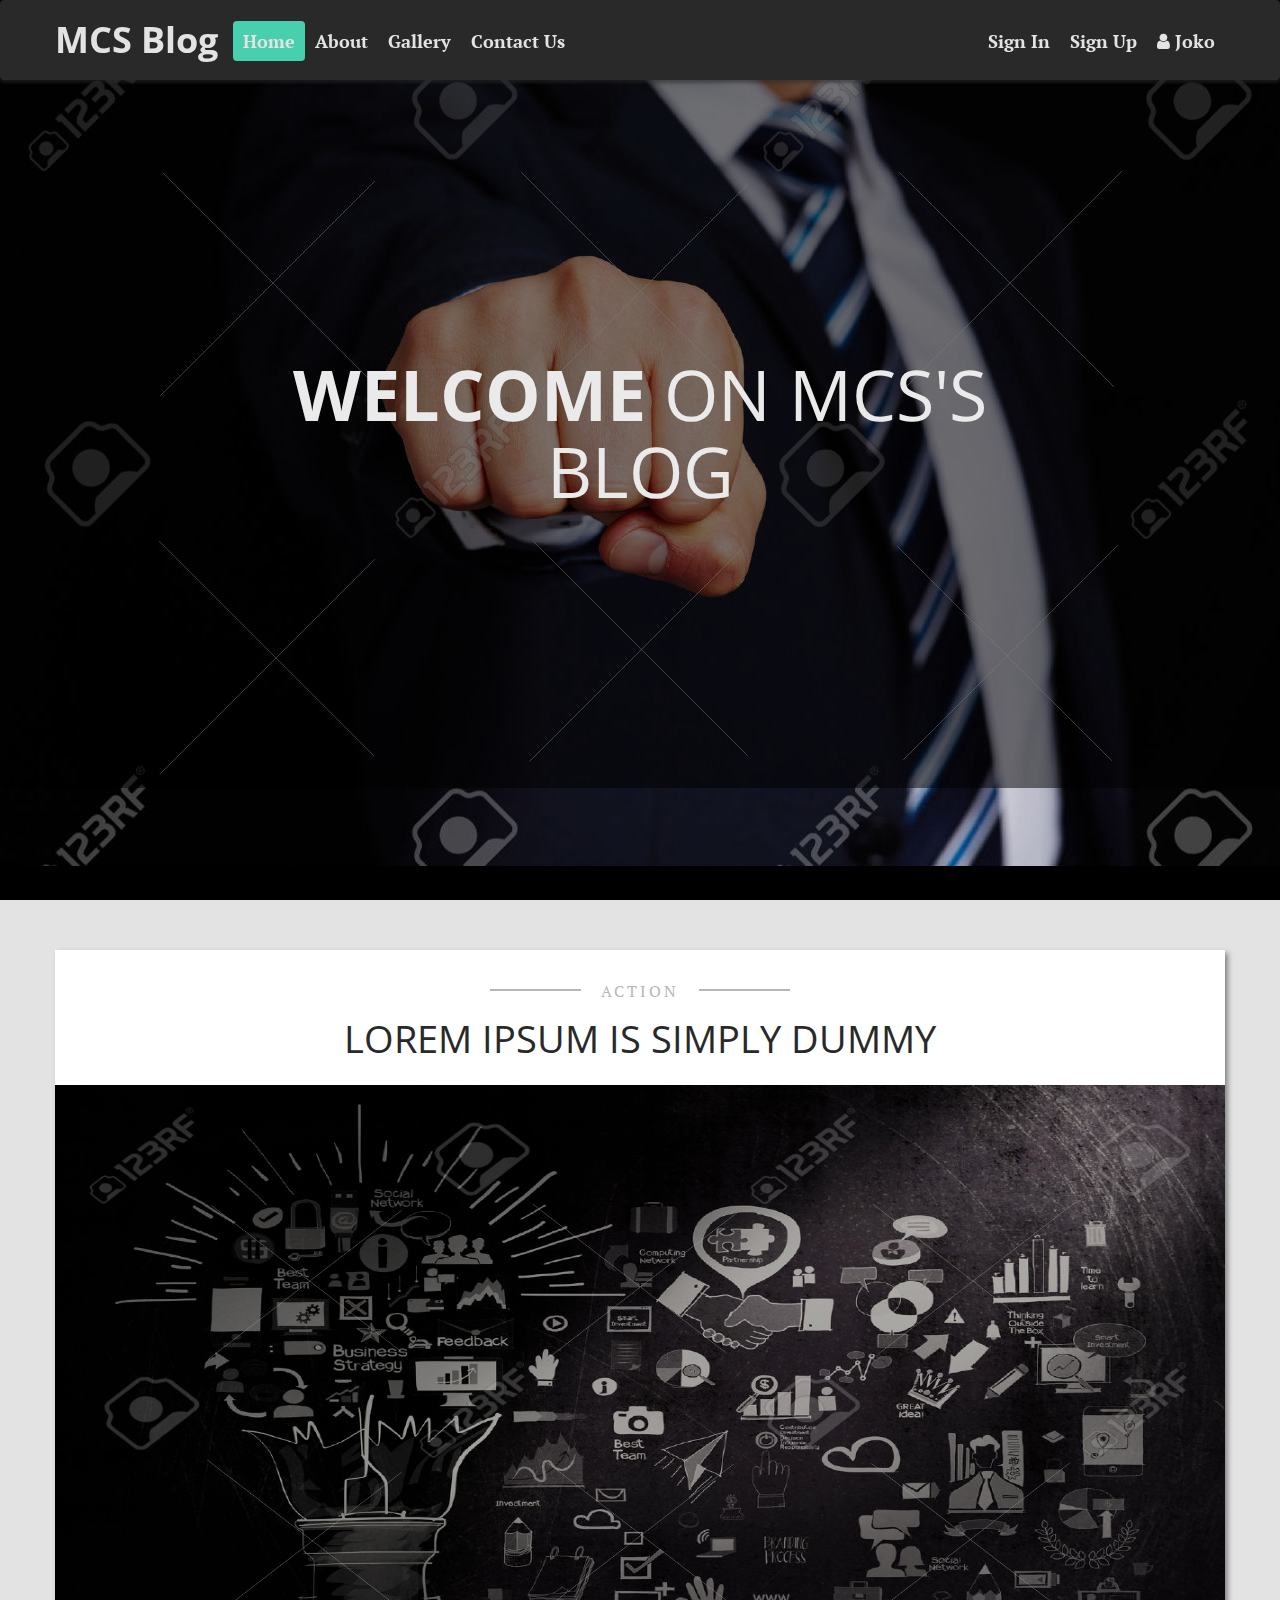
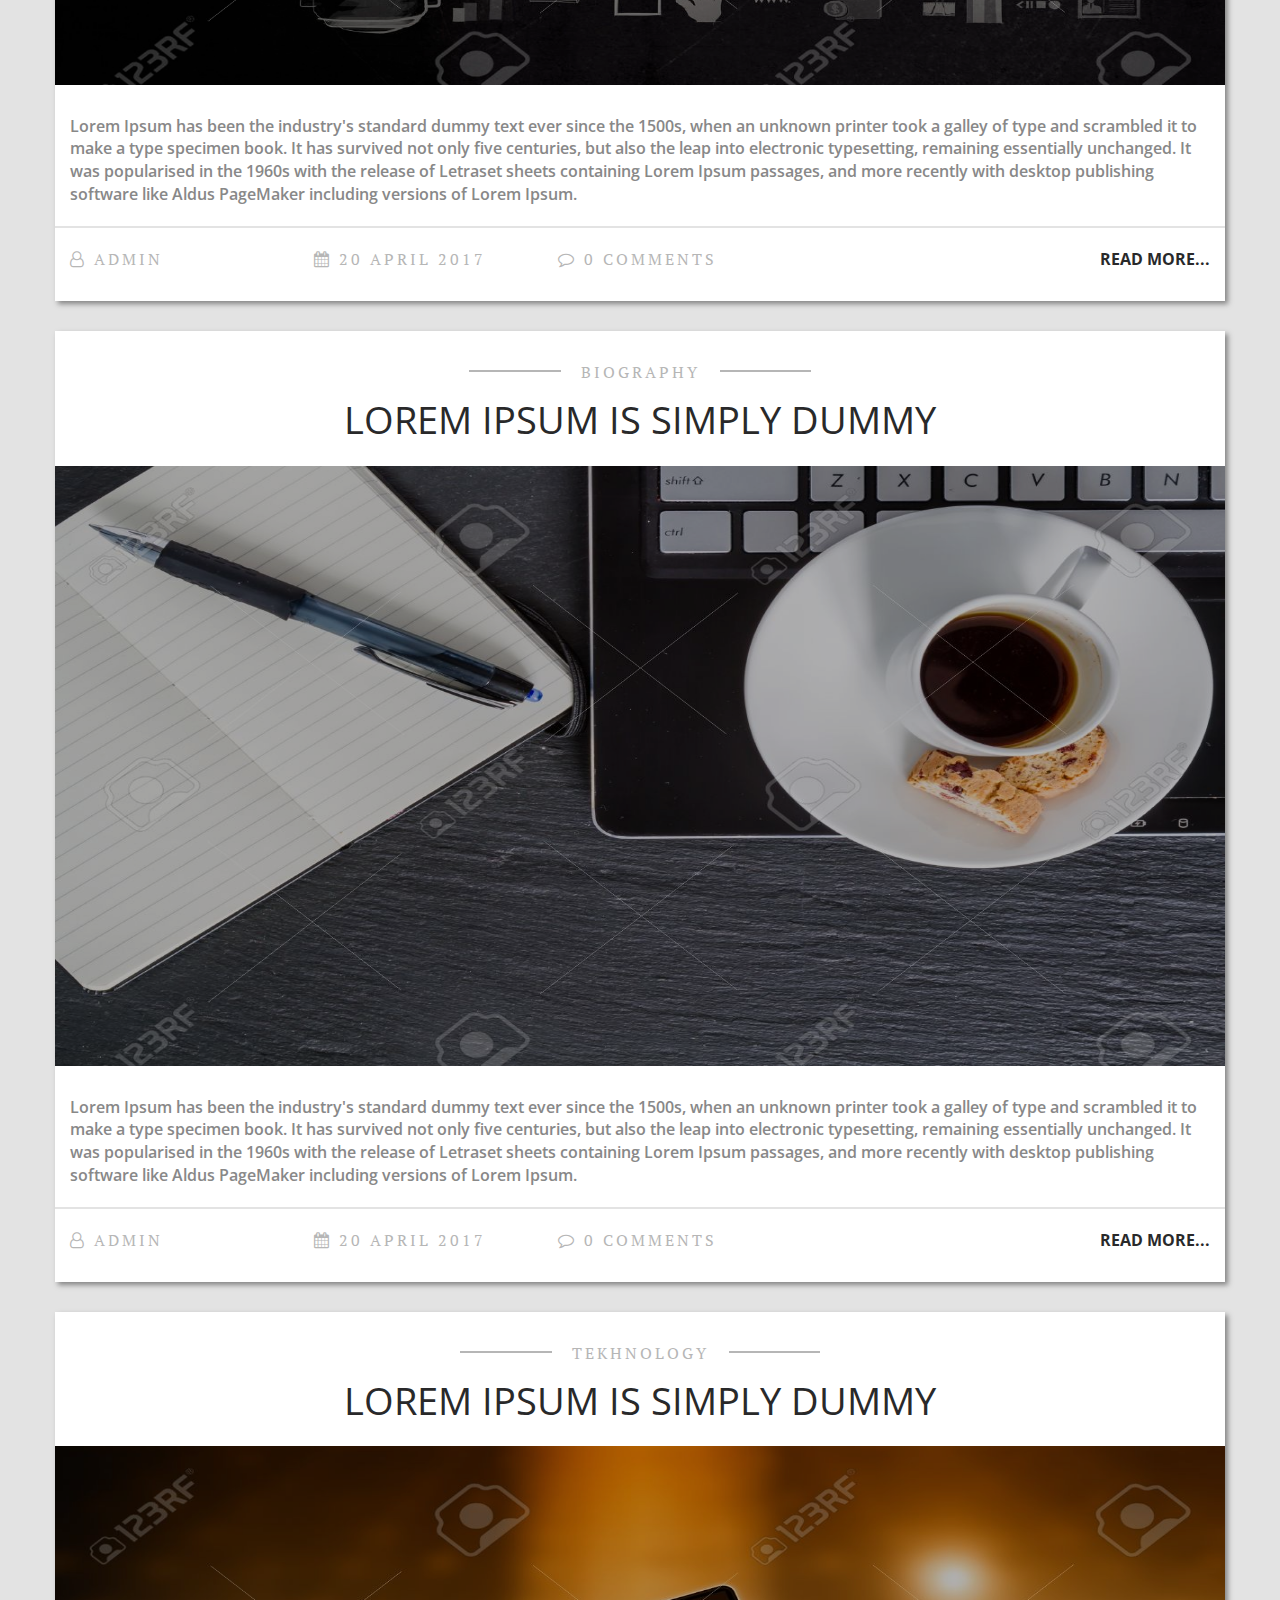
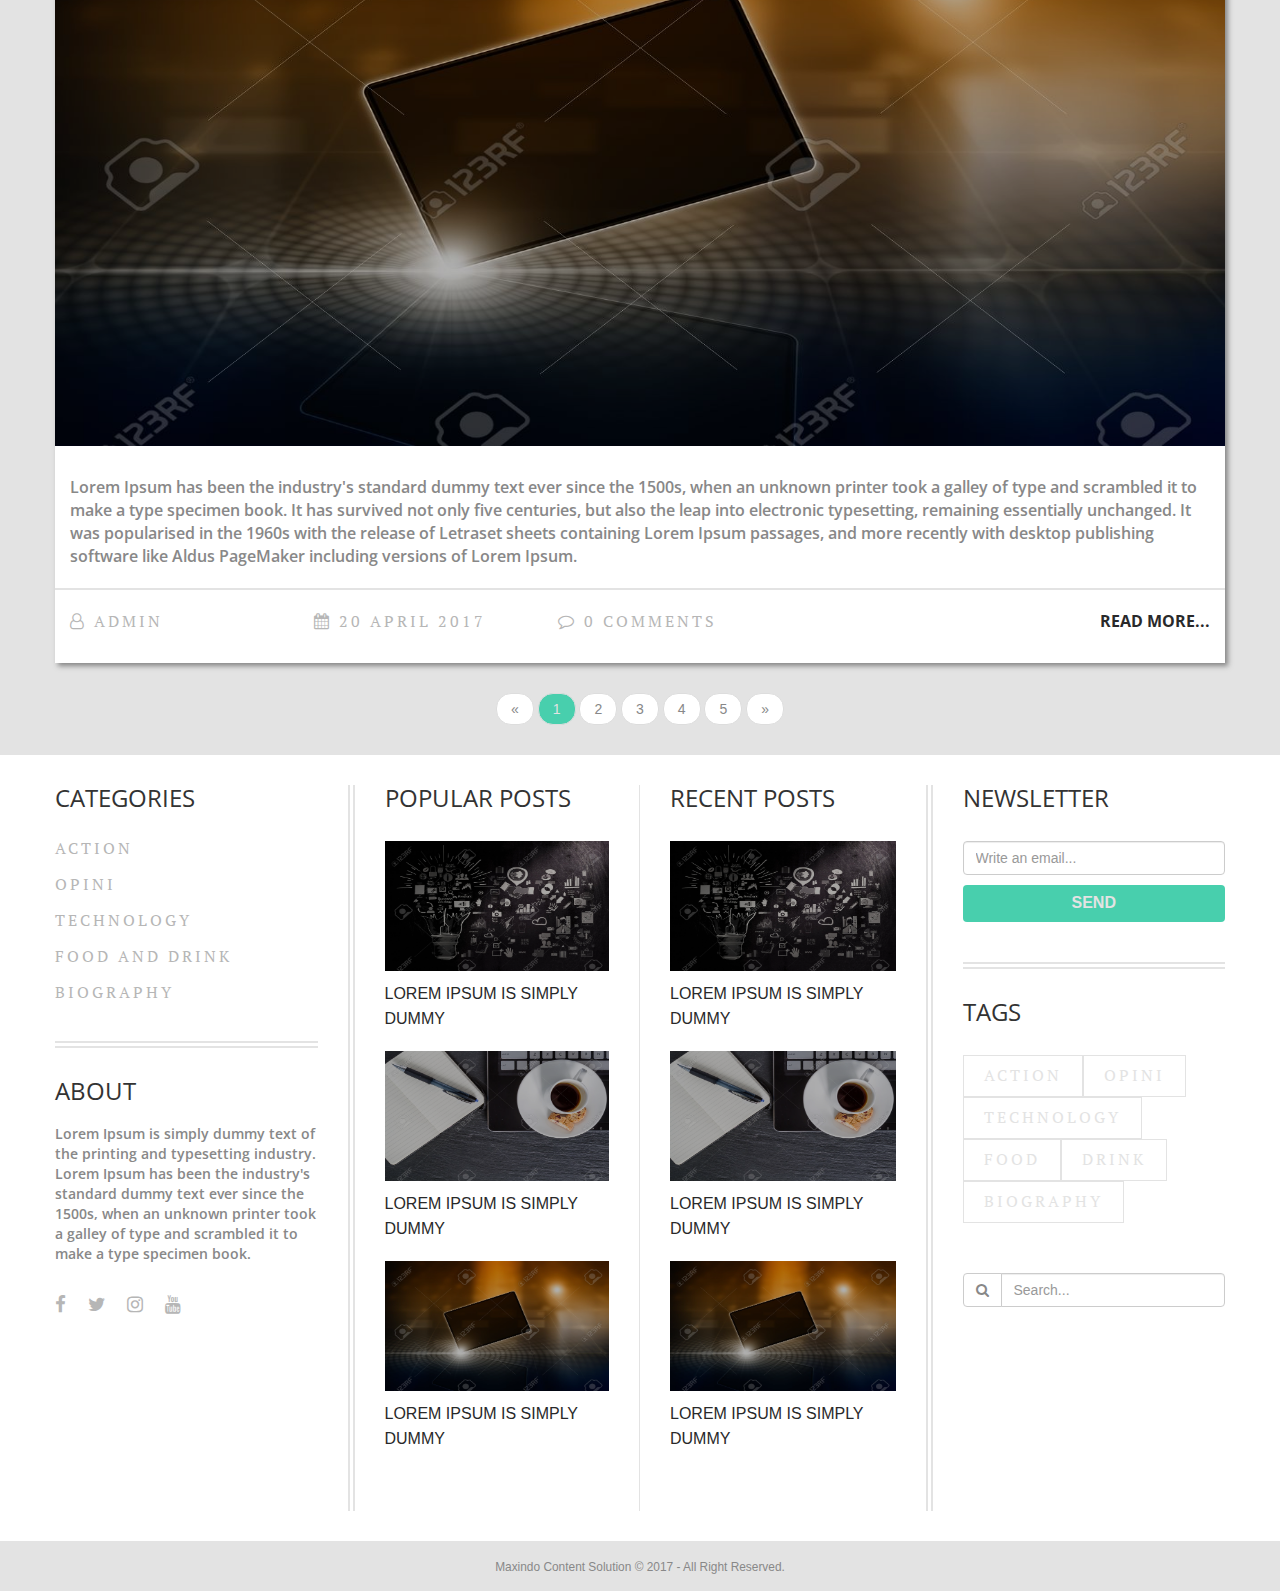
<file: index.html>
<!DOCTYPE html>
<html lang="en">
  <head>
    <meta charset="utf-8">
    <meta http-equiv="X-UA-Compatible" content="IE=edge">
    <meta name="viewport" content="width=device-width, initial-scale=1">
    <!-- The above 3 meta tags *must* come first in the head; any other head content must come *after* these tags -->
    <title>MCS's Blog</title>

    <!-- CSS-->
    <link href="css/bootstrap.min.css" rel="stylesheet">
    <link href="css/custom.css" rel="stylesheet">
    <link rel="stylesheet" href="css/font-awesome.css">
    <link href="https://fonts.googleapis.com/css?family=Open+Sans:300,400,600,700" rel="stylesheet">
    <link href="https://fonts.googleapis.com/css?family=Raleway:300,400,500,600,700" rel="stylesheet"> 
    <link href="https://fonts.googleapis.com/css?family=PT+Serif:400,700" rel="stylesheet"> 

    <!-- jQuery (necessary for Bootstrap's JavaScript plugins) -->
    <script src="https://ajax.googleapis.com/ajax/libs/jquery/1.11.2/jquery.min.js"></script>

    <!-- Include all compiled plugins (below), or include individual files as needed -->
    <script src="js/bootstrap.min.js"></script>

    <!-- HTML5 shim and Respond.js for IE8 support of HTML5 elements and media queries -->
    <!-- WARNING: Respond.js doesn't work if you view the page via file:// -->
    <!--[if lt IE 9]>
      <script src="https://oss.maxcdn.com/html5shiv/3.7.2/html5shiv.min.js"></script>
      <script src="https://oss.maxcdn.com/respond/1.4.2/respond.min.js"></script>
    <![endif]-->
  </head>
  <body>
    <div class="header">
      <nav class="navbar navbar-default navbar-custom">
        <div class="wr-navbar container">
          <!-- Brand and toggle get grouped for better mobile display -->
          <div class="navbar-header">
            <button type="button" class="navbar-toggle collapsed open" data-toggle="collapse" data-target="#bs-example-navbar-collapse-1" aria-expanded="false">
              <span class="sr-only">Toggle navigation</span>
              <span class="icon-bar"></span>
              <span class="icon-bar"></span>
              <span class="icon-bar"></span>
            </button>
            <a class="navbar-brand" href="#"> MCS Blog</a>
          </div>

          <!-- Collect the nav links, forms, and other content for toggling -->
          <div class="collapse navbar-collapse" id="bs-example-navbar-collapse-1">
            <ul class="nav navbar-nav">
              <li class="active"><a href="#">Home <span class="sr-only">(current)</span></a></li>
              <li><a href="#">About</a></li>
              <li><a href="#">Gallery</a></li>
              <li><a href="#">Contact Us</a></li>
            </ul>
            <ul class="nav navbar-nav navbar-right">
              <li><a href="#">Sign In</a></li>
              <li><a href="#">Sign Up</a></li>
              <li class="dropdown">
                <a href="#" class="dropdown-toggle" data-toggle="dropdown" role="button" aria-haspopup="true" aria-expanded="false">
                  <i class="fa fa-user" aria-hidden="true"></i> Joko
                </a>
                <ul class="dropdown-menu">
                  <li><a href="#">User Profile</a></li>
                  <li><a href="#">Account Setting</a></li>
                  <li><a href="#">Log Out</a></li>
                </ul>
              </li>
            </ul>
          </div><!-- /.navbar-collapse -->
        </div><!-- /.container-fluid -->
      </nav>
    </div><!--END OF .HEADER-->

    <div class="opening">
      <h4><span>WELCOME</span> ON MCS'S BLOG</h4>
    </div><!--END OF .OPENING-->

    <div class="post">
      
      <div class="artikel container">
        <div class="type-tag col-md-12 col-sm-12 col-xs-12 text-center">
          <p>ACTION</p>
        </div><!--END OF .TYPE-TAG-->
        <div class="title col-md-12 col-sm-12 col-xs-12 text-center">
          <h1>LOREM IPSUM IS SIMPLY DUMMY</h1>
        </div><!--END OF .TITLE-->
        <div class="image col-md-12 col-sm-12 col-xs-12">
          <img class="wrapper-img" src="images/image-1.jpg">
        </div><!--END OF .IMAGE-->
        <div class="detail col-md-12 col-sm-12 col-xs-12">
          <p>Lorem Ipsum has been the industry's standard dummy text ever since the 1500s, 
            when an unknown printer took a galley of type and scrambled it to make a type specimen book. 
            It has survived not only five centuries, but also the leap into electronic typesetting, 
            remaining essentially unchanged. It was popularised in the 1960s with the release of Letraset sheets containing Lorem Ipsum passages, 
            and more recently with desktop publishing software like Aldus PageMaker including versions of Lorem Ipsum.</p>
        </div><!--END OF .DETAIL-->
        <div class="artikel-footer">
          <div class="footer-left col-md-10 col-sm-10 col-xs-12">
            <div class="type-user col-md-3 col-sm-4">
              <p><i class="fa fa-user-o" aria-hidden="true"></i> ADMIN</p>
            </div>
            <div class="date col-md-3 col-sm-4">
              <p><i class="fa fa-calendar" aria-hidden="true"></i> 20 APRIL 2017</p>
            </div>
            <div class="comment col-md-3 col-sm-4">
              <p><i class="fa fa-comment-o" aria-hidden="true"></i> <a href="#">0 COMMENTS</a></p>
            </div>
            <div class="clearfix"></div>
          </div>
          <div class="footer-right col-md-2 col-sm-2 col-xs-12">
            <p class="pull-right"><a href="#">READ MORE...</a></p>
          </div>
          <div class="clearfix"></div>
        </div><!--END OF .ARTIKEL-FOOTER-->
      </div><!--END OF .ARTIKEL-->

      <div class="artikel container">
        <div class="type-tag col-md-12 col-sm-12 col-xs-12 text-center">
          <p>BIOGRAPHY</p>
        </div><!--END OF .TYPE-TAG-->
        <div class="title col-md-12 col-sm-12 col-xs-12 text-center">
          <h1>LOREM IPSUM IS SIMPLY DUMMY</h1>
        </div><!--END OF .TITLE-->
        <div class="image col-md-12 col-sm-12 col-xs-12">
          <img class="wrapper-img" src="images/image-2.jpg">
        </div><!--END OF .IMAGE-->
        <div class="detail col-md-12 col-sm-12 col-xs-12">
          <p>Lorem Ipsum has been the industry's standard dummy text ever since the 1500s, 
            when an unknown printer took a galley of type and scrambled it to make a type specimen book. 
            It has survived not only five centuries, but also the leap into electronic typesetting, 
            remaining essentially unchanged. It was popularised in the 1960s with the release of Letraset sheets containing Lorem Ipsum passages, 
            and more recently with desktop publishing software like Aldus PageMaker including versions of Lorem Ipsum.</p>
        </div><!--END OF .DETAIL-->
        <div class="artikel-footer">
          <div class="footer-left col-md-10 col-sm-10 col-xs-12">
            <div class="type-user col-md-3 col-sm-4">
              <p><i class="fa fa-user-o" aria-hidden="true"></i> ADMIN</p>
            </div>
            <div class="date col-md-3 col-sm-4">
              <p><i class="fa fa-calendar" aria-hidden="true"></i> 20 APRIL 2017</p>
            </div>
            <div class="comment col-md-3 col-sm-4">
              <p><i class="fa fa-comment-o" aria-hidden="true"></i> <a href="#">0 COMMENTS</a></p>
            </div>
            <div class="clearfix"></div>
          </div>
          <div class="footer-right col-md-2 col-sm-2 col-xs-12">
            <p class="pull-right"><a href="#">READ MORE...</a></p>
          </div>
          <div class="clearfix"></div>
        </div><!--END OF .ARTIKEL-FOOTER-->
      </div><!--END OF .ARTIKEL-->

      <div class="artikel container">
        <div class="type-tag col-md-12 col-sm-12 col-xs-12 text-center">
          <p>TEKHNOLOGY</p>
        </div><!--END OF .TYPE-TAG-->
        <div class="title col-md-12 col-sm-12 col-xs-12 text-center">
          <h1>LOREM IPSUM IS SIMPLY DUMMY</h1>
        </div><!--END OF .TITLE-->
        <div class="image col-md-12 col-sm-12 col-xs-12">
          <img class="wrapper-img" src="images/image-3.jpg">
        </div><!--END OF .IMAGE-->
        <div class="detail col-md-12 col-sm-12 col-xs-12">
          <p>Lorem Ipsum has been the industry's standard dummy text ever since the 1500s, 
            when an unknown printer took a galley of type and scrambled it to make a type specimen book. 
            It has survived not only five centuries, but also the leap into electronic typesetting, 
            remaining essentially unchanged. It was popularised in the 1960s with the release of Letraset sheets containing Lorem Ipsum passages, 
            and more recently with desktop publishing software like Aldus PageMaker including versions of Lorem Ipsum.</p>
        </div><!--END OF .DETAIL-->
        <div class="artikel-footer">
          <div class="footer-left col-md-10 col-sm-10 col-xs-12">
            <div class="type-user col-md-3 col-sm-4">
              <p><i class="fa fa-user-o" aria-hidden="true"></i> ADMIN</p>
            </div>
            <div class="date col-md-3 col-sm-4">
              <p><i class="fa fa-calendar" aria-hidden="true"></i> 20 APRIL 2017</p>
            </div>
            <div class="comment col-md-3 col-sm-4">
              <p><i class="fa fa-comment-o" aria-hidden="true"></i> <a href="#">0 COMMENTS</a></p>
            </div>
            <div class="clearfix"></div>
          </div>
          <div class="footer-right col-md-2 col-sm-2 col-xs-12">
            <p class="pull-right"><a href="#">READ MORE...</a></p>
          </div>
          <div class="clearfix"></div>
        </div><!--END OF .ARTIKEL-FOOTER-->
      </div><!--END OF .ARTIKEL-->

      <nav aria-label="Page navigation" id="div1">
        <ul class="pager">
          <li>
            <a href="#" aria-label="Previous">
              <span aria-hidden="true">«</span>
            </a>
          </li>
          <li><a href="#" class="active">1</a></li>
          <li><a href="#">2</a></li>
          <li><a href="#">3</a></li>
          <li><a href="#">4</a></li>
          <li><a href="#">5</a></li>
          <li>
            <a href="#" aria-label="Next">
              <span aria-hidden="true">»</span>
            </a>
          </li>
        </ul><!--END OF .PAGER-->
      </nav><!--END OF .NAVIGATION-->
    </div><!--END OF .POST-->

    <div class="features">
      <div class="wr-features container">
        <div class="features-left col-md-3 col-sm-3 col-xs-12">
          <div class="category">
            <div class="title">
              <h3>CATEGORIES</h3>
            </div><!--END OF .TITLE-->
            <div class="list-category">
              <ul class="list">
                <li>
                  <a href="#">ACTION</a>
                </li>
                <li>
                  <a href="#">OPINI</a>
                </li>
                <li>
                  <a href="#">TECHNOLOGY</a>
                </li>
                <li>
                  <a href="#">FOOD AND DRINK</a>
                </li>
                <li>
                  <a href="#">BIOGRAPHY</a>
                </li>
              </ul><!--END OF .LIST-->
            </div><!--END OF .LIST-CATEGORY-->
          </div><!--END OF .CATEGORY-->

          <div class="about">
            <div class="title">
              <h3>ABOUT</h3>
            </div><!--END OF .TITLE-->
            <div class="detail">
              <p>Lorem Ipsum is simply dummy text of the printing and typesetting industry. 
                Lorem Ipsum has been the industry's standard dummy text ever since the 1500s, 
                when an unknown printer took a galley of type and scrambled it to make a type specimen book.
              </p>
            </div><!--END OF .DETAIL-->
            <div class="sosmed">
              <ul class="nav nav-pills">
                <li role="presentation">
                  <a href="#"><i class="fa fa-facebook fa-lg" aria-hidden="true"></i></a>
                </li>
                <li role="presentation">
                  <a href="#"><i class="fa fa-twitter fa-lg" aria-hidden="true"></i></a>
                </li>
                <li role="presentation">
                  <a href="#"><i class="fa fa-instagram fa-lg" aria-hidden="true"></i></a>
                </li>
                <li role="presentation">
                  <a href="#"><i class="fa fa-youtube fa-lg" aria-hidden="true"></i></a>
                </li>
              </ul>
            </div><!--END OF .SOSMED-->
          </div><!--END OF .ABOUT-->
        </div><!--END OF .FEATURES-LEFT-->

        <div class="features-mid col-md-6 col-sm-6 col-xs-12">
          <div class="popular-post col-md-6 col-sm-6 col-xs-12">
            <div class="title">
              <h3>POPULAR POSTS</h3>
            </div><!--END OF .TITLE-->
            <div class="wr-popular">
              <div class="image">
                <img class="img-responsive" src="images/image-1.jpg">
              </div>
              <a href="#">LOREM IPSUM IS SIMPLY DUMMY</a>
            </div><!--END OF .WR-POPULAR-->
            <div class="wr-popular">
              <div class="image">
                <img class="img-responsive" src="images/image-2.jpg">
              </div>
              <a href="#">LOREM IPSUM IS SIMPLY DUMMY</a>
            </div><!--END OF .WR-POPULAR-->
            <div class="wr-popular">
              <div class="image">
                <img class="img-responsive" src="images/image-3.jpg">
              </div>
              <a href="#">LOREM IPSUM IS SIMPLY DUMMY</a>
            </div><!--END OF .WR-POPULAR-->
          </div><!--END OF .POPULAR-POST-->

          <div class="recent-post col-md-6 col-sm-6 col-xs-12">
            <div class="title">
              <h3>RECENT POSTS</h3>
            </div><!--END OF .TITLE-->
            <div class="wr-recent">
              <div class="image">
                <img class="img-responsive" src="images/image-1.jpg">
              </div>
              <a href="#">LOREM IPSUM IS SIMPLY DUMMY</a>
            </div><!--END OF .WR-POPULAR-->
            <div class="wr-recent">
              <div class="image">
                <img class="img-responsive" src="images/image-2.jpg">
              </div>
              <a href="#">LOREM IPSUM IS SIMPLY DUMMY</a>
            </div><!--END OF .WR-POPULAR-->
            <div class="wr-recent">
              <div class="image">
                <img class="img-responsive" src="images/image-3.jpg">
              </div>
              <a href="#">LOREM IPSUM IS SIMPLY DUMMY</a>
            </div><!--END OF .WR-RECENT-->
          </div><!--END OF .RECENT-POST-->
          <div class="clearfix"></div>
        </div><!--END OF .FEATURES-MID-->

        <div class="features-right col-md-3 col-sm-3 col-xs-12">
          <div class="newsletter">
            <div class="title">
              <h3>NEWSLETTER</h3>
            </div>
            <div class="input">
              <input type="text" class="form-control" placeholder="Write an email...">
              <button class="btn btn-block"><p>SEND</p></button>
            </div>
          </div><!--END OF .NEWSLETTER-->

          <div class="tags">
            <div class="title">
              <h3>TAGS</h3>
            </div>
            <div class="category">
              <ul class="list">
                <li><a href="#">ACTION</a></li>
                <li><a href="#">OPINI</a></li>
                <li><a href="#">TECHNOLOGY</a></li>
                <li><a href="#">FOOD</a></li>
                <li><a href="#">DRINK</a></li>
                <li><a href="#">BIOGRAPHY</a></li>
              </ul>
            </div>
            <div class="clearfix"></div>
          </div><!--END OF .TAGS-->
          
          <div class="search">
            <div class="input-group">
              <span class="input-group-btn">
                <button class="btn btn-default" type="button">
                  <i class="fa fa-search" aria-hidden="true"></i>
                </button>
              </span>
              <input type="text" class="form-control" placeholder="Search...">
            </div><!-- /input-group -->
          </div><!--END OF .SEARCH-->
        </div><!--END OF .FEATURES-RIGHT-->
        <div class="clearfix"></div>
      </div><!--END OF .WR-FEATURES-->
    </div><!--END OF .FEATURES-->

    <div class="footer text-center">
      <small>Maxindo Content Solution &copy; 2017 - All Right Reserved. </small>
    </div>

    <script type="text/javascript">

       // Belum detect view secara realtime
      var viewportWidth = $(window).width();
      var viewportHeight = $(window).height();

      // script untuk toggle .show-search
      $(document).ready(function() {
          $('.input-search').css({'display':'none'});
          $('.show-search').click(function() {
            $('.input-search').animate({height: 'toggle'});
            $('.input-search').css({ 'top': 80, 'position': 'fixed', 'z-index': 999 });
          });
      });

    </script>
  </body>
</html>
</file>
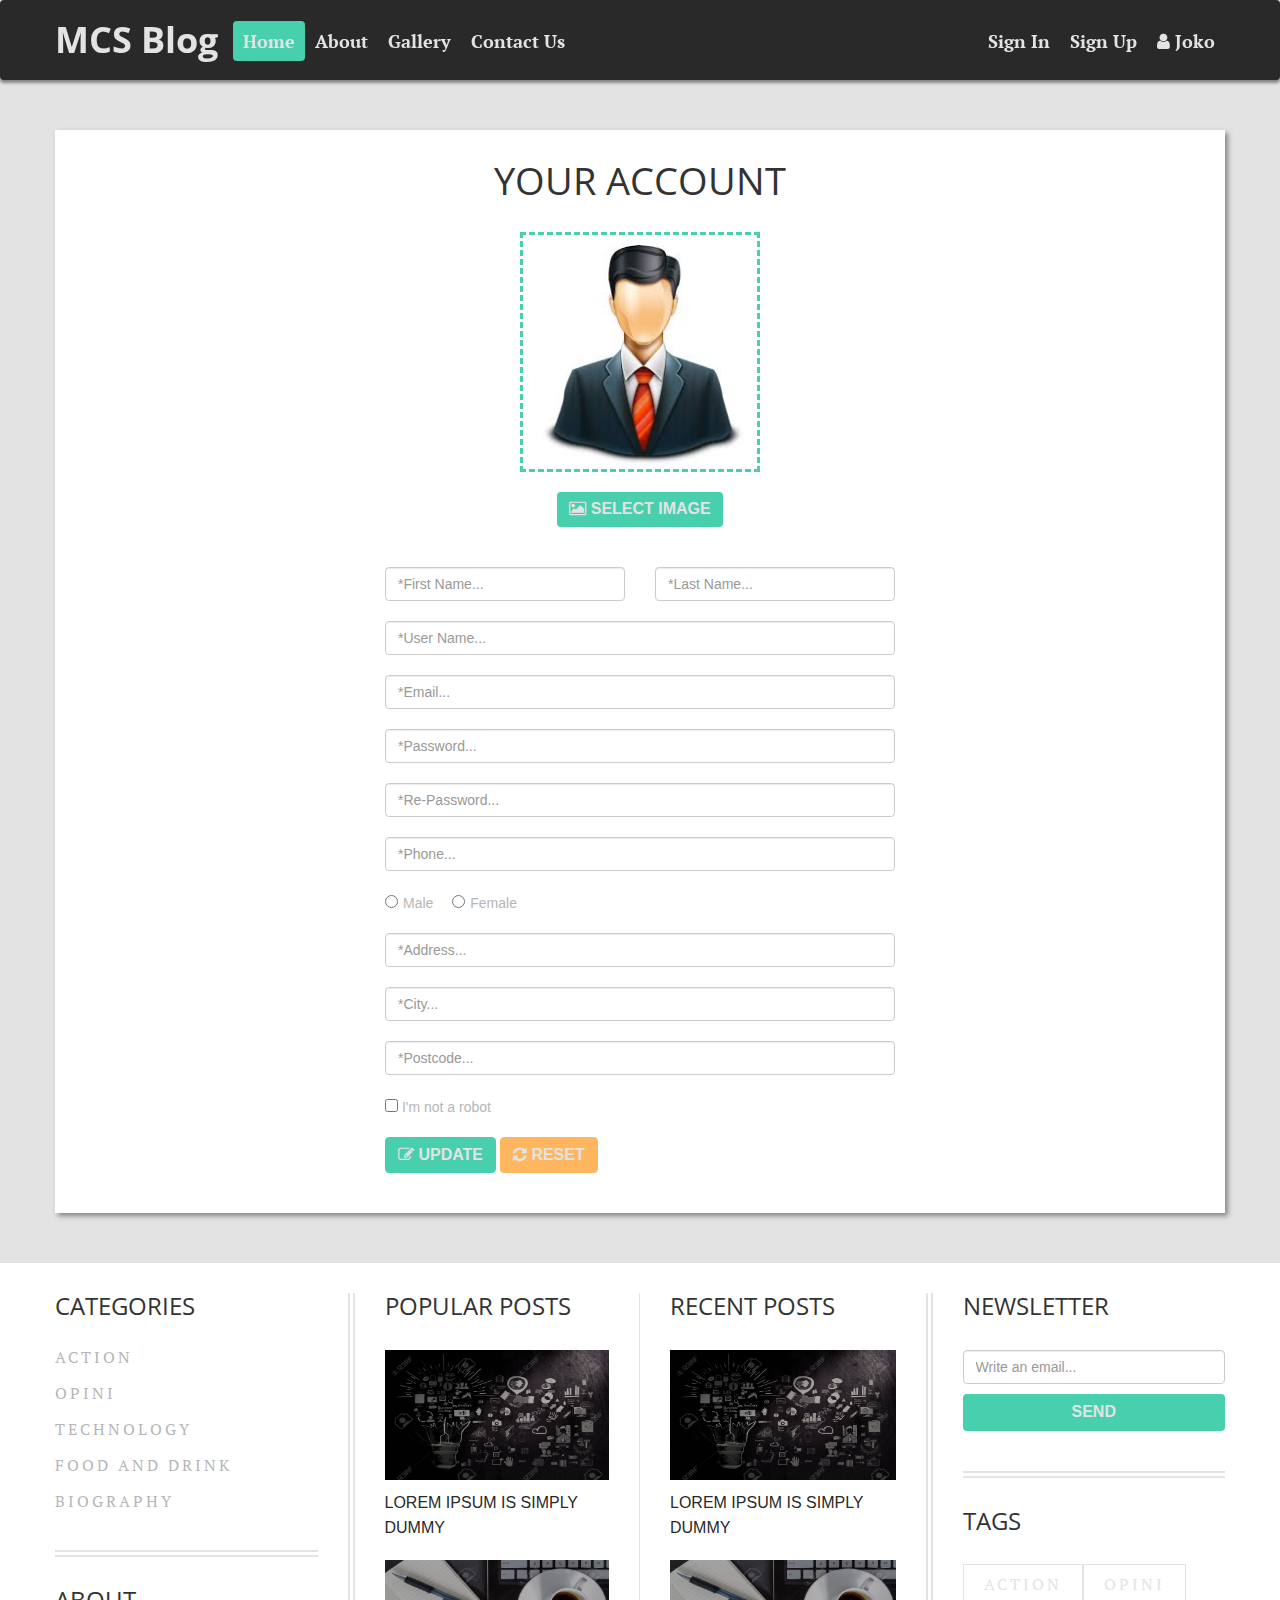
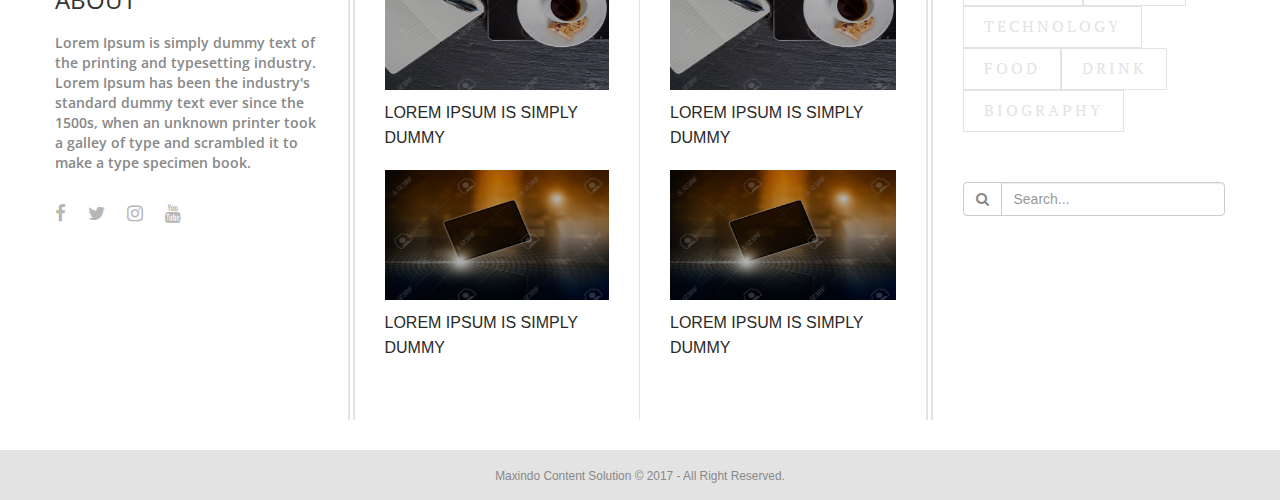
<file: account-setting.html>
<!DOCTYPE html>
<html lang="en">
  <head>
    <meta charset="utf-8">
    <meta http-equiv="X-UA-Compatible" content="IE=edge">
    <meta name="viewport" content="width=device-width, initial-scale=1">
    <!-- The above 3 meta tags *must* come first in the head; any other head content must come *after* these tags -->
    <title>MCS's Blog</title>

    <!-- CSS-->
    <link href="css/bootstrap.min.css" rel="stylesheet">
    <link href="css/custom.css" rel="stylesheet">
    <link rel="stylesheet" href="css/font-awesome.css">
    <link rel="stylesheet" href="css/jquery.bxslider.css">
    <link href="https://fonts.googleapis.com/css?family=Open+Sans:300,400,600,700" rel="stylesheet">
    <link href="https://fonts.googleapis.com/css?family=Raleway:300,400,500,600,700" rel="stylesheet"> 
    <link href="https://fonts.googleapis.com/css?family=PT+Serif:400,700" rel="stylesheet"> 

    <!-- jQuery (necessary for Bootstrap's JavaScript plugins) -->
    <script src="https://ajax.googleapis.com/ajax/libs/jquery/1.11.2/jquery.min.js"></script>

    <!-- Include all compiled plugins (below), or include individual files as needed -->
    <script src="js/bootstrap.min.js"></script>

    <!-- js bxlider -->
    <script src="js/jquery.bxslider.min.js"></script>

    <!-- HTML5 shim and Respond.js for IE8 support of HTML5 elements and media queries -->
    <!-- WARNING: Respond.js doesn't work if you view the page via file:// -->
    <!--[if lt IE 9]>
      <script src="https://oss.maxcdn.com/html5shiv/3.7.2/html5shiv.min.js"></script>
      <script src="https://oss.maxcdn.com/respond/1.4.2/respond.min.js"></script>
    <![endif]-->
  </head>
  <body>
    <div class="header">
      <nav class="navbar navbar-default navbar-custom">
        <div class="wr-navbar container">
          <!-- Brand and toggle get grouped for better mobile display -->
          <div class="navbar-header">
            <button type="button" class="navbar-toggle collapsed open" data-toggle="collapse" data-target="#bs-example-navbar-collapse-1" aria-expanded="false">
              <span class="sr-only">Toggle navigation</span>
              <span class="icon-bar"></span>
              <span class="icon-bar"></span>
              <span class="icon-bar"></span>
            </button>
            <a class="navbar-brand" href="#"> MCS Blog</a>
          </div>

          <!-- Collect the nav links, forms, and other content for toggling -->
          <div class="collapse navbar-collapse" id="bs-example-navbar-collapse-1">
            <ul class="nav navbar-nav">
              <li class="active"><a href="#">Home <span class="sr-only">(current)</span></a></li>
              <li><a href="#">About</a></li>
              <li><a href="#">Gallery</a></li>
              <li><a href="#">Contact Us</a></li>
            </ul>
            <ul class="nav navbar-nav navbar-right">
              <li><a href="#">Sign In</a></li>
              <li><a href="#">Sign Up</a></li>
              <li class="dropdown">
                <a href="#" class="dropdown-toggle" data-toggle="dropdown" role="button" aria-haspopup="true" aria-expanded="false">
                  <i class="fa fa-user" aria-hidden="true"></i> Joko
                </a>
                <ul class="dropdown-menu">
                  <li><a href="#">User Profile</a></li>
                  <li><a href="#">Account Setting</a></li>
                  <li><a href="#">Log Out</a></li>
                </ul>
              </li>
            </ul>
          </div><!-- /.navbar-collapse -->
        </div><!-- /.container-fluid -->
      </nav>
    </div><!--END OF .HEADER-->

    <div class="account-set">  

        <div class="form-account">
            <div class="wr-form-account container">
                <div class="title text-center">
                    <h1>YOUR ACCOUNT</h1>
                </div>
                <div class="body-form">
                    <div class="col-md-3 col-sm-1"></div>
                    <div class="middle col-md-6 col-sm-10">
                        <div class="change-pic text-center">
                            <div class="picture">
                                <img src="images/profile-pic.jpeg">
                            </div>
                            <button type="button" class="btn btn-default">
                                <p><i class="fa fa-picture-o" aria-hidden="true"></i> SELECT IMAGE</p>
                            </button>
                        </div>
                        <div class="form">
                            <form method="" action="">
                                <table>
                                    <tr>
                                        <td>
                                            <input type="text" class="form-control" placeholder="*First Name..." aria-describedby="basic-addon1">
                                        </td>
                                        <td>
                                            <input type="text" class="form-control" placeholder="*Last Name..." aria-describedby="basic-addon1">
                                        </td>
                                    </tr>
                                    <tr>
                                        <td colspan="2">
                                           <input type="text" class="form-control" placeholder="*User Name..." aria-describedby="basic-addon1">
                                        </td>
                                    </tr>
                                    <tr>
                                        <td colspan="2">
                                            <input type="text" class="form-control" placeholder="*Email..." aria-describedby="basic-addon1">
                                        </td>
                                    </tr>
                                    <tr>
                                        <td colspan="2">
                                            <input type="text" class="form-control" placeholder="*Password..." aria-describedby="basic-addon1">
                                        </td>
                                    </tr>
                                    <tr>
                                        <td colspan="2">
                                            <input type="text" class="form-control" placeholder="*Re-Password..." aria-describedby="basic-addon1">
                                        </td>
                                    </tr>
                                    <tr>
                                        <td colspan="2">
                                            <input type="text" class="form-control" placeholder="*Phone..." aria-describedby="basic-addon1">
                                        </td>
                                    </tr>
                                    <tr>
                                        <td colspan="2">
                                            <input type="radio" name="sex" value="male"><span>Male</span>
                                            <input type="radio" name="sex" value="female" id="fmale"><span>Female</span>
                                        </td>
                                    </tr>
                                    <tr>
                                        <td colspan="2">
                                            <input type="text" class="form-control" placeholder="*Address..." aria-describedby="basic-addon1">
                                        </td>
                                    </tr>
                                    <tr>
                                        <td colspan="2">
                                            <input type="text" class="form-control" placeholder="*City..." aria-describedby="basic-addon1">
                                        </td>
                                    </tr>
                                    <tr>
                                        <td colspan="2">
                                            <input type="text" class="form-control" placeholder="*Postcode..." aria-describedby="basic-addon1">
                                        </td>
                                    </tr>
                                    <tr>
                                        <td colspan="2">
                                            <input type="checkbox"> <span>I'm not a robot</span>
                                        </td>
                                    </tr>
                                    <tr>
                                        <td colspan="2">
                                            <button type="button" class="btn btn-default" id="update">
                                                <p><i class="fa fa-pencil-square-o" aria-hidden="true"></i> UPDATE</p>
                                            </button>
                                            <button type="button" class="btn btn-default" id="reset">
                                                 <p><i class="fa fa-refresh" aria-hidden="true"></i> RESET</p>
                                            </button>
                                        </td>
                                    </tr>
                                </table>
                            </form>
                        </div><!--END OF FORM-->
                    </div>
                    <div class="col-md-3 col-sm-1"></div>
                </div>
            </div>
        </div>
    </div><!--END OF .ACCOUNT-SET-->

    <div class="features">
      <div class="wr-features container">
        <div class="features-left col-md-3 col-sm-3 col-xs-12">
          <div class="category">
            <div class="title">
              <h3>CATEGORIES</h3>
            </div><!--END OF .TITLE-->
            <div class="list-category">
              <ul class="list">
                <li>
                  <a href="#">ACTION</a>
                </li>
                <li>
                  <a href="#">OPINI</a>
                </li>
                <li>
                  <a href="#">TECHNOLOGY</a>
                </li>
                <li>
                  <a href="#">FOOD AND DRINK</a>
                </li>
                <li>
                  <a href="#">BIOGRAPHY</a>
                </li>
              </ul><!--END OF .LIST-->
            </div><!--END OF .LIST-CATEGORY-->
          </div><!--END OF .CATEGORY-->

          <div class="about">
            <div class="title">
              <h3>ABOUT</h3>
            </div><!--END OF .TITLE-->
            <div class="detail">
              <p>Lorem Ipsum is simply dummy text of the printing and typesetting industry. 
                Lorem Ipsum has been the industry's standard dummy text ever since the 1500s, 
                when an unknown printer took a galley of type and scrambled it to make a type specimen book.
              </p>
            </div><!--END OF .DETAIL-->
            <div class="sosmed">
              <ul class="nav nav-pills">
                <li role="presentation">
                  <a href="#"><i class="fa fa-facebook fa-lg" aria-hidden="true"></i></a>
                </li>
                <li role="presentation">
                  <a href="#"><i class="fa fa-twitter fa-lg" aria-hidden="true"></i></a>
                </li>
                <li role="presentation">
                  <a href="#"><i class="fa fa-instagram fa-lg" aria-hidden="true"></i></a>
                </li>
                <li role="presentation">
                  <a href="#"><i class="fa fa-youtube fa-lg" aria-hidden="true"></i></a>
                </li>
              </ul>
            </div><!--END OF .SOSMED-->
          </div><!--END OF .ABOUT-->
        </div><!--END OF .FEATURES-LEFT-->

        <div class="features-mid col-md-6 col-sm-6 col-xs-12">
          <div class="popular-post col-md-6 col-sm-6 col-xs-12">
            <div class="title">
              <h3>POPULAR POSTS</h3>
            </div><!--END OF .TITLE-->
            <div class="wr-popular">
              <div class="image">
                <img class="img-responsive" src="images/image-1.jpg">
              </div>
              <a href="#">LOREM IPSUM IS SIMPLY DUMMY</a>
            </div><!--END OF .WR-POPULAR-->
            <div class="wr-popular">
              <div class="image">
                <img class="img-responsive" src="images/image-2.jpg">
              </div>
              <a href="#">LOREM IPSUM IS SIMPLY DUMMY</a>
            </div><!--END OF .WR-POPULAR-->
            <div class="wr-popular">
              <div class="image">
                <img class="img-responsive" src="images/image-3.jpg">
              </div>
              <a href="#">LOREM IPSUM IS SIMPLY DUMMY</a>
            </div><!--END OF .WR-POPULAR-->
          </div><!--END OF .POPULAR-POST-->

          <div class="recent-post col-md-6 col-sm-6 col-xs-12">
            <div class="title">
              <h3>RECENT POSTS</h3>
            </div><!--END OF .TITLE-->
            <div class="wr-recent">
              <div class="image">
                <img class="img-responsive" src="images/image-1.jpg">
              </div>
              <a href="#">LOREM IPSUM IS SIMPLY DUMMY</a>
            </div><!--END OF .WR-POPULAR-->
            <div class="wr-recent">
              <div class="image">
                <img class="img-responsive" src="images/image-2.jpg">
              </div>
              <a href="#">LOREM IPSUM IS SIMPLY DUMMY</a>
            </div><!--END OF .WR-POPULAR-->
            <div class="wr-recent">
              <div class="image">
                <img class="img-responsive" src="images/image-3.jpg">
              </div>
              <a href="#">LOREM IPSUM IS SIMPLY DUMMY</a>
            </div><!--END OF .WR-RECENT-->
          </div><!--END OF .RECENT-POST-->
          <div class="clearfix"></div>
        </div><!--END OF .FEATURES-MID-->

        <div class="features-right col-md-3 col-sm-3 col-xs-12">
          <div class="newsletter">
            <div class="title">
              <h3>NEWSLETTER</h3>
            </div>
            <div class="input">
              <input type="text" class="form-control" placeholder="Write an email...">
              <button class="btn btn-block"><p>SEND</p></button>
            </div>
          </div><!--END OF .NEWSLETTER-->

          <div class="tags">
            <div class="title">
              <h3>TAGS</h3>
            </div>
            <div class="category">
              <ul class="list">
                <li><a href="#">ACTION</a></li>
                <li><a href="#">OPINI</a></li>
                <li><a href="#">TECHNOLOGY</a></li>
                <li><a href="#">FOOD</a></li>
                <li><a href="#">DRINK</a></li>
                <li><a href="#">BIOGRAPHY</a></li>
              </ul>
            </div>
            <div class="clearfix"></div>
          </div><!--END OF .TAGS-->

          <div class="search">
            <div class="input-group">
              <span class="input-group-btn">
                <button class="btn btn-default" type="button">
                  <i class="fa fa-search" aria-hidden="true"></i>
                </button>
              </span>
              <input type="text" class="form-control" placeholder="Search...">
            </div><!-- /input-group -->
          </div><!--END OF .SEARCH-->
        </div><!--END OF .FEATURES-RIGHT-->
        <div class="clearfix"></div>
      </div><!--END OF .WR-FEATURES-->
    </div><!--END OF .FEATURES-->

    <div class="footer text-center">
      <small>Maxindo Content Solution &copy; 2017 - All Right Reserved. </small>
    </div>

    <script type="text/javascript">

       // Belum detect view secara realtime
      var viewportWidth = $(window).width();
      var viewportHeight = $(window).height();

      // script untuk toggle .show-search
      $(document).ready(function() {
          $('.input-search').css({'display':'none'});
          $('.show-search').click(function() {
            $('.input-search').animate({height: 'toggle'});
            $('.input-search').css({ 'top': 80, 'position': 'fixed', 'z-index': 999 });
          });
      });

      // script untuk slide .content-slider-list
      $(document).ready(function() {
        $('.content-slider-list').bxSlider({
          slideWidth: 350,
          minSlides: 1,
          maxSlides: 3,
          moveSlides: 1,
          slideMargin: 10,
          nextSelector: '.bx-next',
          prevSelector: '.bx-prev',
          prevText: '<i class="fa fa-arrow-left fa-2x border-custom" aria-hidden="true"></i>',
          nextText: '<i class="fa fa-arrow-right fa-2x border-custom" aria-hidden="true"></i>'
        })
      });

    </script>
  </body>
</html>
</file>
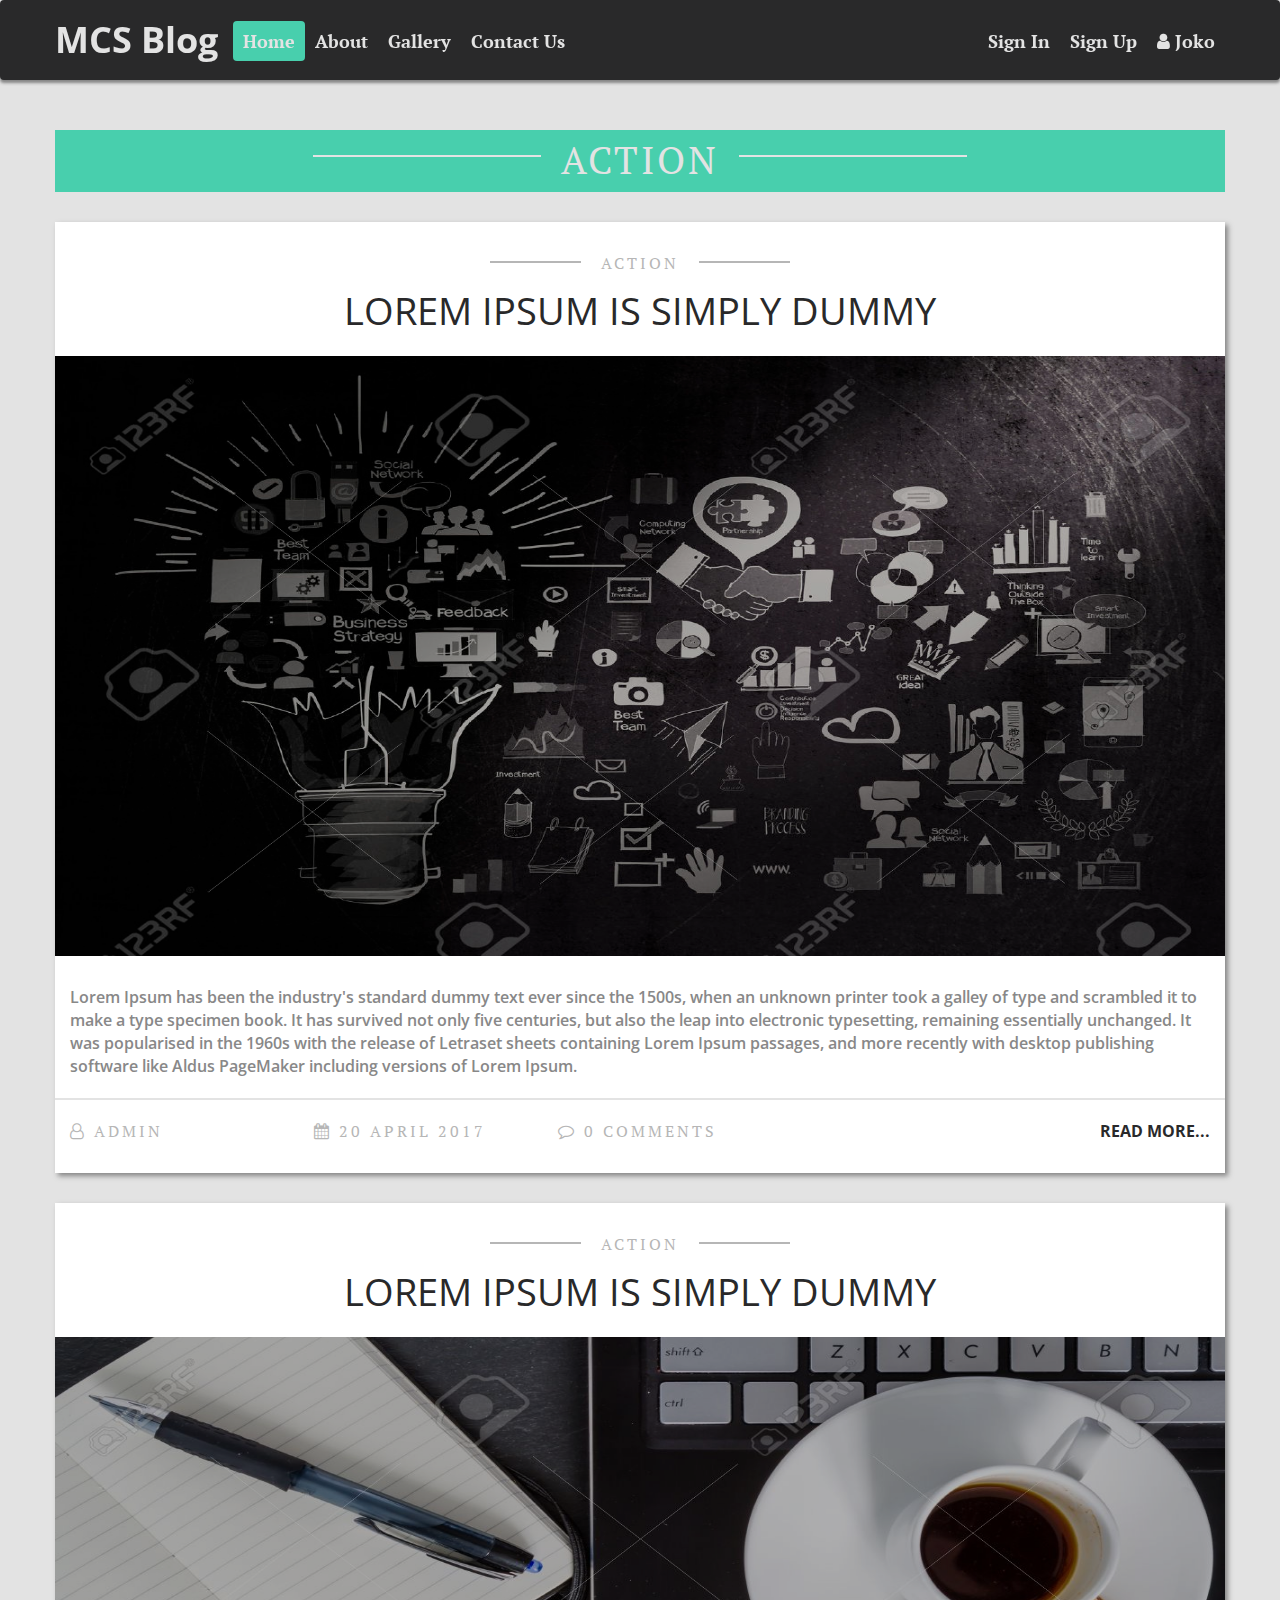
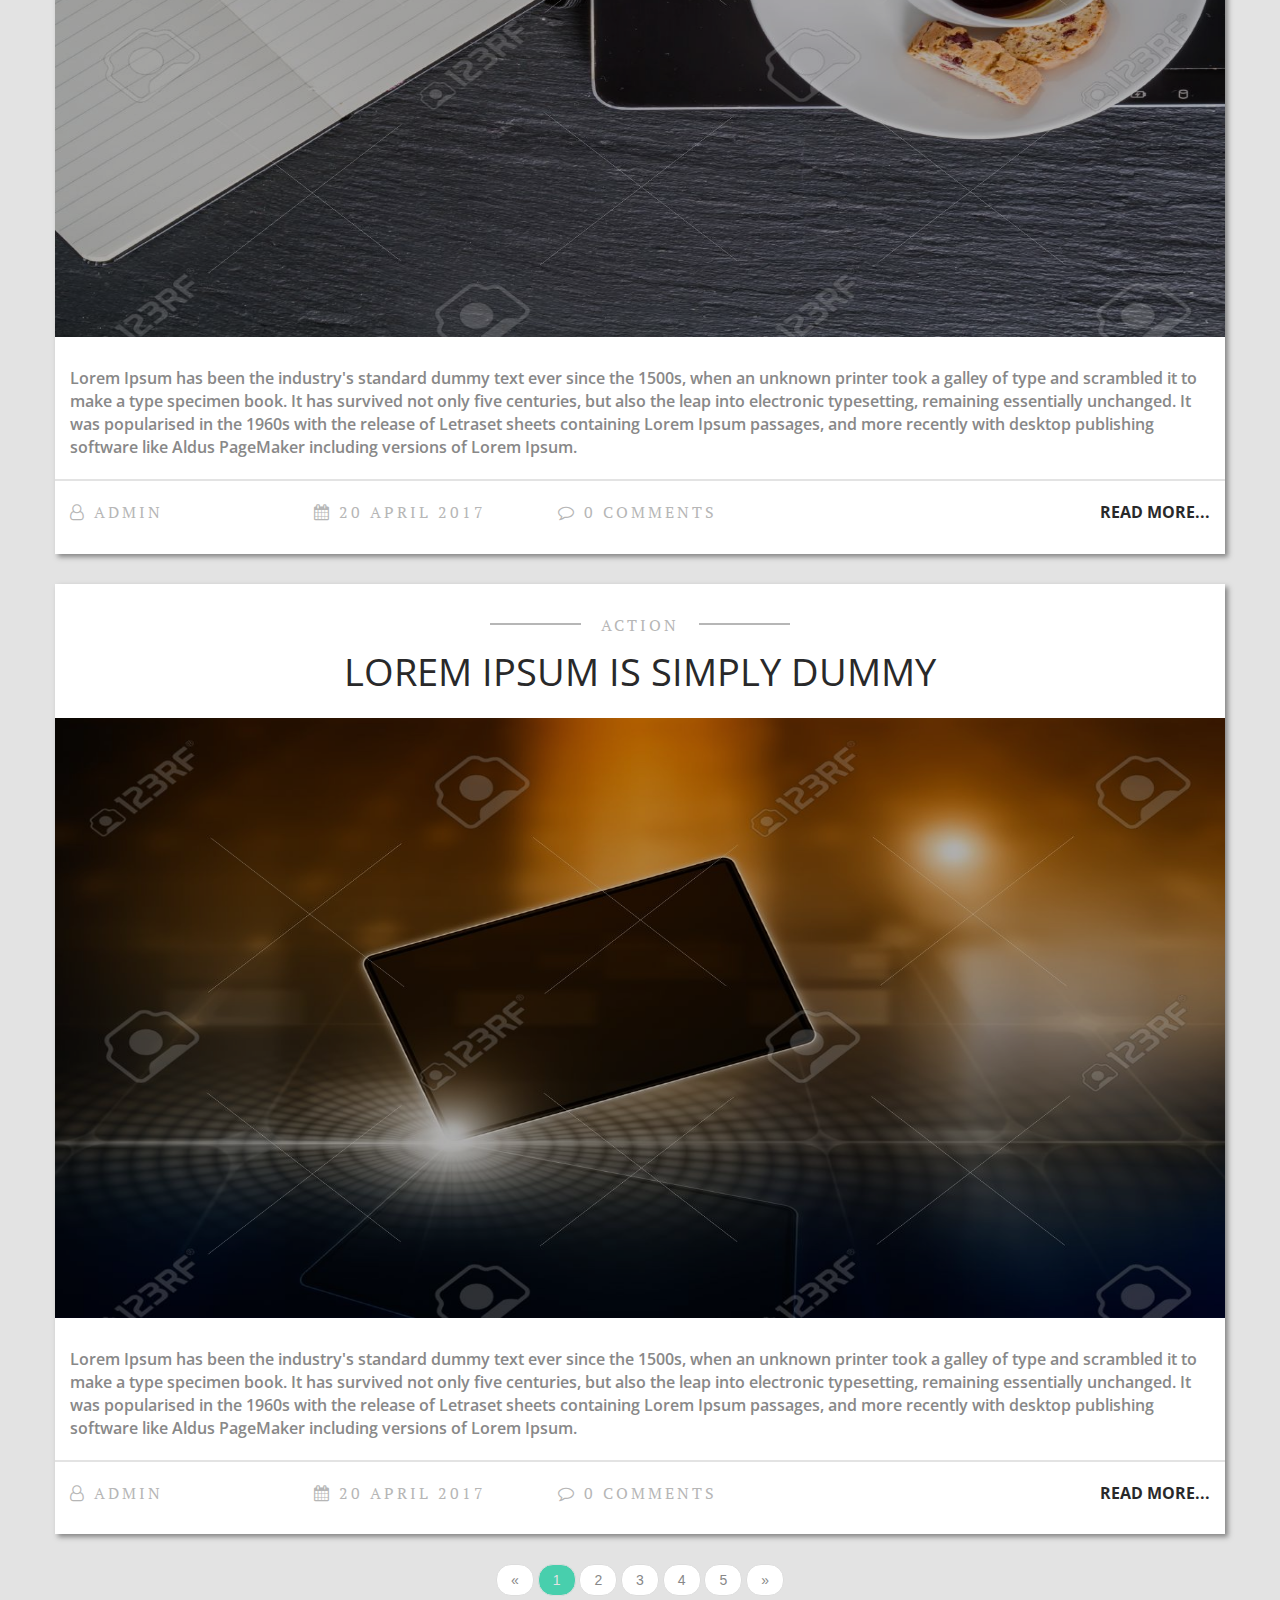
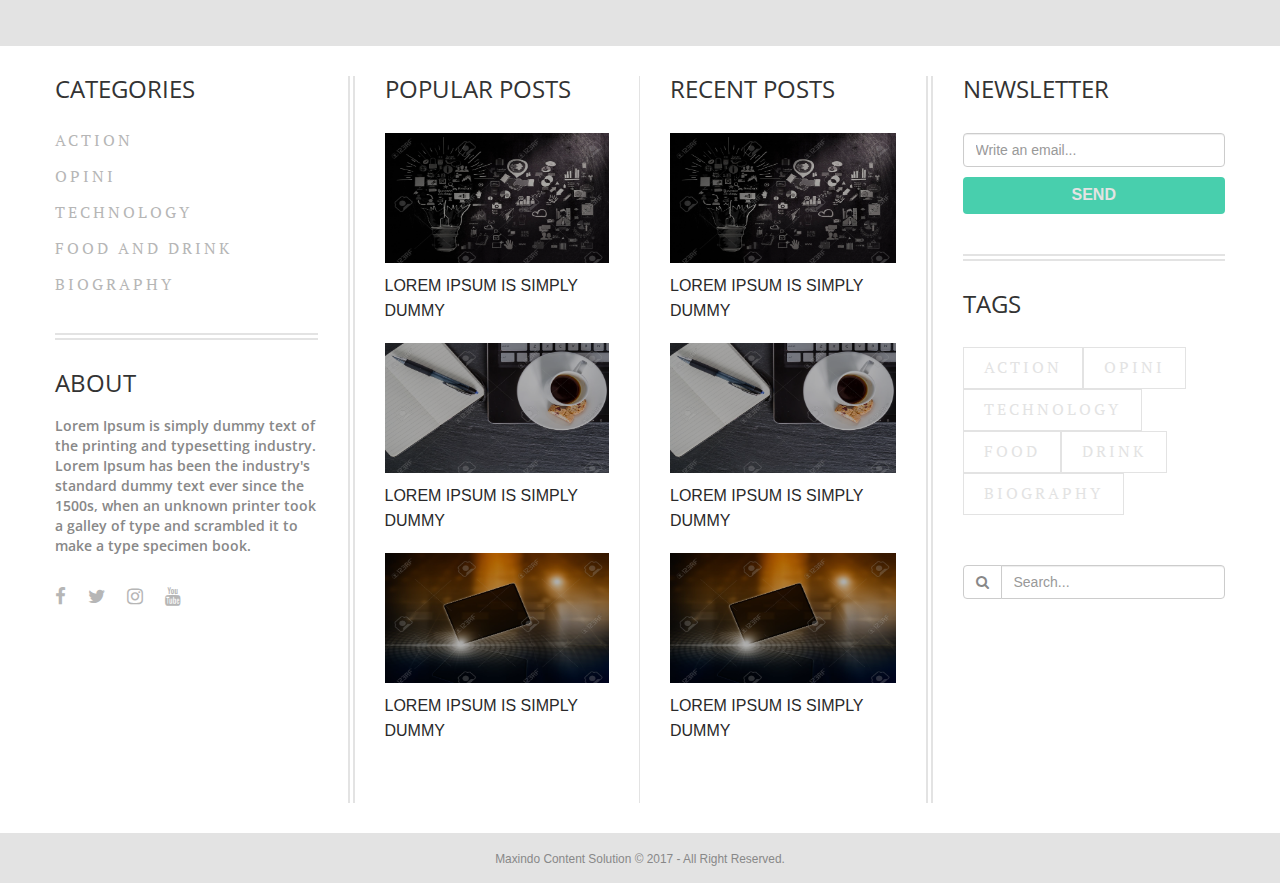
<file: category.html>
<!DOCTYPE html>
<html lang="en">
  <head>
    <meta charset="utf-8">
    <meta http-equiv="X-UA-Compatible" content="IE=edge">
    <meta name="viewport" content="width=device-width, initial-scale=1">
    <!-- The above 3 meta tags *must* come first in the head; any other head content must come *after* these tags -->
    <title>MCS's Blog</title>

    <!-- CSS-->
    <link href="css/bootstrap.min.css" rel="stylesheet">
    <link href="css/custom.css" rel="stylesheet">
    <link rel="stylesheet" href="css/font-awesome.css">
    <link href="https://fonts.googleapis.com/css?family=Open+Sans:300,400,600,700" rel="stylesheet">
    <link href="https://fonts.googleapis.com/css?family=Raleway:300,400,500,600,700" rel="stylesheet"> 
    <link href="https://fonts.googleapis.com/css?family=PT+Serif:400,700" rel="stylesheet"> 

    <!-- jQuery (necessary for Bootstrap's JavaScript plugins) -->
    <script src="https://ajax.googleapis.com/ajax/libs/jquery/1.11.2/jquery.min.js"></script>

    <!-- Include all compiled plugins (below), or include individual files as needed -->
    <script src="js/bootstrap.min.js"></script>

    <!-- HTML5 shim and Respond.js for IE8 support of HTML5 elements and media queries -->
    <!-- WARNING: Respond.js doesn't work if you view the page via file:// -->
    <!--[if lt IE 9]>
      <script src="https://oss.maxcdn.com/html5shiv/3.7.2/html5shiv.min.js"></script>
      <script src="https://oss.maxcdn.com/respond/1.4.2/respond.min.js"></script>
    <![endif]-->
  </head>
  <body>
    <div class="header">
      <nav class="navbar navbar-default navbar-custom">
        <div class="wr-navbar container">
          <!-- Brand and toggle get grouped for better mobile display -->
          <div class="navbar-header">
            <button type="button" class="navbar-toggle collapsed open" data-toggle="collapse" data-target="#bs-example-navbar-collapse-1" aria-expanded="false">
              <span class="sr-only">Toggle navigation</span>
              <span class="icon-bar"></span>
              <span class="icon-bar"></span>
              <span class="icon-bar"></span>
            </button>
            <a class="navbar-brand" href="#"> MCS Blog</a>
          </div>

          <!-- Collect the nav links, forms, and other content for toggling -->
          <div class="collapse navbar-collapse" id="bs-example-navbar-collapse-1">
            <ul class="nav navbar-nav">
              <li class="active"><a href="#">Home <span class="sr-only">(current)</span></a></li>
              <li><a href="#">About</a></li>
              <li><a href="#">Gallery</a></li>
              <li><a href="#">Contact Us</a></li>
            </ul>
            <ul class="nav navbar-nav navbar-right">
              <li><a href="#">Sign In</a></li>
              <li><a href="#">Sign Up</a></li>
              <li class="dropdown">
                <a href="#" class="dropdown-toggle" data-toggle="dropdown" role="button" aria-haspopup="true" aria-expanded="false">
                  <i class="fa fa-user" aria-hidden="true"></i> Joko
                </a>
                <ul class="dropdown-menu">
                  <li><a href="#">User Profile</a></li>
                  <li><a href="#">Account Setting</a></li>
                  <li><a href="#">Log Out</a></li>
                </ul>
              </li>
            </ul>
          </div><!-- /.navbar-collapse -->
        </div><!-- /.container-fluid -->
      </nav>
    </div><!--END OF .HEADER-->

    <div class="post-category">

      <div class="heading-category">
        <div class="wr-heading-category container">
            <h1>ACTION</h1>
        </div>
      </div>
      
      <div class="artikel container">
        <div class="type-tag col-md-12 col-sm-12 col-xs-12 text-center">
          <p>ACTION</p>
        </div><!--END OF .TYPE-TAG-->
        <div class="title col-md-12 col-sm-12 col-xs-12 text-center">
          <h1>LOREM IPSUM IS SIMPLY DUMMY</h1>
        </div><!--END OF .TITLE-->
        <div class="image col-md-12 col-sm-12 col-xs-12">
          <img class="wrapper-img" src="images/image-1.jpg">
        </div><!--END OF .IMAGE-->
        <div class="detail col-md-12 col-sm-12 col-xs-12">
          <p>Lorem Ipsum has been the industry's standard dummy text ever since the 1500s, 
            when an unknown printer took a galley of type and scrambled it to make a type specimen book. 
            It has survived not only five centuries, but also the leap into electronic typesetting, 
            remaining essentially unchanged. It was popularised in the 1960s with the release of Letraset sheets containing Lorem Ipsum passages, 
            and more recently with desktop publishing software like Aldus PageMaker including versions of Lorem Ipsum.</p>
        </div><!--END OF .DETAIL-->
        <div class="artikel-footer">
          <div class="footer-left col-md-10 col-sm-10 col-xs-12">
            <div class="type-user col-md-3 col-sm-4">
              <p><i class="fa fa-user-o" aria-hidden="true"></i> ADMIN</p>
            </div>
            <div class="date col-md-3 col-sm-4">
              <p><i class="fa fa-calendar" aria-hidden="true"></i> 20 APRIL 2017</p>
            </div>
            <div class="comment col-md-3 col-sm-4">
              <p><i class="fa fa-comment-o" aria-hidden="true"></i> <a href="#">0 COMMENTS</a></p>
            </div>
            <div class="clearfix"></div>
          </div>
          <div class="footer-right col-md-2 col-sm-2 col-xs-12">
            <p class="pull-right"><a href="#">READ MORE...</a></p>
          </div>
          <div class="clearfix"></div>
        </div><!--END OF .ARTIKEL-FOOTER-->
      </div><!--END OF .ARTIKEL-->

      <div class="artikel container">
        <div class="type-tag col-md-12 col-sm-12 col-xs-12 text-center">
          <p>ACTION</p>
        </div><!--END OF .TYPE-TAG-->
        <div class="title col-md-12 col-sm-12 col-xs-12 text-center">
          <h1>LOREM IPSUM IS SIMPLY DUMMY</h1>
        </div><!--END OF .TITLE-->
        <div class="image col-md-12 col-sm-12 col-xs-12">
          <img class="wrapper-img" src="images/image-2.jpg">
        </div><!--END OF .IMAGE-->
        <div class="detail col-md-12 col-sm-12 col-xs-12">
          <p>Lorem Ipsum has been the industry's standard dummy text ever since the 1500s, 
            when an unknown printer took a galley of type and scrambled it to make a type specimen book. 
            It has survived not only five centuries, but also the leap into electronic typesetting, 
            remaining essentially unchanged. It was popularised in the 1960s with the release of Letraset sheets containing Lorem Ipsum passages, 
            and more recently with desktop publishing software like Aldus PageMaker including versions of Lorem Ipsum.</p>
        </div><!--END OF .DETAIL-->
        <div class="artikel-footer">
          <div class="footer-left col-md-10 col-sm-10 col-xs-12">
            <div class="type-user col-md-3 col-sm-4">
              <p><i class="fa fa-user-o" aria-hidden="true"></i> ADMIN</p>
            </div>
            <div class="date col-md-3 col-sm-4">
              <p><i class="fa fa-calendar" aria-hidden="true"></i> 20 APRIL 2017</p>
            </div>
            <div class="comment col-md-3 col-sm-4">
              <p><i class="fa fa-comment-o" aria-hidden="true"></i> <a href="#">0 COMMENTS</a></p>
            </div>
            <div class="clearfix"></div>
          </div>
          <div class="footer-right col-md-2 col-sm-2 col-xs-12">
            <p class="pull-right"><a href="#">READ MORE...</a></p>
          </div>
          <div class="clearfix"></div>
        </div><!--END OF .ARTIKEL-FOOTER-->
      </div><!--END OF .ARTIKEL-->

      <div class="artikel container">
        <div class="type-tag col-md-12 col-sm-12 col-xs-12 text-center">
          <p>ACTION</p>
        </div><!--END OF .TYPE-TAG-->
        <div class="title col-md-12 col-sm-12 col-xs-12 text-center">
          <h1>LOREM IPSUM IS SIMPLY DUMMY</h1>
        </div><!--END OF .TITLE-->
        <div class="image col-md-12 col-sm-12 col-xs-12">
          <img class="wrapper-img" src="images/image-3.jpg">
        </div><!--END OF .IMAGE-->
        <div class="detail col-md-12 col-sm-12 col-xs-12">
          <p>Lorem Ipsum has been the industry's standard dummy text ever since the 1500s, 
            when an unknown printer took a galley of type and scrambled it to make a type specimen book. 
            It has survived not only five centuries, but also the leap into electronic typesetting, 
            remaining essentially unchanged. It was popularised in the 1960s with the release of Letraset sheets containing Lorem Ipsum passages, 
            and more recently with desktop publishing software like Aldus PageMaker including versions of Lorem Ipsum.</p>
        </div><!--END OF .DETAIL-->
        <div class="artikel-footer">
          <div class="footer-left col-md-10 col-sm-10 col-xs-12">
            <div class="type-user col-md-3 col-sm-4">
              <p><i class="fa fa-user-o" aria-hidden="true"></i> ADMIN</p>
            </div>
            <div class="date col-md-3 col-sm-4">
              <p><i class="fa fa-calendar" aria-hidden="true"></i> 20 APRIL 2017</p>
            </div>
            <div class="comment col-md-3 col-sm-4">
              <p><i class="fa fa-comment-o" aria-hidden="true"></i> <a href="#">0 COMMENTS</a></p>
            </div>
            <div class="clearfix"></div>
          </div>
          <div class="footer-right col-md-2 col-sm-2 col-xs-12">
            <p class="pull-right"><a href="#">READ MORE...</a></p>
          </div>
          <div class="clearfix"></div>
        </div><!--END OF .ARTIKEL-FOOTER-->
      </div><!--END OF .ARTIKEL-->

      <nav aria-label="Page navigation" id="div1">
        <ul class="pager">
          <li>
            <a href="#" aria-label="Previous">
              <span aria-hidden="true">«</span>
            </a>
          </li>
          <li><a href="#" class="active">1</a></li>
          <li><a href="#">2</a></li>
          <li><a href="#">3</a></li>
          <li><a href="#">4</a></li>
          <li><a href="#">5</a></li>
          <li>
            <a href="#" aria-label="Next">
              <span aria-hidden="true">»</span>
            </a>
          </li>
        </ul><!--END OF .PAGER-->
      </nav><!--END OF .NAVIGATION-->
    </div><!--END OF .POST-CATEGORY-->

    <div class="features">
      <div class="wr-features container">
        <div class="features-left col-md-3 col-sm-3 col-xs-12">
          <div class="category">
            <div class="title">
              <h3>CATEGORIES</h3>
            </div><!--END OF .TITLE-->
            <div class="list-category">
              <ul class="list">
                <li>
                  <a href="#">ACTION</a>
                </li>
                <li>
                  <a href="#">OPINI</a>
                </li>
                <li>
                  <a href="#">TECHNOLOGY</a>
                </li>
                <li>
                  <a href="#">FOOD AND DRINK</a>
                </li>
                <li>
                  <a href="#">BIOGRAPHY</a>
                </li>
              </ul><!--END OF .LIST-->
            </div><!--END OF .LIST-CATEGORY-->
          </div><!--END OF .CATEGORY-->

          <div class="about">
            <div class="title">
              <h3>ABOUT</h3>
            </div><!--END OF .TITLE-->
            <div class="detail">
              <p>Lorem Ipsum is simply dummy text of the printing and typesetting industry. 
                Lorem Ipsum has been the industry's standard dummy text ever since the 1500s, 
                when an unknown printer took a galley of type and scrambled it to make a type specimen book.
              </p>
            </div><!--END OF .DETAIL-->
            <div class="sosmed">
              <ul class="nav nav-pills">
                <li role="presentation">
                  <a href="#"><i class="fa fa-facebook fa-lg" aria-hidden="true"></i></a>
                </li>
                <li role="presentation">
                  <a href="#"><i class="fa fa-twitter fa-lg" aria-hidden="true"></i></a>
                </li>
                <li role="presentation">
                  <a href="#"><i class="fa fa-instagram fa-lg" aria-hidden="true"></i></a>
                </li>
                <li role="presentation">
                  <a href="#"><i class="fa fa-youtube fa-lg" aria-hidden="true"></i></a>
                </li>
              </ul>
            </div><!--END OF .SOSMED-->
          </div><!--END OF .ABOUT-->
        </div><!--END OF .FEATURES-LEFT-->

        <div class="features-mid col-md-6 col-sm-6 col-xs-12">
          <div class="popular-post col-md-6 col-sm-6 col-xs-12">
            <div class="title">
              <h3>POPULAR POSTS</h3>
            </div><!--END OF .TITLE-->
            <div class="wr-popular">
              <div class="image">
                <img class="img-responsive" src="images/image-1.jpg">
              </div>
              <a href="#">LOREM IPSUM IS SIMPLY DUMMY</a>
            </div><!--END OF .WR-POPULAR-->
            <div class="wr-popular">
              <div class="image">
                <img class="img-responsive" src="images/image-2.jpg">
              </div>
              <a href="#">LOREM IPSUM IS SIMPLY DUMMY</a>
            </div><!--END OF .WR-POPULAR-->
            <div class="wr-popular">
              <div class="image">
                <img class="img-responsive" src="images/image-3.jpg">
              </div>
              <a href="#">LOREM IPSUM IS SIMPLY DUMMY</a>
            </div><!--END OF .WR-POPULAR-->
          </div><!--END OF .POPULAR-POST-->

          <div class="recent-post col-md-6 col-sm-6 col-xs-12">
            <div class="title">
              <h3>RECENT POSTS</h3>
            </div><!--END OF .TITLE-->
            <div class="wr-recent">
              <div class="image">
                <img class="img-responsive" src="images/image-1.jpg">
              </div>
              <a href="#">LOREM IPSUM IS SIMPLY DUMMY</a>
            </div><!--END OF .WR-POPULAR-->
            <div class="wr-recent">
              <div class="image">
                <img class="img-responsive" src="images/image-2.jpg">
              </div>
              <a href="#">LOREM IPSUM IS SIMPLY DUMMY</a>
            </div><!--END OF .WR-POPULAR-->
            <div class="wr-recent">
              <div class="image">
                <img class="img-responsive" src="images/image-3.jpg">
              </div>
              <a href="#">LOREM IPSUM IS SIMPLY DUMMY</a>
            </div><!--END OF .WR-RECENT-->
          </div><!--END OF .RECENT-POST-->
          <div class="clearfix"></div>
        </div><!--END OF .FEATURES-MID-->

        <div class="features-right col-md-3 col-sm-3 col-xs-12">
          <div class="newsletter">
            <div class="title">
              <h3>NEWSLETTER</h3>
            </div>
            <div class="input">
              <input type="text" class="form-control" placeholder="Write an email...">
              <button class="btn btn-block"><p>SEND</p></button>
            </div>
          </div><!--END OF .NEWSLETTER-->

          <div class="tags">
            <div class="title">
              <h3>TAGS</h3>
            </div>
            <div class="category">
              <ul class="list">
                <li><a href="#">ACTION</a></li>
                <li><a href="#">OPINI</a></li>
                <li><a href="#">TECHNOLOGY</a></li>
                <li><a href="#">FOOD</a></li>
                <li><a href="#">DRINK</a></li>
                <li><a href="#">BIOGRAPHY</a></li>
              </ul>
            </div>
            <div class="clearfix"></div>
          </div><!--END OF .TAGS-->
          
          <div class="search">
            <div class="input-group">
              <span class="input-group-btn">
                <button class="btn btn-default" type="button">
                  <i class="fa fa-search" aria-hidden="true"></i>
                </button>
              </span>
              <input type="text" class="form-control" placeholder="Search...">
            </div><!-- /input-group -->
          </div><!--END OF .SEARCH-->
        </div><!--END OF .FEATURES-RIGHT-->
        <div class="clearfix"></div>
      </div><!--END OF .WR-FEATURES-->
    </div><!--END OF .FEATURES-->

    <div class="footer text-center">
      <small>Maxindo Content Solution &copy; 2017 - All Right Reserved. </small>
    </div>

    <script type="text/javascript">

       // Belum detect view secara realtime
      var viewportWidth = $(window).width();
      var viewportHeight = $(window).height();

      // script untuk toggle .show-search
      $(document).ready(function() {
          $('.input-search').css({'display':'none'});
          $('.show-search').click(function() {
            $('.input-search').animate({height: 'toggle'});
            $('.input-search').css({ 'top': 80, 'position': 'fixed', 'z-index': 999 });
          });
      });

    </script>
  </body>
</html>
</file>
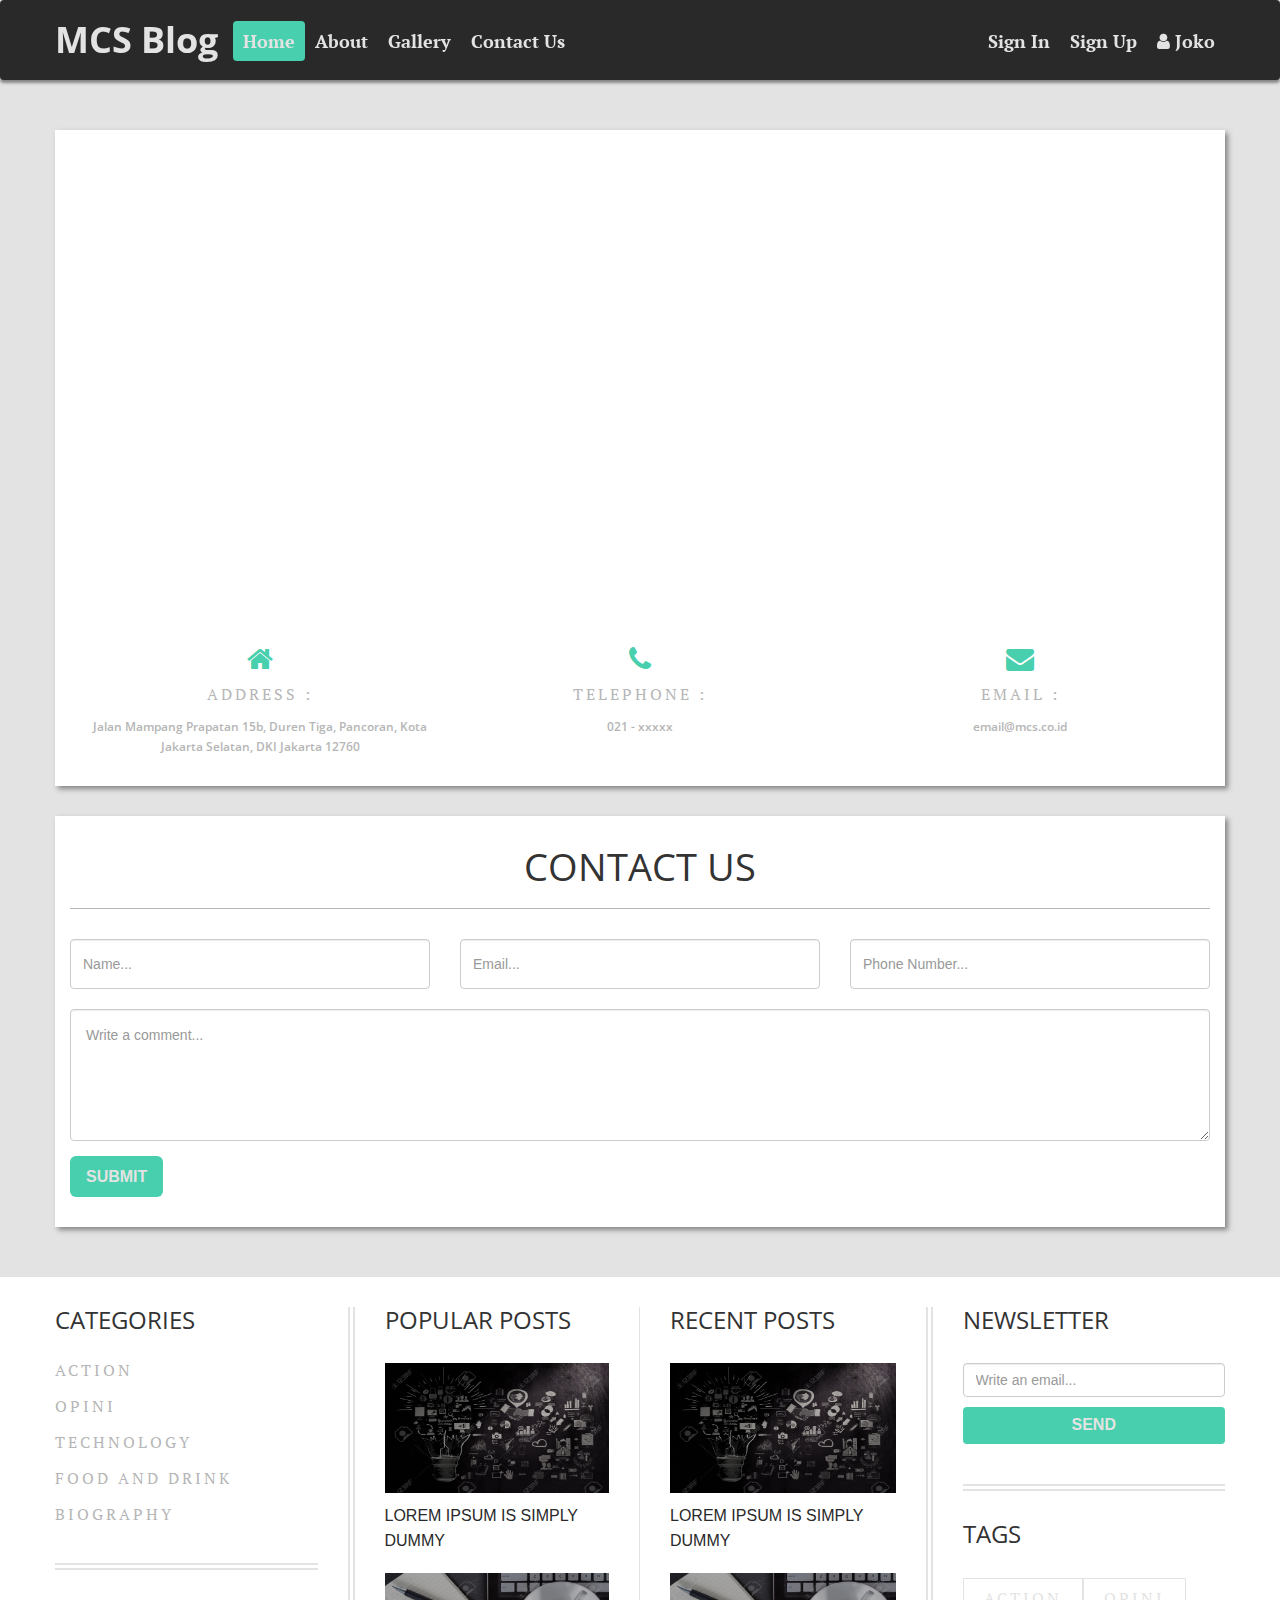
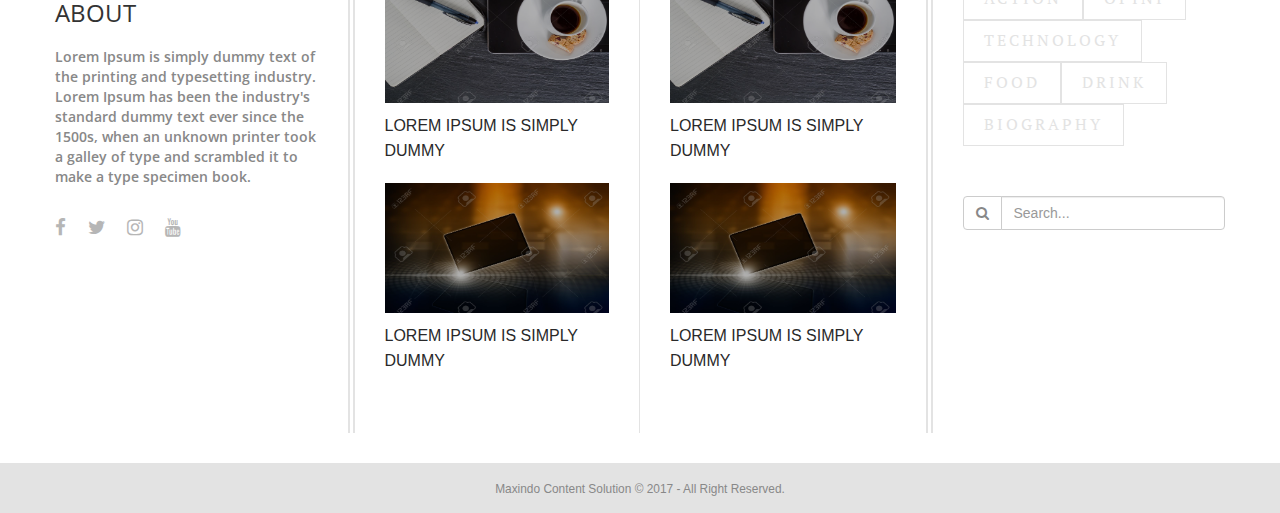
<file: contact-us.html>
<!DOCTYPE html>
<html lang="en">
  <head>
    <meta charset="utf-8">
    <meta http-equiv="X-UA-Compatible" content="IE=edge">
    <meta name="viewport" content="width=device-width, initial-scale=1">
    <!-- The above 3 meta tags *must* come first in the head; any other head content must come *after* these tags -->
    <title>MCS's Blog</title>

    <!-- CSS-->
    <link href="css/bootstrap.min.css" rel="stylesheet">
    <link href="css/custom.css" rel="stylesheet">
    <link rel="stylesheet" href="css/font-awesome.css">
    <link rel="stylesheet" href="css/jquery.bxslider.css">
    <link href="https://fonts.googleapis.com/css?family=Open+Sans:300,400,600,700" rel="stylesheet">
    <link href="https://fonts.googleapis.com/css?family=Raleway:300,400,500,600,700" rel="stylesheet"> 
    <link href="https://fonts.googleapis.com/css?family=PT+Serif:400,700" rel="stylesheet"> 

    <!-- jQuery (necessary for Bootstrap's JavaScript plugins) -->
    <script src="https://ajax.googleapis.com/ajax/libs/jquery/1.11.2/jquery.min.js"></script>

    <!-- Include all compiled plugins (below), or include individual files as needed -->
    <script src="js/bootstrap.min.js"></script>

    <!-- js bxlider -->
    <script src="js/jquery.bxslider.min.js"></script>

    <!-- HTML5 shim and Respond.js for IE8 support of HTML5 elements and media queries -->
    <!-- WARNING: Respond.js doesn't work if you view the page via file:// -->
    <!--[if lt IE 9]>
      <script src="https://oss.maxcdn.com/html5shiv/3.7.2/html5shiv.min.js"></script>
      <script src="https://oss.maxcdn.com/respond/1.4.2/respond.min.js"></script>
    <![endif]-->
  </head>
  <body>
    <div class="header">
      <nav class="navbar navbar-default navbar-custom">
        <div class="wr-navbar container">
          <!-- Brand and toggle get grouped for better mobile display -->
          <div class="navbar-header">
            <button type="button" class="navbar-toggle collapsed open" data-toggle="collapse" data-target="#bs-example-navbar-collapse-1" aria-expanded="false">
              <span class="sr-only">Toggle navigation</span>
              <span class="icon-bar"></span>
              <span class="icon-bar"></span>
              <span class="icon-bar"></span>
            </button>
            <a class="navbar-brand" href="#"> MCS Blog</a>
          </div>

          <!-- Collect the nav links, forms, and other content for toggling -->
          <div class="collapse navbar-collapse" id="bs-example-navbar-collapse-1">
            <ul class="nav navbar-nav">
              <li class="active"><a href="#">Home <span class="sr-only">(current)</span></a></li>
              <li><a href="#">About</a></li>
              <li><a href="#">Gallery</a></li>
              <li><a href="#">Contact Us</a></li>
            </ul>
            <ul class="nav navbar-nav navbar-right">
              <li><a href="#">Sign In</a></li>
              <li><a href="#">Sign Up</a></li>
              <li class="dropdown">
                <a href="#" class="dropdown-toggle" data-toggle="dropdown" role="button" aria-haspopup="true" aria-expanded="false">
                  <i class="fa fa-user" aria-hidden="true"></i> Joko
                </a>
                <ul class="dropdown-menu">
                  <li><a href="#">User Profile</a></li>
                  <li><a href="#">Account Setting</a></li>
                  <li><a href="#">Log Out</a></li>
                </ul>
              </li>
            </ul>
          </div><!-- /.navbar-collapse -->
        </div><!-- /.container-fluid -->
      </nav>
    </div><!--END OF .HEADER-->

    <div class="contact-us">

        <div class="map">
          <div class="wr-map container">
            <div class="map-detail ">
               <iframe src="https://www.google.com/maps/embed?pb=!1m22!1m8!1m3!1d247.87974706014225!2d106.83289247356994!3d-6.253723568311199!3m2!1i1024!2i768!4f13.1!4m11!3e2!4m3!3m2!1d-6.253598299999999!2d106.8328987!4m5!1s0x2e69f3cc4a761853%3A0xadc609ac119acdf7!2sJl.+Duren+Tiga+Raya+No.47%2C+Duren+Tiga%2C+Pancoran%2C+Kota+Jakarta+Selatan%2C+DKI+Jakarta+12760!3m2!1d-6.2540159!2d106.83279399999999!5e0!3m2!1sid!2sid!4v1493371046208" width="1140" height="450" frameborder="0" style="border:0" allowfullscreen></iframe>
            </div><!--END OF .MAP-DETAIL-->

            <div class="info">
              <div class="address col-md-4 col-sm-4 text-center">
                <i class="fa fa-home fa-2x" aria-hidden="true"></i>
                <p>ADDRESS :</p>
                <a href="#">
                  <small>Jalan Mampang Prapatan 15b, Duren Tiga, Pancoran, Kota Jakarta Selatan, DKI Jakarta 12760</small> 
                </a>
              </div>
              <div class="phone col-md-4 col-sm-4 text-center">
                <i class="fa fa-phone fa-2x" aria-hidden="true"></i>
                <p>TELEPHONE :</p>
                <a href="#">
                  <small>021 - xxxxx</small>
                </a>
              </div>
              <div class="email col-md-4 col-sm-4 text-center">
                <i class="fa fa-envelope fa-2x" aria-hidden="true"></i>
                <p>EMAIL :</p>
                <a href="#">
                  <small>email@mcs.co.id</small>
                </a>
              </div>
            </div><!--END OF .INFO-->
          </div><!--END OF .WR-MAP-->
        </div><!--END OF .MAP-->

        <div class="form-contact">
          <div class="wr-form-contact container">
            <div class="title text-center">
              <h1>CONTACT US</h1>
            </div>
            <div class="form">
              <div class="input-info row">
                <div class="name col-md-4 col-sm-4">
                  <input type="text" class="form-control" placeholder="Name...">
                </div>
                <div class="email col-md-4 col-sm-4">
                  <input type="text" class="form-control" placeholder="Email...">
                </div>
                <div class="phone col-md-4 col-sm-4">
                  <input type="text" class="form-control" placeholder="Phone Number...">
                </div>
                <div class="clearfix"></div>
              </div>
              <div class="message form-group">
                <textarea class="form-control" rows="5" id="comment" placeholder="Write a comment..."></textarea>
              </div>
              <div class="submit-message">
                <button class="btn btn-lg">
                  <p>SUBMIT</p>
                </button>
              </div>
            </div>
          </div><!--END OF .WR-FORM-CONTACT-->
        </div><!--END OF .FORM-CONTACT-->
    </div><!--END OF .CONTACT-US-->

    <div class="features">
      <div class="wr-features container">
        <div class="features-left col-md-3 col-sm-3 col-xs-12">
          <div class="category">
            <div class="title">
              <h3>CATEGORIES</h3>
            </div><!--END OF .TITLE-->
            <div class="list-category">
              <ul class="list">
                <li>
                  <a href="#">ACTION</a>
                </li>
                <li>
                  <a href="#">OPINI</a>
                </li>
                <li>
                  <a href="#">TECHNOLOGY</a>
                </li>
                <li>
                  <a href="#">FOOD AND DRINK</a>
                </li>
                <li>
                  <a href="#">BIOGRAPHY</a>
                </li>
              </ul><!--END OF .LIST-->
            </div><!--END OF .LIST-CATEGORY-->
          </div><!--END OF .CATEGORY-->

          <div class="about">
            <div class="title">
              <h3>ABOUT</h3>
            </div><!--END OF .TITLE-->
            <div class="detail">
              <p>Lorem Ipsum is simply dummy text of the printing and typesetting industry. 
                Lorem Ipsum has been the industry's standard dummy text ever since the 1500s, 
                when an unknown printer took a galley of type and scrambled it to make a type specimen book.
              </p>
            </div><!--END OF .DETAIL-->
            <div class="sosmed">
              <ul class="nav nav-pills">
                <li role="presentation">
                  <a href="#"><i class="fa fa-facebook fa-lg" aria-hidden="true"></i></a>
                </li>
                <li role="presentation">
                  <a href="#"><i class="fa fa-twitter fa-lg" aria-hidden="true"></i></a>
                </li>
                <li role="presentation">
                  <a href="#"><i class="fa fa-instagram fa-lg" aria-hidden="true"></i></a>
                </li>
                <li role="presentation">
                  <a href="#"><i class="fa fa-youtube fa-lg" aria-hidden="true"></i></a>
                </li>
              </ul>
            </div><!--END OF .SOSMED-->
          </div><!--END OF .ABOUT-->
        </div><!--END OF .FEATURES-LEFT-->

        <div class="features-mid col-md-6 col-sm-6 col-xs-12">
          <div class="popular-post col-md-6 col-sm-6 col-xs-12">
            <div class="title">
              <h3>POPULAR POSTS</h3>
            </div><!--END OF .TITLE-->
            <div class="wr-popular">
              <div class="image">
                <img class="img-responsive" src="images/image-1.jpg">
              </div>
              <a href="#">LOREM IPSUM IS SIMPLY DUMMY</a>
            </div><!--END OF .WR-POPULAR-->
            <div class="wr-popular">
              <div class="image">
                <img class="img-responsive" src="images/image-2.jpg">
              </div>
              <a href="#">LOREM IPSUM IS SIMPLY DUMMY</a>
            </div><!--END OF .WR-POPULAR-->
            <div class="wr-popular">
              <div class="image">
                <img class="img-responsive" src="images/image-3.jpg">
              </div>
              <a href="#">LOREM IPSUM IS SIMPLY DUMMY</a>
            </div><!--END OF .WR-POPULAR-->
          </div><!--END OF .POPULAR-POST-->

          <div class="recent-post col-md-6 col-sm-6 col-xs-12">
            <div class="title">
              <h3>RECENT POSTS</h3>
            </div><!--END OF .TITLE-->
            <div class="wr-recent">
              <div class="image">
                <img class="img-responsive" src="images/image-1.jpg">
              </div>
              <a href="#">LOREM IPSUM IS SIMPLY DUMMY</a>
            </div><!--END OF .WR-POPULAR-->
            <div class="wr-recent">
              <div class="image">
                <img class="img-responsive" src="images/image-2.jpg">
              </div>
              <a href="#">LOREM IPSUM IS SIMPLY DUMMY</a>
            </div><!--END OF .WR-POPULAR-->
            <div class="wr-recent">
              <div class="image">
                <img class="img-responsive" src="images/image-3.jpg">
              </div>
              <a href="#">LOREM IPSUM IS SIMPLY DUMMY</a>
            </div><!--END OF .WR-RECENT-->
          </div><!--END OF .RECENT-POST-->
          <div class="clearfix"></div>
        </div><!--END OF .FEATURES-MID-->

        <div class="features-right col-md-3 col-sm-3 col-xs-12">
          <div class="newsletter">
            <div class="title">
              <h3>NEWSLETTER</h3>
            </div>
            <div class="input">
              <input type="text" class="form-control" placeholder="Write an email...">
              <button class="btn btn-block"><p>SEND</p></button>
            </div>
          </div><!--END OF .NEWSLETTER-->

          <div class="tags">
            <div class="title">
              <h3>TAGS</h3>
            </div>
            <div class="category">
              <ul class="list">
                <li><a href="#">ACTION</a></li>
                <li><a href="#">OPINI</a></li>
                <li><a href="#">TECHNOLOGY</a></li>
                <li><a href="#">FOOD</a></li>
                <li><a href="#">DRINK</a></li>
                <li><a href="#">BIOGRAPHY</a></li>
              </ul>
            </div>
            <div class="clearfix"></div>
          </div><!--END OF .TAGS-->

          <div class="search">
            <div class="input-group">
              <span class="input-group-btn">
                <button class="btn btn-default" type="button">
                  <i class="fa fa-search" aria-hidden="true"></i>
                </button>
              </span>
              <input type="text" class="form-control" placeholder="Search...">
            </div><!-- /input-group -->
          </div><!--END OF .SEARCH-->
        </div><!--END OF .FEATURES-RIGHT-->
        <div class="clearfix"></div>
      </div><!--END OF .WR-FEATURES-->
    </div><!--END OF .FEATURES-->

    <div class="footer text-center">
      <small>Maxindo Content Solution &copy; 2017 - All Right Reserved. </small>
    </div>

    <script type="text/javascript">

       // Belum detect view secara realtime
      var viewportWidth = $(window).width();
      var viewportHeight = $(window).height();

      // script untuk toggle .show-search
      $(document).ready(function() {
          $('.input-search').css({'display':'none'});
          $('.show-search').click(function() {
            $('.input-search').animate({height: 'toggle'});
            $('.input-search').css({ 'top': 80, 'position': 'fixed', 'z-index': 999 });
          });
      });

      // script untuk slide .content-slider-list
      $(document).ready(function() {
        $('.content-slider-list').bxSlider({
          slideWidth: 350,
          minSlides: 1,
          maxSlides: 3,
          moveSlides: 1,
          slideMargin: 10,
          nextSelector: '.bx-next',
          prevSelector: '.bx-prev',
          prevText: '<i class="fa fa-arrow-left fa-2x border-custom" aria-hidden="true"></i>',
          nextText: '<i class="fa fa-arrow-right fa-2x border-custom" aria-hidden="true"></i>'
        })
      });

    </script>
  </body>
</html>
</file>
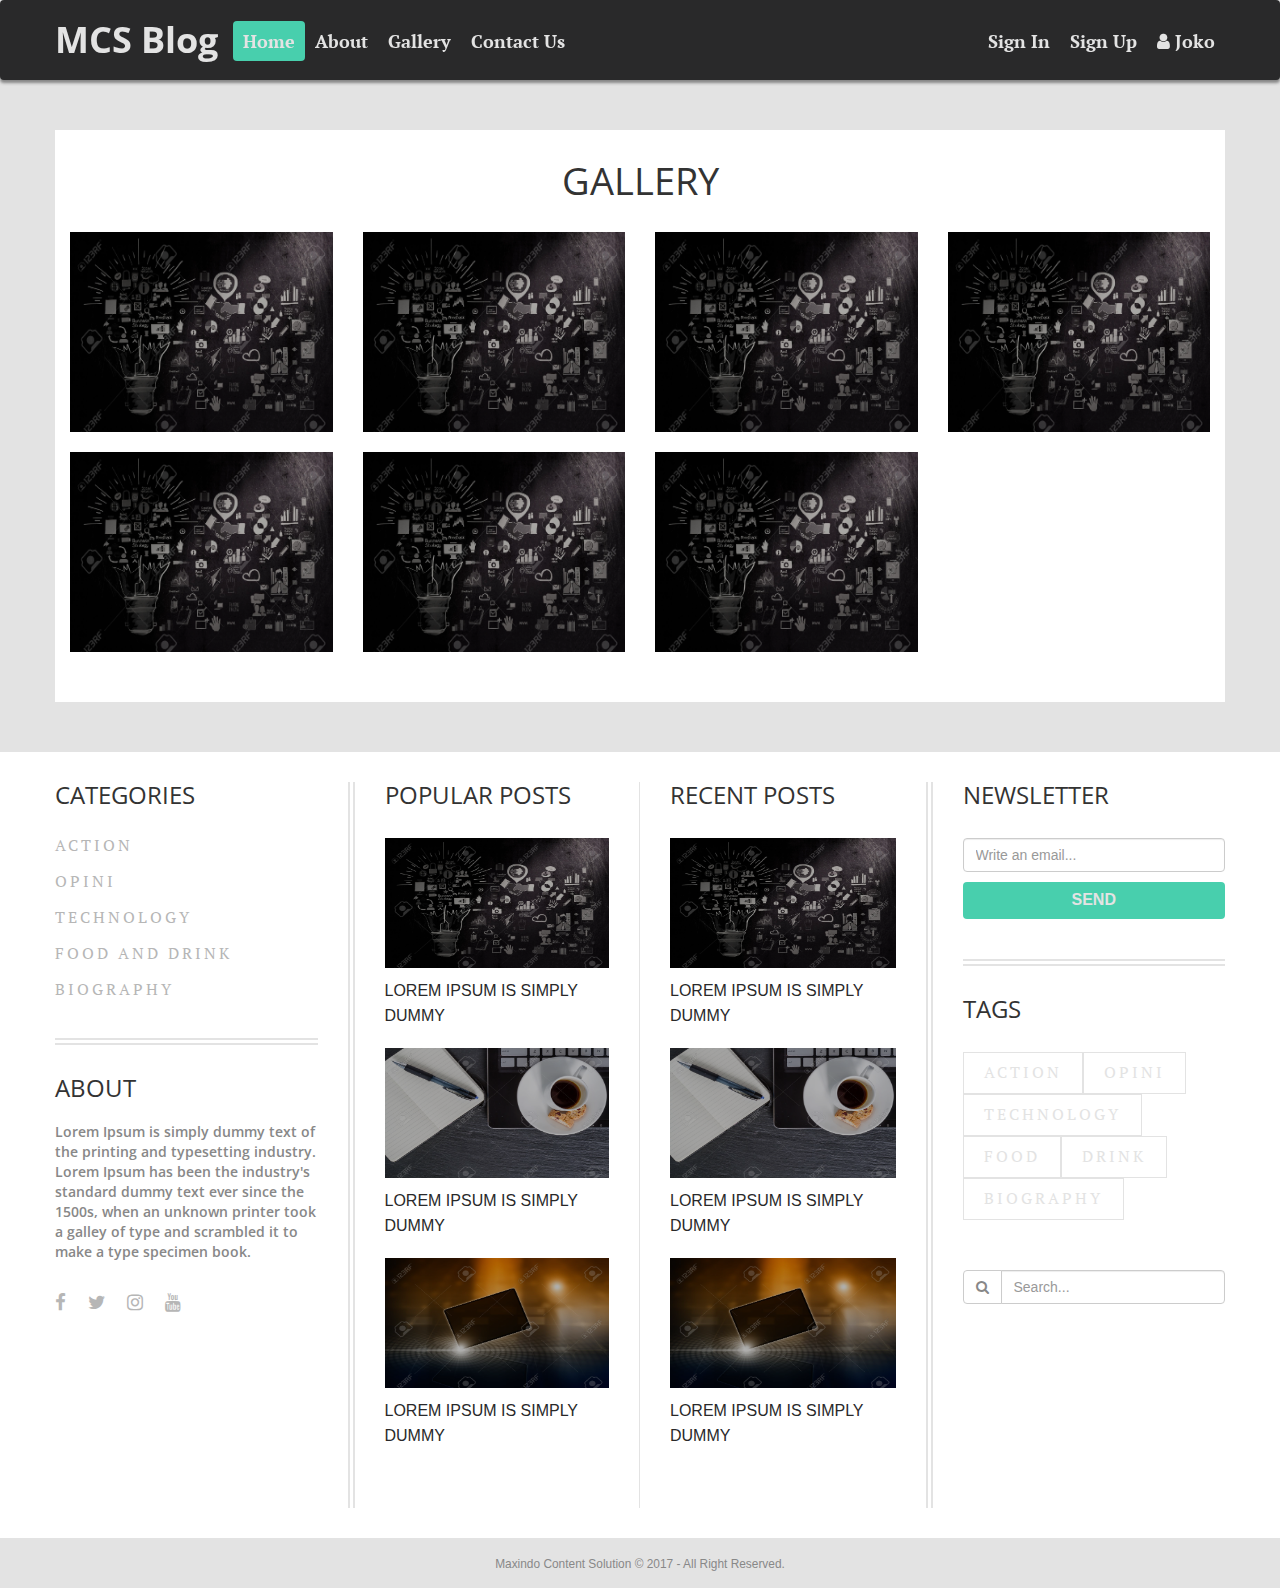
<file: gallery.html>
<!DOCTYPE html>
<html lang="en">
  <head>
    <meta charset="utf-8">
    <meta http-equiv="X-UA-Compatible" content="IE=edge">
    <meta name="viewport" content="width=device-width, initial-scale=1">
    <!-- The above 3 meta tags *must* come first in the head; any other head content must come *after* these tags -->
    <title>MCS's Blog</title>

    <!-- CSS-->
    <link href="css/bootstrap.min.css" rel="stylesheet">
    <link href="css/custom.css" rel="stylesheet">
    <link rel="stylesheet" href="css/font-awesome.css">
    <link rel="stylesheet" href="css/jquery.bxslider.css">
    <link href="https://fonts.googleapis.com/css?family=Open+Sans:300,400,600,700" rel="stylesheet">
    <link href="https://fonts.googleapis.com/css?family=Raleway:300,400,500,600,700" rel="stylesheet"> 
    <link href="https://fonts.googleapis.com/css?family=PT+Serif:400,700" rel="stylesheet"> 

    <!-- jQuery (necessary for Bootstrap's JavaScript plugins) -->
    <script src="https://ajax.googleapis.com/ajax/libs/jquery/1.11.2/jquery.min.js"></script>

    <!-- Include all compiled plugins (below), or include individual files as needed -->
    <script src="js/bootstrap.min.js"></script>

    <!-- js bxlider -->
    <script src="js/jquery.bxslider.min.js"></script>

    <!-- HTML5 shim and Respond.js for IE8 support of HTML5 elements and media queries -->
    <!-- WARNING: Respond.js doesn't work if you view the page via file:// -->
    <!--[if lt IE 9]>
      <script src="https://oss.maxcdn.com/html5shiv/3.7.2/html5shiv.min.js"></script>
      <script src="https://oss.maxcdn.com/respond/1.4.2/respond.min.js"></script>
    <![endif]-->
  </head>
  <body>
    <div class="header">
      <nav class="navbar navbar-default navbar-custom">
        <div class="wr-navbar container">
          <!-- Brand and toggle get grouped for better mobile display -->
          <div class="navbar-header">
            <button type="button" class="navbar-toggle collapsed open" data-toggle="collapse" data-target="#bs-example-navbar-collapse-1" aria-expanded="false">
              <span class="sr-only">Toggle navigation</span>
              <span class="icon-bar"></span>
              <span class="icon-bar"></span>
              <span class="icon-bar"></span>
            </button>
            <a class="navbar-brand" href="#"> MCS Blog</a>
          </div>

          <!-- Collect the nav links, forms, and other content for toggling -->
          <div class="collapse navbar-collapse" id="bs-example-navbar-collapse-1">
            <ul class="nav navbar-nav">
              <li class="active"><a href="#">Home <span class="sr-only">(current)</span></a></li>
              <li><a href="#">About</a></li>
              <li><a href="#">Gallery</a></li>
              <li><a href="#">Contact Us</a></li>
            </ul>
            <ul class="nav navbar-nav navbar-right">
              <li><a href="#">Sign In</a></li>
              <li><a href="#">Sign Up</a></li>
              <li class="dropdown">
                <a href="#" class="dropdown-toggle" data-toggle="dropdown" role="button" aria-haspopup="true" aria-expanded="false">
                  <i class="fa fa-user" aria-hidden="true"></i> Joko
                </a>
                <ul class="dropdown-menu">
                  <li><a href="#">User Profile</a></li>
                  <li><a href="#">Account Setting</a></li>
                  <li><a href="#">Log Out</a></li>
                </ul>
              </li>
            </ul>
          </div><!-- /.navbar-collapse -->
        </div><!-- /.container-fluid -->
      </nav>
    </div><!--END OF .HEADER-->

    <div class="gallery">
        
        <div class="image">
            <div class="wr-image container">
                <div class="title text-center">
                    <h1>GALLERY</h1>
                </div>
                <div class="list-image">
                    <div class="photo col-md-3 col-sm-4">
                        <div class="wr-photo">
                            <img src="images/image-1.jpg">
                        </div>
                    </div>
                    <div class="photo col-md-3 col-sm-4">
                        <div class="wr-photo">
                            <img src="images/image-1.jpg">
                        </div>
                    </div>
                    <div class="photo col-md-3 col-sm-4">
                        <div class="wr-photo">
                            <img src="images/image-1.jpg">
                        </div>
                    </div>
                    <div class="photo col-md-3 col-sm-4">
                        <div class="wr-photo">
                            <img src="images/image-1.jpg">
                        </div>
                    </div>
                    <div class="photo col-md-3 col-sm-4">
                        <div class="wr-photo">
                            <img src="images/image-1.jpg">
                        </div>
                    </div>
                    <div class="photo col-md-3 col-sm-4">
                        <div class="wr-photo">
                            <img src="images/image-1.jpg">
                        </div>
                    </div>
                    <div class="photo col-md-3 col-sm-4">
                        <div class="wr-photo">
                            <img src="images/image-1.jpg">
                        </div>
                    </div>
                    <div class="clearfix"></div>
                </div>
            </div>
        </div>

    </div><!--END OF .GALLERY-->

    <div class="features">
      <div class="wr-features container">
        <div class="features-left col-md-3 col-sm-3 col-xs-12">
          <div class="category">
            <div class="title">
              <h3>CATEGORIES</h3>
            </div><!--END OF .TITLE-->
            <div class="list-category">
              <ul class="list">
                <li>
                  <a href="#">ACTION</a>
                </li>
                <li>
                  <a href="#">OPINI</a>
                </li>
                <li>
                  <a href="#">TECHNOLOGY</a>
                </li>
                <li>
                  <a href="#">FOOD AND DRINK</a>
                </li>
                <li>
                  <a href="#">BIOGRAPHY</a>
                </li>
              </ul><!--END OF .LIST-->
            </div><!--END OF .LIST-CATEGORY-->
          </div><!--END OF .CATEGORY-->

          <div class="about">
            <div class="title">
              <h3>ABOUT</h3>
            </div><!--END OF .TITLE-->
            <div class="detail">
              <p>Lorem Ipsum is simply dummy text of the printing and typesetting industry. 
                Lorem Ipsum has been the industry's standard dummy text ever since the 1500s, 
                when an unknown printer took a galley of type and scrambled it to make a type specimen book.
              </p>
            </div><!--END OF .DETAIL-->
            <div class="sosmed">
              <ul class="nav nav-pills">
                <li role="presentation">
                  <a href="#"><i class="fa fa-facebook fa-lg" aria-hidden="true"></i></a>
                </li>
                <li role="presentation">
                  <a href="#"><i class="fa fa-twitter fa-lg" aria-hidden="true"></i></a>
                </li>
                <li role="presentation">
                  <a href="#"><i class="fa fa-instagram fa-lg" aria-hidden="true"></i></a>
                </li>
                <li role="presentation">
                  <a href="#"><i class="fa fa-youtube fa-lg" aria-hidden="true"></i></a>
                </li>
              </ul>
            </div><!--END OF .SOSMED-->
          </div><!--END OF .ABOUT-->
        </div><!--END OF .FEATURES-LEFT-->

        <div class="features-mid col-md-6 col-sm-6 col-xs-12">
          <div class="popular-post col-md-6 col-sm-6 col-xs-12">
            <div class="title">
              <h3>POPULAR POSTS</h3>
            </div><!--END OF .TITLE-->
            <div class="wr-popular">
              <div class="image">
                <img class="img-responsive" src="images/image-1.jpg">
              </div>
              <a href="#">LOREM IPSUM IS SIMPLY DUMMY</a>
            </div><!--END OF .WR-POPULAR-->
            <div class="wr-popular">
              <div class="image">
                <img class="img-responsive" src="images/image-2.jpg">
              </div>
              <a href="#">LOREM IPSUM IS SIMPLY DUMMY</a>
            </div><!--END OF .WR-POPULAR-->
            <div class="wr-popular">
              <div class="image">
                <img class="img-responsive" src="images/image-3.jpg">
              </div>
              <a href="#">LOREM IPSUM IS SIMPLY DUMMY</a>
            </div><!--END OF .WR-POPULAR-->
          </div><!--END OF .POPULAR-POST-->

          <div class="recent-post col-md-6 col-sm-6 col-xs-12">
            <div class="title">
              <h3>RECENT POSTS</h3>
            </div><!--END OF .TITLE-->
            <div class="wr-recent">
              <div class="image">
                <img class="img-responsive" src="images/image-1.jpg">
              </div>
              <a href="#">LOREM IPSUM IS SIMPLY DUMMY</a>
            </div><!--END OF .WR-POPULAR-->
            <div class="wr-recent">
              <div class="image">
                <img class="img-responsive" src="images/image-2.jpg">
              </div>
              <a href="#">LOREM IPSUM IS SIMPLY DUMMY</a>
            </div><!--END OF .WR-POPULAR-->
            <div class="wr-recent">
              <div class="image">
                <img class="img-responsive" src="images/image-3.jpg">
              </div>
              <a href="#">LOREM IPSUM IS SIMPLY DUMMY</a>
            </div><!--END OF .WR-RECENT-->
          </div><!--END OF .RECENT-POST-->
          <div class="clearfix"></div>
        </div><!--END OF .FEATURES-MID-->

        <div class="features-right col-md-3 col-sm-3 col-xs-12">
          <div class="newsletter">
            <div class="title">
              <h3>NEWSLETTER</h3>
            </div>
            <div class="input">
              <input type="text" class="form-control" placeholder="Write an email...">
              <button class="btn btn-block"><p>SEND</p></button>
            </div>
          </div><!--END OF .NEWSLETTER-->

          <div class="tags">
            <div class="title">
              <h3>TAGS</h3>
            </div>
            <div class="category">
              <ul class="list">
                <li><a href="#">ACTION</a></li>
                <li><a href="#">OPINI</a></li>
                <li><a href="#">TECHNOLOGY</a></li>
                <li><a href="#">FOOD</a></li>
                <li><a href="#">DRINK</a></li>
                <li><a href="#">BIOGRAPHY</a></li>
              </ul>
            </div>
            <div class="clearfix"></div>
          </div><!--END OF .TAGS-->

          <div class="search">
            <div class="input-group">
              <span class="input-group-btn">
                <button class="btn btn-default" type="button">
                  <i class="fa fa-search" aria-hidden="true"></i>
                </button>
              </span>
              <input type="text" class="form-control" placeholder="Search...">
            </div><!-- /input-group -->
          </div><!--END OF .SEARCH-->
        </div><!--END OF .FEATURES-RIGHT-->
        <div class="clearfix"></div>
      </div><!--END OF .WR-FEATURES-->
    </div><!--END OF .FEATURES-->

    <div class="footer text-center">
      <small>Maxindo Content Solution &copy; 2017 - All Right Reserved. </small>
    </div>

    <script type="text/javascript">

       // Belum detect view secara realtime
      var viewportWidth = $(window).width();
      var viewportHeight = $(window).height();

      // script untuk toggle .show-search
      $(document).ready(function() {
          $('.input-search').css({'display':'none'});
          $('.show-search').click(function() {
            $('.input-search').animate({height: 'toggle'});
            $('.input-search').css({ 'top': 80, 'position': 'fixed', 'z-index': 999 });
          });
      });

      // script untuk slide .content-slider-list
      $(document).ready(function() {
        $('.content-slider-list').bxSlider({
          slideWidth: 350,
          minSlides: 1,
          maxSlides: 3,
          moveSlides: 1,
          slideMargin: 10,
          nextSelector: '.bx-next',
          prevSelector: '.bx-prev',
          prevText: '<i class="fa fa-arrow-left fa-2x border-custom" aria-hidden="true"></i>',
          nextText: '<i class="fa fa-arrow-right fa-2x border-custom" aria-hidden="true"></i>'
        })
      });

    </script>
  </body>
</html>
</file>
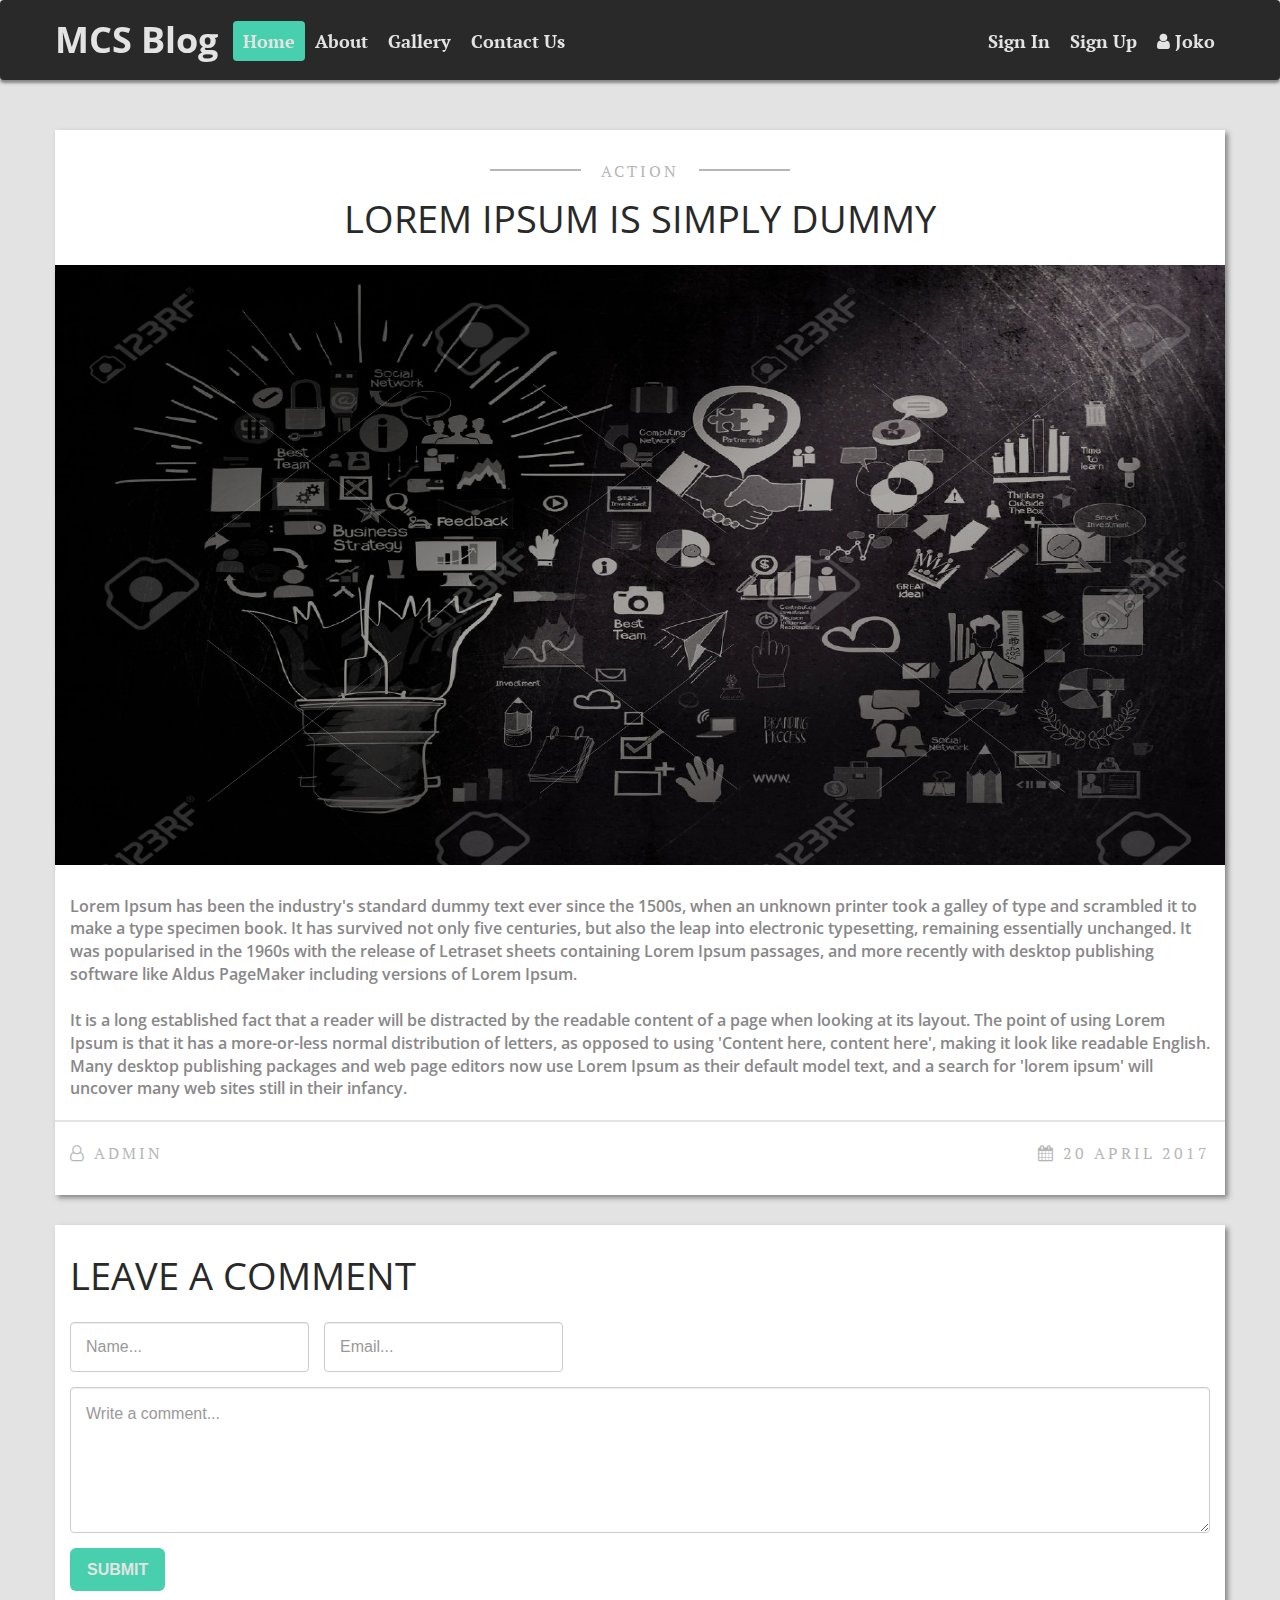
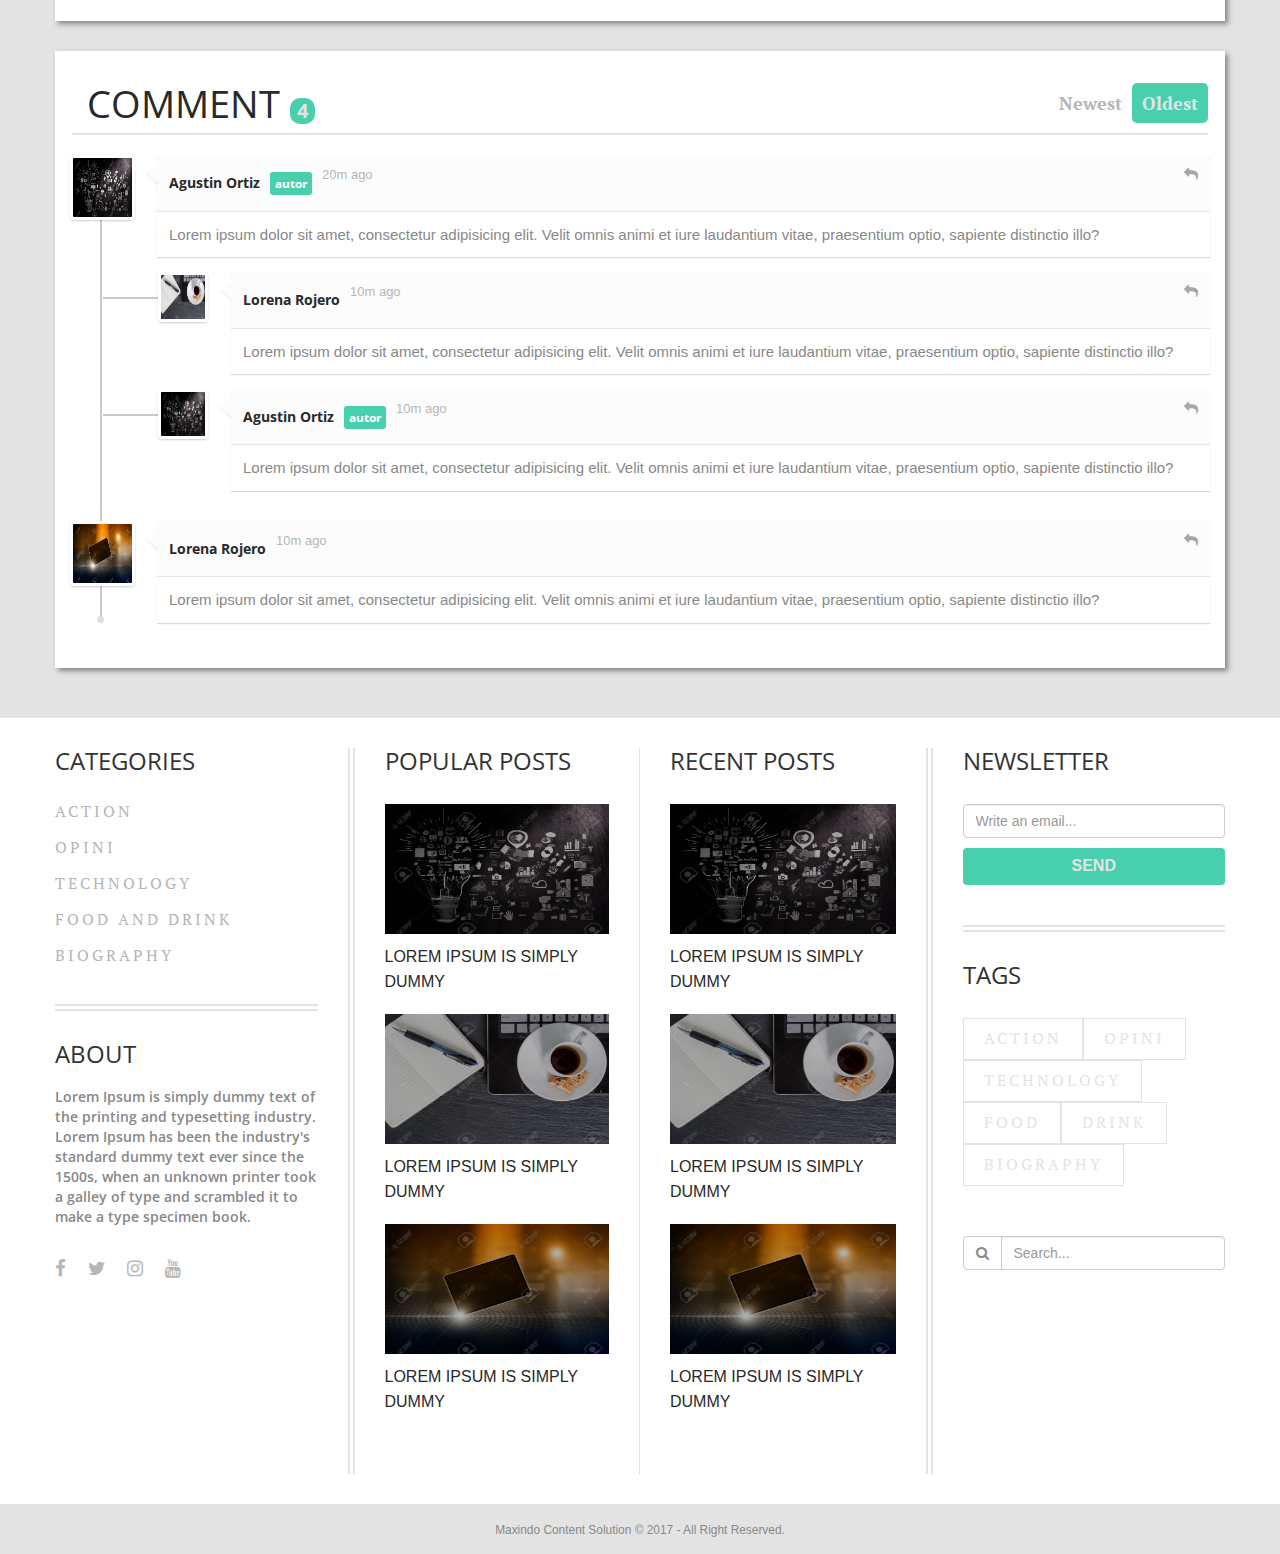
<file: single-post.html>
<!DOCTYPE html>
<html lang="en">
  <head>
    <meta charset="utf-8">
    <meta http-equiv="X-UA-Compatible" content="IE=edge">
    <meta name="viewport" content="width=device-width, initial-scale=1">
    <!-- The above 3 meta tags *must* come first in the head; any other head content must come *after* these tags -->
    <title>MCS's Blog</title>

    <!-- CSS-->
    <link href="css/bootstrap.min.css" rel="stylesheet">
    <link href="css/custom.css" rel="stylesheet">
    <link rel="stylesheet" href="css/font-awesome.css">
    <link href="https://fonts.googleapis.com/css?family=Open+Sans:300,400,600,700" rel="stylesheet">
    <link href="https://fonts.googleapis.com/css?family=Raleway:300,400,500,600,700" rel="stylesheet"> 
    <link href="https://fonts.googleapis.com/css?family=PT+Serif:400,700" rel="stylesheet"> 

    <!-- jQuery (necessary for Bootstrap's JavaScript plugins) -->
    <script src="https://ajax.googleapis.com/ajax/libs/jquery/1.11.2/jquery.min.js"></script>

    <!-- Include all compiled plugins (below), or include individual files as needed -->
    <script src="js/bootstrap.min.js"></script>

    <!-- HTML5 shim and Respond.js for IE8 support of HTML5 elements and media queries -->
    <!-- WARNING: Respond.js doesn't work if you view the page via file:// -->
    <!--[if lt IE 9]>
      <script src="https://oss.maxcdn.com/html5shiv/3.7.2/html5shiv.min.js"></script>
      <script src="https://oss.maxcdn.com/respond/1.4.2/respond.min.js"></script>
    <![endif]-->
  </head>
  <body>
    <div class="header">
      <nav class="navbar navbar-default navbar-custom">
        <div class="wr-navbar container">
          <!-- Brand and toggle get grouped for better mobile display -->
          <div class="navbar-header">
            <button type="button" class="navbar-toggle collapsed open" data-toggle="collapse" data-target="#bs-example-navbar-collapse-1" aria-expanded="false">
              <span class="sr-only">Toggle navigation</span>
              <span class="icon-bar"></span>
              <span class="icon-bar"></span>
              <span class="icon-bar"></span>
            </button>
            <a class="navbar-brand" href="#"> MCS Blog</a>
          </div>

          <!-- Collect the nav links, forms, and other content for toggling -->
          <div class="collapse navbar-collapse" id="bs-example-navbar-collapse-1">
            <ul class="nav navbar-nav">
              <li class="active"><a href="#">Home <span class="sr-only">(current)</span></a></li>
              <li><a href="#">About</a></li>
              <li><a href="#">Gallery</a></li>
              <li><a href="#">Contact Us</a></li>
            </ul>
            <ul class="nav navbar-nav navbar-right">
              <li><a href="#">Sign In</a></li>
              <li><a href="#">Sign Up</a></li>
              <li class="dropdown">
                <a href="#" class="dropdown-toggle" data-toggle="dropdown" role="button" aria-haspopup="true" aria-expanded="false">
                  <i class="fa fa-user" aria-hidden="true"></i> Joko
                </a>
                <ul class="dropdown-menu">
                  <li><a href="#">User Profile</a></li>
                  <li><a href="#">Account Setting</a></li>
                  <li><a href="#">Log Out</a></li>
                </ul>
              </li>
            </ul>
          </div><!-- /.navbar-collapse -->
        </div><!-- /.container-fluid -->
      </nav>
    </div><!--END OF .HEADER-->

    <div class="single-post">

      <div class="post">
        <div class="artikel container">
          <div class="type-tag col-md-12 col-sm-12 col-xs-12 text-center">
            <p>ACTION</p>
          </div><!--END OF .TYPE-TAG-->
          <div class="title col-md-12 col-sm-12 col-xs-12 text-center">
            <h1>LOREM IPSUM IS SIMPLY DUMMY</h1>
          </div><!--END OF .TITLE-->
          <div class="image col-md-12 col-sm-12 col-xs-12">
            <img class="wrapper-img" src="images/image-1.jpg">
          </div><!--END OF .IMAGE-->
          <div class="detail col-md-12 col-sm-12 col-xs-12">
            <p>Lorem Ipsum has been the industry's standard dummy text ever since the 1500s, 
              when an unknown printer took a galley of type and scrambled it to make a type specimen book. 
              It has survived not only five centuries, but also the leap into electronic typesetting, 
              remaining essentially unchanged. It was popularised in the 1960s with the release of Letraset sheets containing Lorem Ipsum passages, 
              and more recently with desktop publishing software like Aldus PageMaker including versions of Lorem Ipsum. <br> <br>
              It is a long established fact that a reader will be distracted by the readable content of a page when looking at its layout. 
              The point of using Lorem Ipsum is that it has a more-or-less normal distribution of letters, 
              as opposed to using 'Content here, content here', making it look like readable English. 
              Many desktop publishing packages and web page editors now use Lorem Ipsum as their default model text, 
              and a search for 'lorem ipsum' will uncover many web sites still in their infancy.</p>
          </div><!--END OF .DETAIL-->
          <div class="artikel-footer col-md-12 col-sm-12 col-xs-12">
              <div class="type-user col-md-6 col-sm-6">
                <p><i class="fa fa-user-o" aria-hidden="true"></i> ADMIN</p>
              </div>
              <div class="date col-md-6 col-sm-6">
                <p><i class="fa fa-calendar" aria-hidden="true"></i> 20 APRIL 2017</p>
              </div>
              <div class="clearfix"></div>
          </div><!--END OF .ARTIKEL-FOOTER-->
        </div><!--END OF .ARTIKEL-->
      </div><!--END OF .POST-->

      <div class="form-comment">
        <div class="wr-form-comment container">
          <div class="title col-md-12 col-sm-12 col-xs-12">
            <h1>LEAVE A COMMENT</h1>
          </div><!--END OF .TITLE-->

          <div class="form col-md-12 col-sm-12 col-xs-12">
            <table>
              <tr>
                <td>
                  <input type="text" class="form-control" placeholder="Name...">
                </td>
                <td>
                  <input type="text" class="form-control" placeholder="Email...">
                </td>
              </tr>
            </table>
            <div class="form-group">
              <textarea class="form-control" rows="5" id="comment" placeholder="Write a comment..."></textarea>
            </div>
            <div class="submit-comment">
              <button class="btn btn-lg">
                <p>SUBMIT</p>
              </button>
            </div>
          </div><!--END OF .FORM-->
        </div><!--END OF .WR-FORM-COMMENT-->
      </div><!--END OF .FORM-COMMENT-->

      <div class="comment">
            <div class="wr-comment container">
                <div class="heading-comment col-md-12 col-sm-12 col-xs-12">
                    <nav class="navbar navbar-default navbar-custom">
                        <div class="container-fluid">
                            <div class="navbar-header title">
                                <h1>COMMENT <span class="badge">4</span></h1>
                            </div>
                            <ul class="nav navbar-nav navbar-right menu">
                                <li>
                                    <a href="#">Newest</a>
                                </li>
                                <li>
                                    <a href="#" class="active">Oldest</a>
                                </li>
                            </ul>
                        </div>
                    </nav>
                </div><!--END OF .HEADING-COMMENT-->
                <div class="comments-container col-md-12 col-sm-12 col-xs-12">
                    <ul id="comments-list" class="comments-list">
                        <li>
                            <div class="comment-main-level ">
                                <!-- Avatar -->
                                <div class="comment-avatar"><img src="images/image-1.jpg" alt=""></div>
                                <!-- Contenedor del Comentario -->
                                <div class="comment-box">
                                    <div class="comment-head">
                                        <h6 class="comment-name by-author"><a href="#">Agustin Ortiz</a></h6>
                                        <span>20m ago</span>
                                        <a href="#input-comment-main" data-toggle="collapse">
                                          <i class="fa fa-reply"></i>
                                        </a>
                                    </div>
                                    <div class="comment-content">
                                        Lorem ipsum dolor sit amet, consectetur adipisicing elit. Velit omnis animi et iure laudantium vitae, praesentium optio, sapiente distinctio illo?
                                    </div>
                                    <div id="input-comment-main" class="collapse input-reply">
                                      <input type="text" class="form-control" placeholder="Write a comment...">
                                    </div>
                                </div>
                            </div>
                            <!-- Respuestas de los comentarios -->
                            <ul class="comments-list reply-list">
                                <li>
                                    <!-- Avatar -->
                                    <div class="comment-avatar"><img src="images/image-2.jpg" alt=""></div>
                                    <!-- Contenedor del Comentario -->
                                    <div class="comment-box">
                                        <div class="comment-head">
                                            <h6 class="comment-name"><a href="#">Lorena Rojero</a></h6>
                                            <span>10m ago</span>
                                            <a href="#input-comment-reply" data-toggle="collapse">
                                              <i class="fa fa-reply"></i>
                                            </a>
                                        </div>
                                        <div class="comment-content">
                                            Lorem ipsum dolor sit amet, consectetur adipisicing elit. Velit omnis animi et iure laudantium vitae, praesentium optio, sapiente distinctio illo?
                                        </div>
                                        <div id="input-comment-reply" class="collapse input-reply">
                                          <input type="text" class="form-control" placeholder="Write a comment...">
                                        </div>
                                    </div>
                                </li>

                                <li>
                                    <!-- Avatar -->
                                    <div class="comment-avatar"><img src="images/image-1.jpg" alt=""></div>
                                    <!-- Contenedor del Comentario -->
                                    <div class="comment-box">
                                        <div class="comment-head">
                                            <h6 class="comment-name by-author"><a href="#">Agustin Ortiz</a></h6>
                                            <span>10m ago</span>
                                            <i class="fa fa-reply"></i>
                                        </div>
                                        <div class="comment-content">
                                            Lorem ipsum dolor sit amet, consectetur adipisicing elit. Velit omnis animi et iure laudantium vitae, praesentium optio, sapiente distinctio illo?
                                        </div>
                                    </div>
                                </li>
                            </ul>
                        </li>

                        <li>
                            <div class="comment-main-level">
                                <!-- Avatar -->
                                <div class="comment-avatar"><img src="images/image-3.jpg" alt=""></div>
                                <!-- Contenedor del Comentario -->
                                <div class="comment-box">
                                    <div class="comment-head">
                                        <h6 class="comment-name"><a href="#">Lorena Rojero</a></h6>
                                        <span>10m ago</span>
                                        <i class="fa fa-reply"></i>
                                    </div>
                                    <div class="comment-content">
                                        Lorem ipsum dolor sit amet, consectetur adipisicing elit. Velit omnis animi et iure laudantium vitae, praesentium optio, sapiente distinctio illo?
                                    </div>
                                </div>
                            </div>
                        </li>
                    </ul>
                </div>
            </div><!--END OF .WR-COMMENT-->
         </div><!--END OF .COMMENT-->

    </div><!--END OF .SINGLE-POST-->

    <div class="features">
      <div class="wr-features container">
        <div class="features-left col-md-3 col-sm-3 col-xs-12">
          <div class="category">
            <div class="title">
              <h3>CATEGORIES</h3>
            </div><!--END OF .TITLE-->
            <div class="list-category">
              <ul class="list">
                <li>
                  <a href="#">ACTION</a>
                </li>
                <li>
                  <a href="#">OPINI</a>
                </li>
                <li>
                  <a href="#">TECHNOLOGY</a>
                </li>
                <li>
                  <a href="#">FOOD AND DRINK</a>
                </li>
                <li>
                  <a href="#">BIOGRAPHY</a>
                </li>
              </ul><!--END OF .LIST-->
            </div><!--END OF .LIST-CATEGORY-->
          </div><!--END OF .CATEGORY-->

          <div class="about">
            <div class="title">
              <h3>ABOUT</h3>
            </div><!--END OF .TITLE-->
            <div class="detail">
              <p>Lorem Ipsum is simply dummy text of the printing and typesetting industry. 
                Lorem Ipsum has been the industry's standard dummy text ever since the 1500s, 
                when an unknown printer took a galley of type and scrambled it to make a type specimen book.
              </p>
            </div><!--END OF .DETAIL-->
            <div class="sosmed">
              <ul class="nav nav-pills">
                <li role="presentation">
                  <a href="#"><i class="fa fa-facebook fa-lg" aria-hidden="true"></i></a>
                </li>
                <li role="presentation">
                  <a href="#"><i class="fa fa-twitter fa-lg" aria-hidden="true"></i></a>
                </li>
                <li role="presentation">
                  <a href="#"><i class="fa fa-instagram fa-lg" aria-hidden="true"></i></a>
                </li>
                <li role="presentation">
                  <a href="#"><i class="fa fa-youtube fa-lg" aria-hidden="true"></i></a>
                </li>
              </ul>
            </div><!--END OF .SOSMED-->
          </div><!--END OF .ABOUT-->
        </div><!--END OF .FEATURES-LEFT-->

        <div class="features-mid col-md-6 col-sm-6 col-xs-12">
          <div class="popular-post col-md-6 col-sm-6 col-xs-12">
            <div class="title">
              <h3>POPULAR POSTS</h3>
            </div><!--END OF .TITLE-->
            <div class="wr-popular">
              <div class="image">
                <img class="img-responsive" src="images/image-1.jpg">
              </div>
              <a href="#">LOREM IPSUM IS SIMPLY DUMMY</a>
            </div><!--END OF .WR-POPULAR-->
            <div class="wr-popular">
              <div class="image">
                <img class="img-responsive" src="images/image-2.jpg">
              </div>
              <a href="#">LOREM IPSUM IS SIMPLY DUMMY</a>
            </div><!--END OF .WR-POPULAR-->
            <div class="wr-popular">
              <div class="image">
                <img class="img-responsive" src="images/image-3.jpg">
              </div>
              <a href="#">LOREM IPSUM IS SIMPLY DUMMY</a>
            </div><!--END OF .WR-POPULAR-->
          </div><!--END OF .POPULAR-POST-->

          <div class="recent-post col-md-6 col-sm-6 col-xs-12">
            <div class="title">
              <h3>RECENT POSTS</h3>
            </div><!--END OF .TITLE-->
            <div class="wr-recent">
              <div class="image">
                <img class="img-responsive" src="images/image-1.jpg">
              </div>
              <a href="#">LOREM IPSUM IS SIMPLY DUMMY</a>
            </div><!--END OF .WR-POPULAR-->
            <div class="wr-recent">
              <div class="image">
                <img class="img-responsive" src="images/image-2.jpg">
              </div>
              <a href="#">LOREM IPSUM IS SIMPLY DUMMY</a>
            </div><!--END OF .WR-POPULAR-->
            <div class="wr-recent">
              <div class="image">
                <img class="img-responsive" src="images/image-3.jpg">
              </div>
              <a href="#">LOREM IPSUM IS SIMPLY DUMMY</a>
            </div><!--END OF .WR-RECENT-->
          </div><!--END OF .RECENT-POST-->
          <div class="clearfix"></div>
        </div><!--END OF .FEATURES-MID-->

        <div class="features-right col-md-3 col-sm-3 col-xs-12">
          <div class="newsletter">
            <div class="title">
              <h3>NEWSLETTER</h3>
            </div>
            <div class="input">
              <input type="text" class="form-control" placeholder="Write an email...">
              <button class="btn btn-block"><p>SEND</p></button>
            </div>
          </div><!--END OF .NEWSLETTER-->

          <div class="tags">
            <div class="title">
              <h3>TAGS</h3>
            </div>
            <div class="category">
              <ul class="list">
                <li><a href="#">ACTION</a></li>
                <li><a href="#">OPINI</a></li>
                <li><a href="#">TECHNOLOGY</a></li>
                <li><a href="#">FOOD</a></li>
                <li><a href="#">DRINK</a></li>
                <li><a href="#">BIOGRAPHY</a></li>
              </ul>
            </div>
            <div class="clearfix"></div>
          </div><!--END OF .TAGS-->

          <div class="search">
            <div class="input-group">
              <span class="input-group-btn">
                <button class="btn btn-default" type="button">
                  <i class="fa fa-search" aria-hidden="true"></i>
                </button>
              </span>
              <input type="text" class="form-control" placeholder="Search...">
            </div><!-- /input-group -->
          </div><!--END OF .SEARCH-->
        </div><!--END OF .FEATURES-RIGHT-->
        <div class="clearfix"></div>
      </div><!--END OF .WR-FEATURES-->
    </div><!--END OF .FEATURES-->

    <div class="footer text-center">
      <small>Maxindo Content Solution &copy; 2017 - All Right Reserved. </small>
    </div>

    <script type="text/javascript">

       // Belum detect view secara realtime
      var viewportWidth = $(window).width();
      var viewportHeight = $(window).height();

      // script untuk toggle .show-search
      $(document).ready(function() {
          $('.input-search').css({'display':'none'});
          $('.show-search').click(function() {
            $('.input-search').animate({height: 'toggle'});
            $('.input-search').css({ 'top': 80, 'position': 'fixed', 'z-index': 999 });
          });
      });

    </script>
  </body>
</html>
</file>
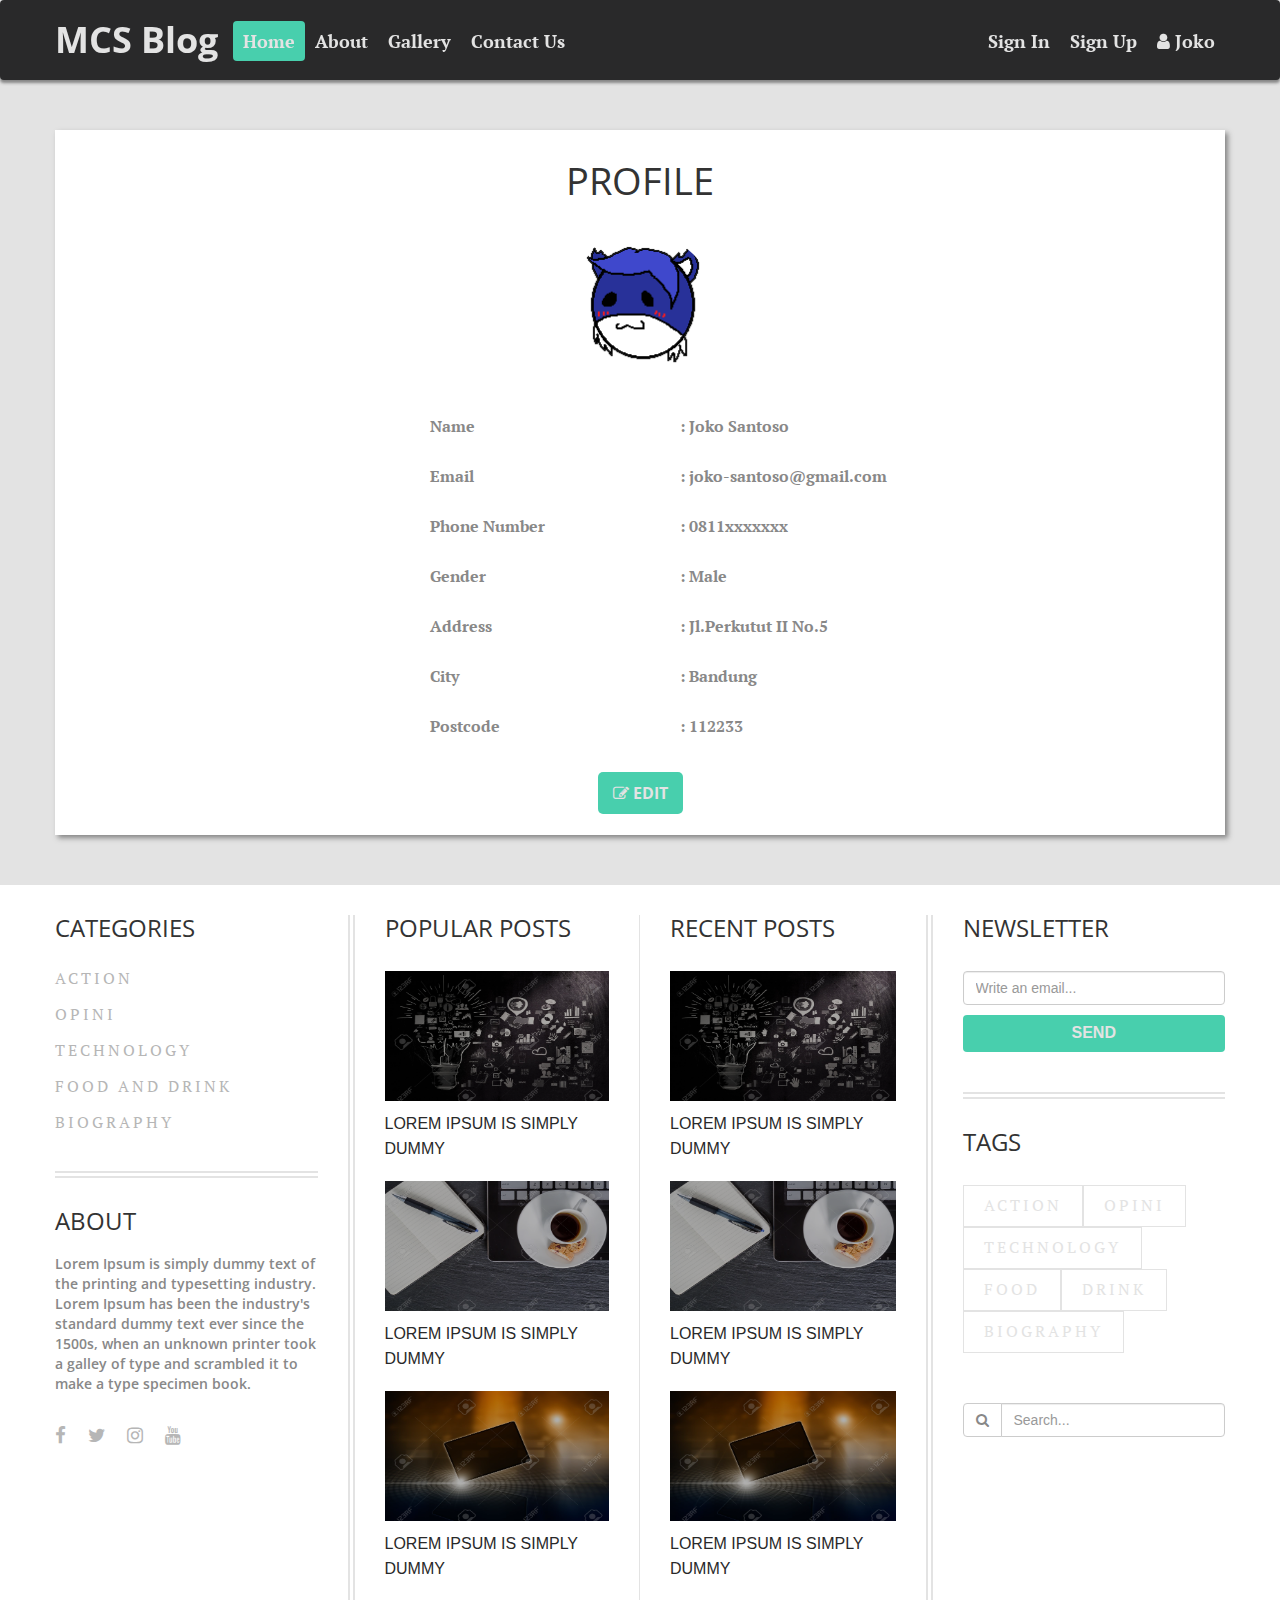
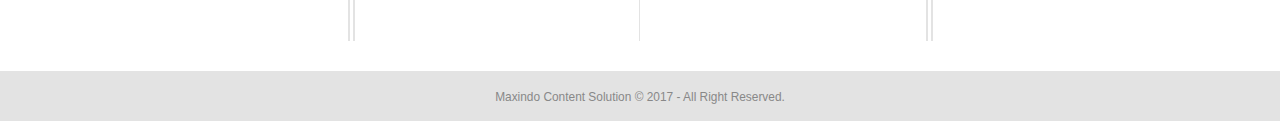
<file: user-profile.html>
<!DOCTYPE html>
<html lang="en">
  <head>
    <meta charset="utf-8">
    <meta http-equiv="X-UA-Compatible" content="IE=edge">
    <meta name="viewport" content="width=device-width, initial-scale=1">
    <!-- The above 3 meta tags *must* come first in the head; any other head content must come *after* these tags -->
    <title>MCS's Blog</title>

    <!-- CSS-->
    <link href="css/bootstrap.min.css" rel="stylesheet">
    <link href="css/custom.css" rel="stylesheet">
    <link rel="stylesheet" href="css/font-awesome.css">
    <link rel="stylesheet" href="css/jquery.bxslider.css">
    <link href="https://fonts.googleapis.com/css?family=Open+Sans:300,400,600,700" rel="stylesheet">
    <link href="https://fonts.googleapis.com/css?family=Raleway:300,400,500,600,700" rel="stylesheet"> 
    <link href="https://fonts.googleapis.com/css?family=PT+Serif:400,700" rel="stylesheet"> 

    <!-- jQuery (necessary for Bootstrap's JavaScript plugins) -->
    <script src="https://ajax.googleapis.com/ajax/libs/jquery/1.11.2/jquery.min.js"></script>

    <!-- Include all compiled plugins (below), or include individual files as needed -->
    <script src="js/bootstrap.min.js"></script>

    <!-- js bxlider -->
    <script src="js/jquery.bxslider.min.js"></script>

    <!-- HTML5 shim and Respond.js for IE8 support of HTML5 elements and media queries -->
    <!-- WARNING: Respond.js doesn't work if you view the page via file:// -->
    <!--[if lt IE 9]>
      <script src="https://oss.maxcdn.com/html5shiv/3.7.2/html5shiv.min.js"></script>
      <script src="https://oss.maxcdn.com/respond/1.4.2/respond.min.js"></script>
    <![endif]-->
  </head>
  <body>
    <div class="header">
      <nav class="navbar navbar-default navbar-custom">
        <div class="wr-navbar container">
          <!-- Brand and toggle get grouped for better mobile display -->
          <div class="navbar-header">
            <button type="button" class="navbar-toggle collapsed open" data-toggle="collapse" data-target="#bs-example-navbar-collapse-1" aria-expanded="false">
              <span class="sr-only">Toggle navigation</span>
              <span class="icon-bar"></span>
              <span class="icon-bar"></span>
              <span class="icon-bar"></span>
            </button>
            <a class="navbar-brand" href="#"> MCS Blog</a>
          </div>

          <!-- Collect the nav links, forms, and other content for toggling -->
          <div class="collapse navbar-collapse" id="bs-example-navbar-collapse-1">
            <ul class="nav navbar-nav">
              <li class="active"><a href="#">Home <span class="sr-only">(current)</span></a></li>
              <li><a href="#">About</a></li>
              <li><a href="#">Gallery</a></li>
              <li><a href="#">Contact Us</a></li>
            </ul>
            <ul class="nav navbar-nav navbar-right">
              <li><a href="#">Sign In</a></li>
              <li><a href="#">Sign Up</a></li>
              <li class="dropdown">
                <a href="#" class="dropdown-toggle" data-toggle="dropdown" role="button" aria-haspopup="true" aria-expanded="false">
                  <i class="fa fa-user" aria-hidden="true"></i> Joko
                </a>
                <ul class="dropdown-menu">
                  <li><a href="#">User Profile</a></li>
                  <li><a href="#">Account Setting</a></li>
                  <li><a href="#">Log Out</a></li>
                </ul>
              </li>
            </ul>
          </div><!-- /.navbar-collapse -->
        </div><!-- /.container-fluid -->
      </nav>
    </div><!--END OF .HEADER-->

    <div class="user-profile">  

        <div class="user-info">
            <div class="wr-user-info container">
                <div class="title text-center">
                    <h1>PROFILE</h1>
                </div>
                <div class="col-md-3 col-sm-1"></div>
                <div class="content col-md-6 col-sm-10 col-xs-12">
                    <div class="user-pict text-center">
                        <img src="images/team-1.png">
                    </div>
                    <table class="info-detail">
                        <tr>
                            <td>
                                <p>Name </p>
                            </td>
                            <td>
                                <p>: Joko Santoso</p>
                            </td>
                        </tr>
                        <tr>
                            <td>
                                <p>Email </p>
                            </td>
                            <td>
                                <p>: joko-santoso@gmail.com</p>
                            </td>
                        </tr>
                        <tr>
                            <td>
                                <p>Phone Number </p>
                            </td>
                            <td>
                                <p>: 0811xxxxxxx</p>
                            </td>
                        </tr>
                        <tr>
                            <td>
                                <p>Gender </p>
                            </td>
                            <td>
                                <p>: Male</p>
                            </td>
                        </tr>
                        <tr>
                            <td>
                                <p>Address </p>
                            </td>
                            <td>
                                <p>: Jl.Perkutut II No.5</p>
                            </td>
                        </tr>
                        <tr>
                            <td>
                                <p>City </p>
                            </td>
                            <td>
                                <p>: Bandung</p>
                            </td>
                        </tr>
                        <tr>
                            <td>
                                <p>Postcode </p>
                            </td>
                            <td>
                                <p>: 112233</p>
                            </td>
                        </tr>
                    </table><!--END OF .INFO-DETAIL-->
                    <div class="editing text-center">
                        <a href="#">
                            <i class="fa fa-pencil-square-o" aria-hidden="true"></i> EDIT
                        </a>
                    </div>
                </div><!--END OF .CONTENT-->
                <div class="col-md-3 col-sm-1"></div>
            </div><!--END OF .WR-USER-INFO-->
        </div><!--END OF .USER-INFO-->
    </div><!--END OF .USER-PROFILE-->

    <div class="features">
      <div class="wr-features container">
        <div class="features-left col-md-3 col-sm-3 col-xs-12">
          <div class="category">
            <div class="title">
              <h3>CATEGORIES</h3>
            </div><!--END OF .TITLE-->
            <div class="list-category">
              <ul class="list">
                <li>
                  <a href="#">ACTION</a>
                </li>
                <li>
                  <a href="#">OPINI</a>
                </li>
                <li>
                  <a href="#">TECHNOLOGY</a>
                </li>
                <li>
                  <a href="#">FOOD AND DRINK</a>
                </li>
                <li>
                  <a href="#">BIOGRAPHY</a>
                </li>
              </ul><!--END OF .LIST-->
            </div><!--END OF .LIST-CATEGORY-->
          </div><!--END OF .CATEGORY-->

          <div class="about">
            <div class="title">
              <h3>ABOUT</h3>
            </div><!--END OF .TITLE-->
            <div class="detail">
              <p>Lorem Ipsum is simply dummy text of the printing and typesetting industry. 
                Lorem Ipsum has been the industry's standard dummy text ever since the 1500s, 
                when an unknown printer took a galley of type and scrambled it to make a type specimen book.
              </p>
            </div><!--END OF .DETAIL-->
            <div class="sosmed">
              <ul class="nav nav-pills">
                <li role="presentation">
                  <a href="#"><i class="fa fa-facebook fa-lg" aria-hidden="true"></i></a>
                </li>
                <li role="presentation">
                  <a href="#"><i class="fa fa-twitter fa-lg" aria-hidden="true"></i></a>
                </li>
                <li role="presentation">
                  <a href="#"><i class="fa fa-instagram fa-lg" aria-hidden="true"></i></a>
                </li>
                <li role="presentation">
                  <a href="#"><i class="fa fa-youtube fa-lg" aria-hidden="true"></i></a>
                </li>
              </ul>
            </div><!--END OF .SOSMED-->
          </div><!--END OF .ABOUT-->
        </div><!--END OF .FEATURES-LEFT-->

        <div class="features-mid col-md-6 col-sm-6 col-xs-12">
          <div class="popular-post col-md-6 col-sm-6 col-xs-12">
            <div class="title">
              <h3>POPULAR POSTS</h3>
            </div><!--END OF .TITLE-->
            <div class="wr-popular">
              <div class="image">
                <img class="img-responsive" src="images/image-1.jpg">
              </div>
              <a href="#">LOREM IPSUM IS SIMPLY DUMMY</a>
            </div><!--END OF .WR-POPULAR-->
            <div class="wr-popular">
              <div class="image">
                <img class="img-responsive" src="images/image-2.jpg">
              </div>
              <a href="#">LOREM IPSUM IS SIMPLY DUMMY</a>
            </div><!--END OF .WR-POPULAR-->
            <div class="wr-popular">
              <div class="image">
                <img class="img-responsive" src="images/image-3.jpg">
              </div>
              <a href="#">LOREM IPSUM IS SIMPLY DUMMY</a>
            </div><!--END OF .WR-POPULAR-->
          </div><!--END OF .POPULAR-POST-->

          <div class="recent-post col-md-6 col-sm-6 col-xs-12">
            <div class="title">
              <h3>RECENT POSTS</h3>
            </div><!--END OF .TITLE-->
            <div class="wr-recent">
              <div class="image">
                <img class="img-responsive" src="images/image-1.jpg">
              </div>
              <a href="#">LOREM IPSUM IS SIMPLY DUMMY</a>
            </div><!--END OF .WR-POPULAR-->
            <div class="wr-recent">
              <div class="image">
                <img class="img-responsive" src="images/image-2.jpg">
              </div>
              <a href="#">LOREM IPSUM IS SIMPLY DUMMY</a>
            </div><!--END OF .WR-POPULAR-->
            <div class="wr-recent">
              <div class="image">
                <img class="img-responsive" src="images/image-3.jpg">
              </div>
              <a href="#">LOREM IPSUM IS SIMPLY DUMMY</a>
            </div><!--END OF .WR-RECENT-->
          </div><!--END OF .RECENT-POST-->
          <div class="clearfix"></div>
        </div><!--END OF .FEATURES-MID-->

        <div class="features-right col-md-3 col-sm-3 col-xs-12">
          <div class="newsletter">
            <div class="title">
              <h3>NEWSLETTER</h3>
            </div>
            <div class="input">
              <input type="text" class="form-control" placeholder="Write an email...">
              <button class="btn btn-block"><p>SEND</p></button>
            </div>
          </div><!--END OF .NEWSLETTER-->

          <div class="tags">
            <div class="title">
              <h3>TAGS</h3>
            </div>
            <div class="category">
              <ul class="list">
                <li><a href="#">ACTION</a></li>
                <li><a href="#">OPINI</a></li>
                <li><a href="#">TECHNOLOGY</a></li>
                <li><a href="#">FOOD</a></li>
                <li><a href="#">DRINK</a></li>
                <li><a href="#">BIOGRAPHY</a></li>
              </ul>
            </div>
            <div class="clearfix"></div>
          </div><!--END OF .TAGS-->

          <div class="search">
            <div class="input-group">
              <span class="input-group-btn">
                <button class="btn btn-default" type="button">
                  <i class="fa fa-search" aria-hidden="true"></i>
                </button>
              </span>
              <input type="text" class="form-control" placeholder="Search...">
            </div><!-- /input-group -->
          </div><!--END OF .SEARCH-->
        </div><!--END OF .FEATURES-RIGHT-->
        <div class="clearfix"></div>
      </div><!--END OF .WR-FEATURES-->
    </div><!--END OF .FEATURES-->

    <div class="footer text-center">
      <small>Maxindo Content Solution &copy; 2017 - All Right Reserved. </small>
    </div>

    <script type="text/javascript">

       // Belum detect view secara realtime
      var viewportWidth = $(window).width();
      var viewportHeight = $(window).height();

      // script untuk toggle .show-search
      $(document).ready(function() {
          $('.input-search').css({'display':'none'});
          $('.show-search').click(function() {
            $('.input-search').animate({height: 'toggle'});
            $('.input-search').css({ 'top': 80, 'position': 'fixed', 'z-index': 999 });
          });
      });

      // script untuk slide .content-slider-list
      $(document).ready(function() {
        $('.content-slider-list').bxSlider({
          slideWidth: 350,
          minSlides: 1,
          maxSlides: 3,
          moveSlides: 1,
          slideMargin: 10,
          nextSelector: '.bx-next',
          prevSelector: '.bx-prev',
          prevText: '<i class="fa fa-arrow-left fa-2x border-custom" aria-hidden="true"></i>',
          nextText: '<i class="fa fa-arrow-right fa-2x border-custom" aria-hidden="true"></i>'
        })
      });

    </script>
  </body>
</html>
</file>
<file: css/custom.css>
body {
  background-color: #e3e3e3; }
  body h1, body h2, body h3 {
    font-family: 'Open Sans', sans-serif;
    font-weight: 700; }
  body h4, body h5, body h6 {
    font-family: 'Open Sans', sans-serif;
    font-weight: 400; }

.header {
  position: fixed;
  width: 100%;
  z-index: 999; }
  .header .navbar-custom {
    height: 80px;
    background-color: #29292A;
    border: none;
    margin-bottom: 0px;
    box-shadow: 0px 3px 3px rgba(41, 41, 42, 0.5); }
    .header .navbar-custom .wr-navbar {
      padding: 0px; }
      .header .navbar-custom .wr-navbar .navbar-header {
        padding: 15px 0px; }
        .header .navbar-custom .wr-navbar .navbar-header .navbar-brand {
          font-size: 36px;
          font-weight: 700;
          font-family: 'Open Sans', sans-serif;
          color: #e3e3e3; }
      .header .navbar-custom .wr-navbar .navbar-nav li {
        padding: 21px 0px; }
      .header .navbar-custom .wr-navbar .navbar-nav .input-group input {
        height: 40px; }
      .header .navbar-custom .wr-navbar .navbar-nav .input-group button {
        height: 40px;
        color: #888888;
        border: none;
        -webkit-transition: .2s background-color ease-in, .2s color ease-in;
        -moz-transition: .2s background-color ease-in, .2s color ease-in;
        -ms-transition: .2s background-color ease-in, .2s color ease-in;
        -o-transition: .2s background-color ease-in, .2s color ease-in;
        transition: .2s background-color ease-in, .2s color ease-in; }
      .header .navbar-custom .wr-navbar .navbar-nav .input-group button:hover {
        background-color: #48cfad;
        color: #e3e3e3; }
      .header .navbar-custom .wr-navbar .navbar-nav .dropdown .dropdown-menu {
        top: 80px; }
        .header .navbar-custom .wr-navbar .navbar-nav .dropdown .dropdown-menu li {
          padding: 0px; }
        .header .navbar-custom .wr-navbar .navbar-nav .dropdown .dropdown-menu a {
          font-family: 'PT Serif', serif;
          -webkit-transition: .2s background-color ease-in, .2s color ease-in;
          -moz-transition: .2s background-color ease-in, .2s color ease-in;
          -ms-transition: .2s background-color ease-in, .2s color ease-in;
          -o-transition: .2s background-color ease-in, .2s color ease-in;
          transition: .2s background-color ease-in, .2s color ease-in; }
        .header .navbar-custom .wr-navbar .navbar-nav .dropdown .dropdown-menu a:hover {
          color: #e3e3e3;
          background-color: #48cfad; }
      .header .navbar-custom .wr-navbar .navbar-nav .dropdown .dropdown-menu::before {
        content: "";
        position: absolute;
        top: -30px;
        left: 70%;
        border-width: 15px;
        border-style: solid;
        border-color: transparent transparent #fff transparent; }
  .header .navbar-default .navbar-nav > .open > a, .header .navbar-default .navbar-nav > .open > a:focus, .header .navbar-default .navbar-nav > .open > a:hover {
    background-color: #48cfad;
    color: #e3e3e3; }
  .header .navbar-default .navbar-nav > .active > a, .header .navbar-default .navbar-nav > .active > a:focus, .header .navbar-default .navbar-nav > .active > a:hover {
    color: #e3e3e3;
    background-color: #48cfad;
    border-radius: 4px; }
  .header .navbar-default .navbar-nav > li > a {
    color: #e3e3e3;
    font-size: 18px;
    font-family: 'PT Serif', serif;
    font-weight: 700;
    border-radius: 4px;
    padding: 10px;
    -webkit-transition: .2s background-color ease-in, .2s border-radius ease-in;
    -moz-transition: .2s background-color ease-in, .2s border-radius ease-in;
    -ms-transition: .2s background-color ease-in, .2s border-radius ease-in;
    -o-transition: .2s background-color ease-in, .2s border-radius ease-in;
    transition: .2s background-color ease-in, .2s border-radius ease-in; }
  .header .navbar-default .navbar-nav > li > a:hover {
    background-color: #48cfad;
    border-radius: 4px; }

.input-search {
  padding: 0px; }

.opening {
  overflow: hidden;
  background: #000 url("../images/background.jpg") no-repeat fixed center top;
  height: calc( 100vh);
  max-height: 100%;
  margin-bottom: 50px; }
  .opening h4 {
    margin-top: 80px;
    margin-bottom: 0px;
    text-align: center;
    color: #eaeaea;
    font-size: 70px;
    padding: 20% 15%; }
  .opening span {
    font-weight: 700; }

.opening::before {
  content: '';
  border: 770px solid rgba(0, 0, 0, 0.5); }

.post {
  margin-bottom: 30px; }
  .post .artikel {
    background-color: #fff;
    padding: 30px 0px;
    margin-bottom: 30px;
    box-shadow: 3px 3px 5px rgba(41, 41, 42, 0.5); }
    .post .artikel p {
      font-size: 16px;
      font-family: 'PT Serif', serif;
      letter-spacing: 3px;
      margin: 0px;
      color: #b6b6b6; }
    .post .artikel .type-tag p::before {
      content: "";
      display: inline-block;
      height: 0.5em;
      width: 8%;
      margin-left: 0%;
      margin-right: 20px;
      border-top: 2px solid #b6b6b6; }
    .post .artikel .type-tag p::after {
      content: "";
      display: inline-block;
      height: 0.5em;
      width: 8%;
      margin-right: 0%;
      margin-left: 20px;
      border-top: 2px solid #b6b6b6; }
    .post .artikel .title {
      margin: 15px 0px 25px; }
      .post .artikel .title h1 {
        font-size: 38px;
        font-weight: 400;
        color: #29292A;
        margin: 0px; }
    .post .artikel .image {
      position: relative;
      overflow: hidden;
      margin-bottom: 10px;
      padding: 0px;
      height: 600px; }
      .post .artikel .image img {
        width: 100%;
        height: 600px;
        filter: brightness(70%);
        -webkit-filter: brightness(70%);
        -moz-filter: brightness(70%);
        -ms-filter: brightness(70%);
        -o-filter: brightness(70%);
        -webkit-transition: 1s ease;
        -moz-transition: 1s ease;
        -ms-transition: 1s ease;
        -o-transition: 1s ease;
        transition: 1s ease; }
      .post .artikel .image img:hover {
        filter: brightness(100%);
        -webkit-filter: brightness(100%);
        -moz-filter: brightness(100%);
        -ms-filter: brightness(100%);
        -o-filter: brightness(100%);
        -webkit-transform: scale(1.08);
        -moz-transform: scale(1.08);
        -ms-transform: scale(1.08);
        -o-transform: scale(1.08);
        transform: scale(1.08); }
    .post .artikel .detail {
      margin-bottom: 20px;
      padding: 20px 15px;
      border-bottom: 2px solid #e3e3e3; }
      .post .artikel .detail p {
        letter-spacing: 0px;
        font-family: 'Open Sans', sans-serif;
        font-weight: 600;
        color: #888888; }
    .post .artikel .artikel-footer .footer-left {
      padding: 0px; }
      .post .artikel .artikel-footer .footer-left .comment a {
        color: #b6b6b6;
        -webkit-transition: .2s color ease-in;
        -moz-transition: .2s color ease-in;
        -ms-transition: .2s color ease-in;
        -o-transition: .2s color ease-in;
        transition: .2s color ease-in; }
      .post .artikel .artikel-footer .footer-left .comment a:hover {
        text-decoration: none;
        color: #48cfad; }
    .post .artikel .artikel-footer .footer-right p {
      font-family: 'Open Sans', sans-serif;
      letter-spacing: 0px; }
    .post .artikel .artikel-footer .footer-right a {
      color: #29292A;
      font-weight: 700;
      -webkit-transition: .2s color ease-in;
      -moz-transition: .2s color ease-in;
      -ms-transition: .2s color ease-in;
      -o-transition: .2s color ease-in;
      transition: .2s color ease-in; }
    .post .artikel .artikel-footer .footer-right a:hover {
      text-decoration: none;
      color: #48cfad; }
  .post #div1 .pager li a {
    color: #888888;
    -webkit-transition: .2s background-color ease-in, .2s color ease-in;
    -moz-transition: .2s background-color ease-in, .2s color ease-in;
    -ms-transition: .2s background-color ease-in, .2s color ease-in;
    -o-transition: .2s background-color ease-in, .2s color ease-in;
    transition: .2s background-color ease-in, .2s color ease-in; }
  .post #div1 .pager li a.active {
    color: #e3e3e3;
    background-color: #48cfad; }
  .post #div1 .pager li a:hover {
    color: #e3e3e3;
    background-color: #48cfad; }

.features {
  padding: 30px 0px;
  background-color: #fff; }
  .features .wr-features {
    padding: 0px; }
    .features .wr-features .features-left {
      padding-left: 0px;
      padding-right: 30px; }
      .features .wr-features .features-left .category {
        padding-bottom: 20px;
        border-bottom: 7px double #e3e3e3;
        margin-bottom: 30px; }
        .features .wr-features .features-left .category .title h3 {
          font-family: 'Open Sans', sans-serif;
          font-weight: 400;
          margin: 0px 0px 20px; }
        .features .wr-features .features-left .category .list-category .list {
          padding: 0px; }
          .features .wr-features .features-left .category .list-category .list li {
            list-style: none;
            line-height: 35px; }
          .features .wr-features .features-left .category .list-category .list a {
            font-size: 16px;
            font-family: 'PT Serif', serif;
            letter-spacing: 3px;
            color: #b6b6b6;
            -webkit-transition: .2s color ease-in;
            -moz-transition: .2s color ease-in;
            -ms-transition: .2s color ease-in;
            -o-transition: .2s color ease-in;
            transition: .2s color ease-in; }
          .features .wr-features .features-left .category .list-category .list a:hover {
            text-decoration: none;
            color: #48cfad; }
      .features .wr-features .features-left .about {
        padding-bottom: 20px; }
        .features .wr-features .features-left .about .title h3 {
          font-family: 'Open Sans', sans-serif;
          font-weight: 400;
          margin: 0px 0px 20px; }
        .features .wr-features .features-left .about .detail p {
          font-family: 'Open Sans', sans-serif;
          font-weight: 600;
          color: #888888;
          margin-bottom: 30px; }
        .features .wr-features .features-left .about .sosmed .nav > li > a {
          padding: 0px;
          color: #b6b6b6;
          margin-right: 20px;
          -webkit-transition: .2s color ease-in;
          -moz-transition: .2s color ease-in;
          -ms-transition: .2s color ease-in;
          -o-transition: .2s color ease-in;
          transition: .2s color ease-in; }
        .features .wr-features .features-left .about .sosmed .nav > li > a:hover {
          background-color: transparent;
          color: #48cfad; }
    .features .wr-features .features-mid {
      border-left: 7px double #e3e3e3;
      border-right: 7px double #e3e3e3; }
      .features .wr-features .features-mid .popular-post {
        padding-right: 30px;
        border-right: 1px solid #e3e3e3;
        padding-bottom: 40px; }
        .features .wr-features .features-mid .popular-post .title h3 {
          font-family: 'Open Sans', sans-serif;
          font-weight: 400;
          margin: 0px 0px 30px; }
        .features .wr-features .features-mid .popular-post .wr-popular {
          margin-bottom: 20px; }
          .features .wr-features .features-mid .popular-post .wr-popular .image {
            position: relative;
            overflow: hidden;
            height: 130px;
            margin-bottom: 10px; }
          .features .wr-features .features-mid .popular-post .wr-popular img {
            width: 100%;
            height: 130px;
            filter: brightness(70%);
            -webkit-filter: brightness(70%);
            -moz-filter: brightness(70%);
            -ms-filter: brightness(70%);
            -o-filter: brightness(70%);
            -webkit-transition: 1s ease;
            -moz-transition: 1s ease;
            -ms-transition: 1s ease;
            -o-transition: 1s ease;
            transition: 1s ease; }
          .features .wr-features .features-mid .popular-post .wr-popular img:hover {
            filter: brightness(100%);
            -webkit-filter: brightness(100%);
            -moz-filter: brightness(100%);
            -ms-filter: brightness(100%);
            -o-filter: brightness(100%);
            -webkit-transform: scale(1.08);
            -moz-transform: scale(1.08);
            -ms-transform: scale(1.08);
            -o-transform: scale(1.08);
            transform: scale(1.08); }
          .features .wr-features .features-mid .popular-post .wr-popular a {
            color: #29292A;
            font-size: 16px;
            line-height: 25px;
            -webkit-transition: .2s color ease-in;
            -moz-transition: .2s color ease-in;
            -ms-transition: .2s color ease-in;
            -o-transition: .2s color ease-in;
            transition: .2s color ease-in; }
          .features .wr-features .features-mid .popular-post .wr-popular a:hover {
            text-decoration: none;
            color: #48cfad; }
      .features .wr-features .features-mid .recent-post {
        padding-left: 30px;
        padding-bottom: 40px; }
        .features .wr-features .features-mid .recent-post .title h3 {
          font-family: 'Open Sans', sans-serif;
          font-weight: 400;
          margin: 0px 0px 30px; }
        .features .wr-features .features-mid .recent-post .wr-recent {
          margin-bottom: 20px; }
          .features .wr-features .features-mid .recent-post .wr-recent .image {
            position: relative;
            overflow: hidden;
            height: 130px;
            margin-bottom: 10px; }
          .features .wr-features .features-mid .recent-post .wr-recent img {
            width: 100%;
            height: 130px;
            filter: brightness(70%);
            -webkit-filter: brightness(70%);
            -moz-filter: brightness(70%);
            -ms-filter: brightness(70%);
            -o-filter: brightness(70%);
            -webkit-transition: 1s ease;
            -moz-transition: 1s ease;
            -ms-transition: 1s ease;
            -o-transition: 1s ease;
            transition: 1s ease; }
          .features .wr-features .features-mid .recent-post .wr-recent img:hover {
            filter: brightness(100%);
            -webkit-filter: brightness(100%);
            -moz-filter: brightness(100%);
            -ms-filter: brightness(100%);
            -o-filter: brightness(100%);
            -webkit-transform: scale(1.08);
            -moz-transform: scale(1.08);
            -ms-transform: scale(1.08);
            -o-transform: scale(1.08);
            transform: scale(1.08); }
          .features .wr-features .features-mid .recent-post .wr-recent a {
            color: #29292A;
            font-size: 16px;
            line-height: 25px;
            -webkit-transition: .2s color ease-in;
            -moz-transition: .2s color ease-in;
            -ms-transition: .2s color ease-in;
            -o-transition: .2s color ease-in;
            transition: .2s color ease-in; }
          .features .wr-features .features-mid .recent-post .wr-recent a:hover {
            text-decoration: none;
            color: #48cfad; }
    .features .wr-features .features-right {
      padding-left: 30px;
      padding-right: 0px; }
      .features .wr-features .features-right .newsletter {
        padding-bottom: 30px;
        border-bottom: 7px double #e3e3e3;
        margin-bottom: 30px; }
        .features .wr-features .features-right .newsletter .title h3 {
          font-family: 'Open Sans', sans-serif;
          font-weight: 400;
          margin: 0px 0px 30px; }
        .features .wr-features .features-right .newsletter .input {
          margin-bottom: 10px; }
          .features .wr-features .features-right .newsletter .input input {
            margin-bottom: 10px; }
          .features .wr-features .features-right .newsletter .input button {
            background-color: #48cfad;
            -webkit-transition: .2s box-shadow ease-in;
            -moz-transition: .2s box-shadow ease-in;
            -ms-transition: .2s box-shadow ease-in;
            -o-transition: .2s box-shadow ease-in;
            transition: .2s box-shadow ease-in; }
          .features .wr-features .features-right .newsletter .input button:hover {
            box-shadow: 3px 3px 5px rgba(41, 41, 42, 0.5); }
          .features .wr-features .features-right .newsletter .input p {
            margin: 0px;
            color: #e3e3e3;
            font-weight: 600;
            font-size: 16px; }
      .features .wr-features .features-right .tags {
        padding-bottom: 20px;
        margin-bottom: 30px; }
        .features .wr-features .features-right .tags .title h3 {
          font-family: 'Open Sans', sans-serif;
          font-weight: 400;
          margin: 0px 0px 30px; }
        .features .wr-features .features-right .tags .category .list {
          padding: 0px;
          margin: 0px; }
          .features .wr-features .features-right .tags .category .list li {
            list-style: none;
            float: left;
            height: 42px;
            border: 1px solid #e3e3e3;
            padding: 8px 0px; }
          .features .wr-features .features-right .tags .category .list a {
            padding: 10px 20px;
            height: 42px;
            color: #e3e3e3;
            font-size: 16px;
            letter-spacing: 3px;
            font-family: 'PT Serif', serif;
            -webkit-transition: .2s color ease-in;
            -moz-transition: .2s color ease-in;
            -ms-transition: .2s color ease-in;
            -o-transition: .2s color ease-in;
            transition: .2s color ease-in; }
          .features .wr-features .features-right .tags .category .list a:hover {
            color: #48cfad;
            text-decoration: none; }
      .features .wr-features .features-right .search button i {
        color: #888888; }
      .features .wr-features .features-right .search button:hover {
        background-color: #48cfad; }
        .features .wr-features .features-right .search button:hover i {
          color: #e3e3e3; }

.footer {
  padding: 15px 0px;
  height: 50px; }
  .footer small {
    color: #888888; }

@media (min-width: 1024px) and (max-width: 1248px) {
  .single-post .wr-comment .comments-container .comments-list .comment-box {
    width: 852px !important; }
  .single-post .wr-comment .comments-container .reply-list .comment-box {
    width: 779px !important; }

  .about-page {
    padding-top: 130px !important; }
    .about-page .our-team .content-slider .team-list {
      width: 400px !important;
      padding: 100px !important; }

  .gallery .image .wr-image .list-image .photo .wr-photo img {
    height: 160px !important; }

  .contact-us .map .wr-map .map-detail iframe {
    width: 940px; }

  .user-profile .user-info .wr-user-info .content .info-detail tr td {
    width: 250px !important;
    padding-left: 20px !important; } }
@media (min-width: 768px) and (max-width: 1023px) {
  .header .navbar-custom {
    height: auto; }
    .header .navbar-custom .wr-navbar .navbar-header {
      padding: 5px 0px; }
    .header .navbar-custom .wr-navbar .navbar-nav li {
      padding: 15px 0px; }
    .header .navbar-custom .wr-navbar .navbar-nav .dropdown .dropdown-menu {
      top: 54px !important; }
    .header .navbar-custom .wr-navbar .navbar-right li {
      padding-top: 0px; }

  .opening {
    background-size: 1157px;
    height: calc( 100vh - 254px); }
    .opening h4 {
      font-size: 53px;
      padding: 35% 5%; }

  .post .artikel p {
    font-size: 14px; }
  .post .artikel .title h1 {
    font-size: 32px; }
  .post .artikel .image {
    height: 400px; }
    .post .artikel .image img {
      height: 400px; }

  .features .wr-features .features-left .category {
    padding-bottom: 15px;
    margin-bottom: 30px; }
    .features .wr-features .features-left .category .title h3 {
      font-size: 22px;
      margin-bottom: 15px; }
    .features .wr-features .features-left .category .list-category .list li {
      line-height: 30px; }
    .features .wr-features .features-left .category .list-category .list a {
      font-size: 14px; }
  .features .wr-features .features-left .about {
    padding-bottom: 15px; }
    .features .wr-features .features-left .about .title h3 {
      font-size: 22px;
      margin-bottom: 15px; }
    .features .wr-features .features-left .about .detail p {
      margin-bottom: 20px; }
    .features .wr-features .features-left .about .sosmed .nav li i {
      font-size: 14px; }
  .features .wr-features .features-mid .popular-post .title h3 {
    font-size: 22px; }
  .features .wr-features .features-mid .popular-post .wr-popular .image {
    height: 80px; }
    .features .wr-features .features-mid .popular-post .wr-popular .image img {
      height: 80px; }
  .features .wr-features .features-mid .popular-post .wr-popular a {
    font-size: 14px;
    line-height: 20px; }
  .features .wr-features .features-mid .recent-post .title h3 {
    font-size: 22px; }
  .features .wr-features .features-mid .recent-post .wr-recent .image {
    height: 80px; }
    .features .wr-features .features-mid .recent-post .wr-recent .image img {
      height: 80px; }
  .features .wr-features .features-mid .recent-post .wr-recent a {
    font-size: 14px;
    line-height: 20px; }
  .features .wr-features .features-right .newsletter .title h3 {
    font-size: 22px;
    margin-bottom: 25px; }
  .features .wr-features .features-right .newsletter .input p {
    font-size: 14px; }
  .features .wr-features .features-right .tags .title h3 {
    font-size: 22px; }
  .features .wr-features .features-right .tags .category .list li {
    height: 40px; }
  .features .wr-features .features-right .tags .category .list a {
    font-size: 14px;
    height: 35px; }

  .single-post {
    padding-top: 175px !important; }
    .single-post .post .artikel p {
      font-size: 14px !important; }
    .single-post .post .artikel .title h1 {
      font-size: 32px !important; }
    .single-post .post .artikel .image {
      height: 400px !important; }
      .single-post .post .artikel .image img {
        height: 400px !important; }
    .single-post .form-comment .wr-form-comment .title h1 {
      font-size: 32px !important; }
    .single-post .form-comment .wr-form-comment .form table td input {
      font-size: 14px !important;
      padding: 10px !important;
      height: 40px !important; }
    .single-post .form-comment .wr-form-comment .form textarea {
      padding: 10px !important;
      font-size: 14px !important; }
    .single-post .form-comment .wr-form-comment .form button p {
      font-size: 14px !important; }
    .single-post .wr-comment .heading-comment .navbar-header h1 {
      font-size: 32px !important; }
    .single-post .wr-comment .heading-comment .navbar-header .badge {
      font-size: 16px !important; }
    .single-post .wr-comment .comments-container .comments-list .comment-box {
      width: 633px !important; }
    .single-post .wr-comment .comments-container .reply-list .comment-box {
      width: 559px !important; }

  .about-page {
    padding-top: 175px !important; }
    .about-page .our-team .content-slider .team-list {
      width: 300px !important;
      padding: 80px !important; }

  .gallery {
    padding-top: 175px !important; }
    .gallery .image .wr-image .title h1 {
      font-size: 32px !important; }
    .gallery .image .wr-image .list-image .photo .wr-photo img {
      height: 160px !important; }

  .contact-us {
    padding-top: 175px !important; }
    .contact-us .map .wr-map .map-detail iframe {
      width: 720px !important; }
    .contact-us .map .wr-map .info p {
      font-size: 14px !important; }
    .contact-us .form-contact .wr-form-contact .title h1 {
      font-size: 32px !important; }
    .contact-us .form-contact .wr-form-contact .form input {
      height: 40px !important; }
    .contact-us .form-contact .wr-form-contact .form .submit-message p {
      font-size: 14px !important; }

  .user-profile {
    padding-top: 175px !important; }
    .user-profile .user-info .wr-user-info .title h1 {
      font-size: 32px !important; }
    .user-profile .user-info .wr-user-info .content .info-detail tr td {
      width: 250px !important;
      padding-left: 30px !important; }
    .user-profile .user-info .wr-user-info .content .editing a {
      font-size: 14px !important; }

  .account-set {
    padding-top: 175px !important; }
    .account-set .form-account .wr-form-account .title h1 {
      font-size: 32px !important; }
    .account-set .form-account .wr-form-account .body-form .middle .change-pic button p {
      font-size: 14px !important; }
    .account-set .form-account .wr-form-account .body-form .middle .form form table button#update p, .account-set .form-account .wr-form-account .body-form .middle .form form table button#reset p {
      font-size: 14px !important; }

  .post-category {
    padding-top: 175px !important; }
    .post-category .heading-category .wr-heading-category h1 {
      font-size: 32px !important; }
    .post-category .heading-category .wr-heading-category h1::before {
      width: 15% !important; }
    .post-category .heading-category .wr-heading-category h1::after {
      width: 15% !important; }
    .post-category .artikel p {
      font-size: 14px !important; }
    .post-category .artikel .title h1 {
      font-size: 32px !important; }
    .post-category .artikel .image {
      height: 400px !important; }
      .post-category .artikel .image img {
        height: 400px !important; } }
@media (max-width: 767px) {
  .header .navbar-custom {
    height: auto; }
    .header .navbar-custom .wr-navbar {
      padding: 0px 15px; }
      .header .navbar-custom .wr-navbar .navbar-header .navbar-toggle:hover {
        background-color: #48cfad;
        border: none; }
        .header .navbar-custom .wr-navbar .navbar-header .navbar-toggle:hover .icon-bar {
          background-color: #e3e3e3; }
      .header .navbar-custom .wr-navbar .navbar-nav li {
        padding: 0px; }
      .header .navbar-custom .wr-navbar .navbar-nav .dropdown .dropdown-menu::before {
        content: "";
        position: absolute;
        top: -34%;
        left: 70%;
        margin-left: -5px;
        border-width: 15px;
        border-style: solid;
        border-color: transparent transparent transparent transparent; }

  .opening {
    background-size: 1000px; }
    .opening h4 {
      font-size: 26px;
      padding: 75% 5%; }

  .post {
    padding: 0px 15px; }
    .post .artikel p {
      font-size: 14px; }
    .post .artikel .title h1 {
      font-size: 26px; }
    .post .artikel .image {
      height: 250px; }
      .post .artikel .image img {
        height: 250px; }
    .post .artikel .artikel-footer .footer-left p {
      line-height: 30px; }
    .post .artikel .artikel-footer .footer-right p {
      line-height: 30px; }

  .features .wr-features {
    padding: 0px 15px; }
    .features .wr-features .features-left {
      padding: 0px; }
      .features .wr-features .features-left .category .title h3 {
        font-size: 20px; }
      .features .wr-features .features-left .about {
        margin-bottom: 30px;
        border-bottom: 7px double #e3e3e3; }
        .features .wr-features .features-left .about .title h3 {
          font-size: 20px; }
    .features .wr-features .features-mid {
      border: none;
      padding: 0px; }
      .features .wr-features .features-mid .popular-post {
        padding: 0px;
        border-right: none;
        border-bottom: 7px double #e3e3e3;
        margin-bottom: 30px; }
        .features .wr-features .features-mid .popular-post .title h3 {
          font-size: 20px; }
        .features .wr-features .features-mid .popular-post .wr-popular .image {
          height: 150px; }
        .features .wr-features .features-mid .popular-post .wr-popular img {
          height: 150px; }
      .features .wr-features .features-mid .recent-post {
        padding: 0px;
        border-bottom: 7px double #e3e3e3;
        margin-bottom: 30px; }
        .features .wr-features .features-mid .recent-post .title h3 {
          font-size: 20px; }
        .features .wr-features .features-mid .recent-post .wr-recent .image {
          height: 150px; }
        .features .wr-features .features-mid .recent-post .wr-recent img {
          height: 150px; }
    .features .wr-features .features-right {
      padding: 0px; }
      .features .wr-features .features-right .newsletter .title h3 {
        font-size: 20px; }
      .features .wr-features .features-right .tags .title h3 {
        font-size: 20px; }

  .single-post {
    padding-top: 130px !important; }
    .single-post .post {
      padding: 0px 15px; }
      .single-post .post .artikel p {
        font-size: 14px !important; }
      .single-post .post .artikel .title h1 {
        font-size: 26px !important; }
      .single-post .post .artikel .image {
        height: 250px !important; }
        .single-post .post .artikel .image img {
          height: 250px !important; }
      .single-post .post .artikel .artikel-footer p {
        line-height: 30px !important; }
      .single-post .post .artikel .artikel-footer .date p {
        float: left !important; }
    .single-post .form-comment {
      padding: 0px 15px; }
      .single-post .form-comment .wr-form-comment .title h1 {
        font-size: 26px !important; }
      .single-post .form-comment .wr-form-comment .form table td input {
        font-size: 14px !important;
        padding: 10px !important;
        height: 40px !important; }
      .single-post .form-comment .wr-form-comment .form textarea {
        padding: 10px !important;
        font-size: 14px !important; }
      .single-post .form-comment .wr-form-comment .form button p {
        font-size: 12px !important; }
    .single-post .comment {
      padding: 0px 15px; }
    .single-post .wr-comment .heading-comment .navbar-header h1 {
      font-size: 26px !important; }
    .single-post .wr-comment .heading-comment .navbar-header .badge {
      font-size: 14px !important; }
    .single-post .wr-comment .comments-container .comments-list .comment-box {
      width: 267px !important; }
    .single-post .wr-comment .comments-container .reply-list .comment-box {
      width: 194px !important; }

  .about-page {
    padding-top: 130px !important; }
    .about-page .information {
      background-color: transparent !important;
      padding: 0px 15px !important;
      box-shadow: none !important; }
      .about-page .information .wr-information {
        background-color: #fff;
        padding: 30px 15px;
        box-shadow: 3px 3px 5px rgba(41, 41, 42, 0.5); }
        .about-page .information .wr-information p {
          font-size: 14px !important; }
        .about-page .information .wr-information h3 {
          font-size: 20px !important; }
        .about-page .information .wr-information .title h1 {
          font-size: 26px !important; }
    .about-page .our-team h1 {
      font-size: 26px !important; }
    .about-page .our-team .content-slider .team-list {
      width: 400px !important;
      padding: 100px !important; }
    .about-page .our-team .content-slider .bx-controls-direction .prev-list, .about-page .our-team .content-slider .bx-controls-direction .next-list {
      visibility: hidden; }

  .gallery .image {
    padding: 0px 15px; }
    .gallery .image .wr-image .title h1 {
      font-size: 26px !important; }
    .gallery .image .wr-image .list-image .photo .wr-photo img {
      height: 160px !important; }

  .contact-us {
    padding: 0px 15px; }
    .contact-us .map .wr-map .map-detail iframe {
      width: 354px !important;
      height: 200px; }
    .contact-us .map .wr-map .info p {
      font-size: 14px !important; }
    .contact-us .map .wr-map .info .address, .contact-us .map .wr-map .info .phone {
      margin-bottom: 20px; }
    .contact-us .form-contact .wr-form-contact .title h1 {
      font-size: 26px !important; }
    .contact-us .form-contact .wr-form-contact .form .input-info {
      margin-bottom: 0px !important; }
    .contact-us .form-contact .wr-form-contact .form .name, .contact-us .form-contact .wr-form-contact .form .email, .contact-us .form-contact .wr-form-contact .form .phone {
      margin-bottom: 10px; }
      .contact-us .form-contact .wr-form-contact .form .name input, .contact-us .form-contact .wr-form-contact .form .email input, .contact-us .form-contact .wr-form-contact .form .phone input {
        height: 30px !important; }
    .contact-us .form-contact .wr-form-contact .form .message {
      margin-bottom: 10px !important; }
    .contact-us .form-contact .wr-form-contact .form .submit-message p {
      font-size: 12px !important; }

  .user-profile .user-info {
    padding: 0px 15px; }
    .user-profile .user-info .wr-user-info .title h1 {
      font-size: 26px !important; }
    .user-profile .user-info .wr-user-info .content .info-detail tr td {
      width: 250px !important;
      padding-left: 0px !important; }
      .user-profile .user-info .wr-user-info .content .info-detail tr td p {
        font-size: 14px !important; }
    .user-profile .user-info .wr-user-info .content .editing a {
      font-size: 12px !important; }

  .account-set .form-account {
    padding: 0px 15px; }
    .account-set .form-account .wr-form-account .title h1 {
      font-size: 26px !important; }
    .account-set .form-account .wr-form-account .body-form .middle .change-pic button p {
      font-size: 14px !important; }
    .account-set .form-account .wr-form-account .body-form .middle .form form table button#update p, .account-set .form-account .wr-form-account .body-form .middle .form form table button#reset p {
      font-size: 14px !important; }

  .post-category {
    padding: 0px 15px; }
    .post-category .heading-category .wr-heading-category h1 {
      font-size: 26px !important; }
    .post-category .artikel p {
      font-size: 14px !important; }
    .post-category .artikel .title h1 {
      font-size: 26px !important; }
    .post-category .artikel .image {
      height: 250px !important; }
      .post-category .artikel .image img {
        height: 250px !important; }
    .post-category .artikel .artikel-footer .footer-left p {
      line-height: 30px !important; }
    .post-category .artikel .artikel-footer .footer-right p {
      line-height: 30px !important; } }
.single-post {
  padding-top: 130px;
  margin-bottom: 50px; }
  .single-post .post .artikel {
    background-color: #fff;
    padding: 30px 0px;
    margin-bottom: 30px;
    box-shadow: 3px 3px 5px rgba(41, 41, 42, 0.5); }
    .single-post .post .artikel p {
      font-size: 16px;
      font-family: 'PT Serif', serif;
      letter-spacing: 3px;
      margin: 0px;
      color: #b6b6b6; }
    .single-post .post .artikel .type-tag p::before {
      content: "";
      display: inline-block;
      height: 0.5em;
      width: 8%;
      margin-left: 0%;
      margin-right: 20px;
      border-top: 2px solid #b6b6b6; }
    .single-post .post .artikel .type-tag p::after {
      content: "";
      display: inline-block;
      height: 0.5em;
      width: 8%;
      margin-right: 0%;
      margin-left: 20px;
      border-top: 2px solid #b6b6b6; }
    .single-post .post .artikel .title {
      margin: 15px 0px 25px; }
      .single-post .post .artikel .title h1 {
        font-size: 38px;
        font-weight: 400;
        color: #29292A;
        margin: 0px; }
    .single-post .post .artikel .image {
      position: relative;
      overflow: hidden;
      margin-bottom: 10px;
      padding: 0px;
      height: 600px; }
      .single-post .post .artikel .image img {
        width: 100%;
        height: 600px;
        filter: brightness(70%);
        -webkit-filter: brightness(70%);
        -moz-filter: brightness(70%);
        -ms-filter: brightness(70%);
        -o-filter: brightness(70%);
        -webkit-transition: 1s ease;
        -moz-transition: 1s ease;
        -ms-transition: 1s ease;
        -o-transition: 1s ease;
        transition: 1s ease; }
      .single-post .post .artikel .image img:hover {
        filter: brightness(100%);
        -webkit-filter: brightness(100%);
        -moz-filter: brightness(100%);
        -ms-filter: brightness(100%);
        -o-filter: brightness(100%);
        -webkit-transform: scale(1.08);
        -moz-transform: scale(1.08);
        -ms-transform: scale(1.08);
        -o-transform: scale(1.08);
        transform: scale(1.08); }
    .single-post .post .artikel .detail {
      margin-bottom: 20px;
      padding: 20px 15px;
      border-bottom: 2px solid #e3e3e3; }
      .single-post .post .artikel .detail p {
        letter-spacing: 0px;
        font-family: 'Open Sans', sans-serif;
        font-weight: 600;
        color: #888888; }
    .single-post .post .artikel .artikel-footer .type-user {
      padding: 0px; }
    .single-post .post .artikel .artikel-footer .date {
      padding: 0px; }
      .single-post .post .artikel .artikel-footer .date p {
        float: right; }
  .single-post .form-comment {
    margin-bottom: 30px; }
    .single-post .form-comment .wr-form-comment {
      padding: 30px 0px;
      background-color: #fff;
      box-shadow: 3px 3px 5px rgba(41, 41, 42, 0.5); }
      .single-post .form-comment .wr-form-comment .title {
        margin: 0px 0px 25px; }
        .single-post .form-comment .wr-form-comment .title h1 {
          font-size: 38px;
          font-weight: 400;
          color: #29292A;
          margin: 0px; }
      .single-post .form-comment .wr-form-comment .form table {
        margin-bottom: 15px; }
        .single-post .form-comment .wr-form-comment .form table td {
          padding-right: 15px; }
          .single-post .form-comment .wr-form-comment .form table td input {
            font-size: 16px;
            padding: 15px;
            height: 50px; }
      .single-post .form-comment .wr-form-comment .form textarea {
        padding: 15px;
        font-size: 16px; }
      .single-post .form-comment .wr-form-comment .form button {
        background-color: #48cfad;
        -webkit-transition: .2s box-shadow ease-in;
        -moz-transition: .2s box-shadow ease-in;
        -ms-transition: .2s box-shadow ease-in;
        -o-transition: .2s box-shadow ease-in;
        transition: .2s box-shadow ease-in; }
        .single-post .form-comment .wr-form-comment .form button p {
          font-weight: 600;
          font-size: 16px;
          color: #e3e3e3;
          margin: 0px; }
      .single-post .form-comment .wr-form-comment .form button:hover {
        box-shadow: 3px 3px 5px rgba(41, 41, 42, 0.5); }
  .single-post .comment {
    margin-bottom: 30px; }
  .single-post .wr-comment {
    background-color: #fff;
    box-shadow: 3px 3px 5px rgba(41, 41, 42, 0.5);
    padding: 30px 0px; }
    .single-post .wr-comment .heading-comment {
      margin-bottom: 20px; }
      .single-post .wr-comment .heading-comment .navbar-custom {
        border-width: 2px;
        border-style: solid;
        border-color: transparent transparent #e3e3e3 transparent; }
      .single-post .wr-comment .heading-comment .navbar-default {
        background-color: #fff; }
      .single-post .wr-comment .heading-comment .navbar {
        margin-bottom: 0px; }
      .single-post .wr-comment .heading-comment .navbar-header {
        height: 50px; }
        .single-post .wr-comment .heading-comment .navbar-header h1 {
          font-size: 38px;
          font-weight: 400;
          color: #29292A;
          margin: 0px; }
        .single-post .wr-comment .heading-comment .navbar-header .badge {
          background-color: #48cfad;
          color: #e3e3e3;
          font-size: 20px; }
      .single-post .wr-comment .heading-comment .navbar-default .navbar-nav > li > a.active {
        background-color: #48cfad;
        color: #e3e3e3;
        border-radius: 5px; }
      .single-post .wr-comment .heading-comment .navbar-default .navbar-nav > li > a {
        color: #b6b6b6;
        font-size: 18px;
        font-family: 'PT Serif', serif;
        font-weight: 700;
        border-radius: 4px;
        padding: 10px;
        -webkit-transition: .2s background-color ease-in, .2s color ease-in;
        -moz-transition: .2s background-color ease-in, .2s color ease-in;
        -ms-transition: .2s background-color ease-in, .2s color ease-in;
        -o-transition: .2s background-color ease-in, .2s color ease-in;
        transition: .2s background-color ease-in, .2s color ease-in; }
      .single-post .wr-comment .heading-comment .navbar-default .navbar-nav > li > a:hover {
        background-color: #48cfad;
        color: #e3e3e3; }
    .single-post .wr-comment .comments-container .comments-list {
      position: relative;
      padding-left: 0px; }
      .single-post .wr-comment .comments-container .comments-list li {
        margin-bottom: 15px;
        display: block;
        position: relative; }
      .single-post .wr-comment .comments-container .comments-list li:after {
        content: '';
        display: block;
        clear: both;
        height: 0;
        width: 0; }
    .single-post .wr-comment .comments-container .comments-list:before {
      content: '';
      width: 2px;
      height: 100%;
      background: #c7cacb;
      position: absolute;
      left: 30px;
      top: 0; }
    .single-post .wr-comment .comments-container .comments-list:after {
      content: '';
      position: absolute;
      background: #c7cacb;
      bottom: 0;
      left: 27px;
      width: 7px;
      height: 7px;
      border: 3px solid #dee1e3;
      -webkit-border-radius: 50%;
      -moz-border-radius: 50%;
      border-radius: 50%; }
    .single-post .wr-comment .comments-container .comments-list .comment-avatar {
      width: 65px;
      height: 65px;
      position: relative;
      z-index: 99;
      float: left;
      border: 3px solid #FFF;
      -webkit-border-radius: 4px;
      -moz-border-radius: 4px;
      border-radius: 4px;
      -webkit-box-shadow: 0 1px 2px rgba(0, 0, 0, 0.2);
      -moz-box-shadow: 0 1px 2px rgba(0, 0, 0, 0.2);
      box-shadow: 0 1px 2px rgba(0, 0, 0, 0.2);
      overflow: hidden; }
    .single-post .wr-comment .comments-container .comments-list .comment-avatar img {
      width: 100%;
      height: 100%; }
    .single-post .wr-comment .comments-container .comment-main-level:after {
      content: '';
      width: 0;
      height: 0;
      display: block;
      clear: both; }
    .single-post .wr-comment .comments-container .comments-list .comment-box {
      width: 1053px;
      float: right;
      position: relative;
      -webkit-box-shadow: 0 1px 1px rgba(0, 0, 0, 0.15);
      -moz-box-shadow: 0 1px 1px rgba(0, 0, 0, 0.15);
      box-shadow: 0 1px 1px rgba(0, 0, 0, 0.15); }
    .single-post .wr-comment .comments-container .comments-list .comment-box:before, .single-post .wr-comment .comments-container .comments-list .comment-box:after {
      content: '';
      height: 0;
      width: 0;
      position: absolute;
      display: block;
      border-width: 10px 12px 10px 0;
      border-style: solid;
      border-color: transparent #FCFCFC;
      top: 8px;
      left: -11px; }
    .single-post .wr-comment .comments-container .comments-list .comment-box:before {
      border-width: 11px 13px 11px 0;
      border-color: transparent rgba(0, 0, 0, 0.05);
      left: -12px; }
    .single-post .wr-comment .comments-container .reply-list .comment-box {
      width: 979px; }
    .single-post .wr-comment .comments-container .comment-box .comment-head {
      background: #FCFCFC;
      padding: 10px 12px;
      border-bottom: 1px solid #E5E5E5;
      overflow: hidden;
      -webkit-border-radius: 4px 4px 0 0;
      -moz-border-radius: 4px 4px 0 0;
      border-radius: 4px 4px 0 0; }
    .single-post .wr-comment .comments-container .comment-box .comment-head i {
      float: right;
      margin-left: 14px;
      position: relative;
      top: 2px;
      color: #A6A6A6;
      cursor: pointer;
      -webkit-transition: color 0.3s ease;
      -o-transition: color 0.3s ease;
      transition: color 0.3s ease; }
    .single-post .wr-comment .comments-container .comment-box .comment-head i:hover {
      color: #48cfad; }
    .single-post .wr-comment .comments-container .comment-box .comment-name {
      color: #29292A;
      font-size: 14px;
      font-weight: 700;
      float: left;
      margin-right: 10px; }
    .single-post .wr-comment .comments-container .comment-box .comment-name a {
      color: #29292A; }
    .single-post .wr-comment .comments-container .comment-box .comment-head span {
      float: left;
      color: #b6b6b6;
      font-size: 13px;
      position: relative;
      top: 1px; }
    .single-post .wr-comment .comments-container .comment-box .comment-content {
      background: #FFF;
      padding: 12px;
      font-size: 15px;
      color: #888888;
      -webkit-border-radius: 0 0 4px 4px;
      -moz-border-radius: 0 0 4px 4px;
      border-radius: 0 0 4px 4px; }
    .single-post .wr-comment .comments-container .comment-box .input-reply input {
      padding: 10px;
      height: 40px;
      border-radius: 0px; }
    .single-post .wr-comment .comments-container .comment-box .comment-name.by-author, .single-post .wr-comment .comments-container .comment-box .comment-name.by-author a {
      color: #29292A; }
    .single-post .wr-comment .comments-container .comment-box .comment-name.by-author:after {
      content: 'autor';
      background: #48cfad;
      color: #FFF;
      font-size: 12px;
      padding: 3px 5px;
      font-weight: 700;
      margin-left: 10px;
      -webkit-border-radius: 3px;
      -moz-border-radius: 3px;
      border-radius: 3px; }
    .single-post .wr-comment .comments-container .reply-list .comment-avatar {
      width: 50px;
      height: 50px; }
    .single-post .wr-comment .comments-container .reply-list {
      padding-left: 88px;
      clear: both;
      margin-top: 15px; }
    .single-post .wr-comment .comments-container .reply-list:before, .single-post .wr-comment .comments-container .reply-list:after {
      display: none; }
    .single-post .wr-comment .comments-container .reply-list li:before {
      content: '';
      width: 60px;
      height: 2px;
      background: #c7cacb;
      position: absolute;
      top: 25px;
      left: -55px; }

.about-page {
  padding: 130px 0px 0px; }
  .about-page .information {
    padding: 30px 15px;
    margin-bottom: 30px;
    background-color: #fff;
    box-shadow: 3px 3px 5px rgba(41, 41, 42, 0.5); }
    .about-page .information .wr-information p {
      font-weight: 600;
      color: #888888;
      font-size: 16px;
      font-family: 'Open Sans', sans-serif; }
    .about-page .information .wr-information .title {
      margin-bottom: 20px; }
      .about-page .information .wr-information .title h1 {
        font-size: 38px;
        font-weight: 400;
        color: #29292A;
        margin: 0px; }
    .about-page .information .wr-information .visi h3, .about-page .information .wr-information .misi h3 {
      font-weight: 400; }
  .about-page .our-team {
    background-color: #fff;
    padding: 30px 0px 50px; }
    .about-page .our-team .title-our-team {
      margin-bottom: 30px; }
      .about-page .our-team .title-our-team h1 {
        font-size: 38px;
        color: #29292A;
        font-weight: 400;
        margin: 0px; }
    .about-page .our-team .content-slider .bx-wrapper {
      border: none;
      box-shadow: none;
      margin: auto; }
      .about-page .our-team .content-slider .bx-wrapper .bx-pager .bx-pager-item .bx-pager-link {
        background-color: #888888; }
    .about-page .our-team .content-slider .bx-wrapper .bx-pager.bx-default-pager a:hover, .about-page .our-team .content-slider .bx-wrapper .bx-pager.bx-default-pager a.active, .about-page .our-team .content-slider .bx-wrapper .bx-pager.bx-default-pager a:focus {
      background-color: #48cfad;
      border-radius: 50%;
      transition: .2s background-color ease-in;
      -webkit-transition: .2s background-color ease-in;
      -moz-transition: .2s background-color ease-in;
      -ms-transition: .2s background-color ease-in;
      -o-transition: .2s background-color ease-in; }
    .about-page .our-team .content-slider .team-list {
      padding: 90px; }
      .about-page .our-team .content-slider .team-list h4, .about-page .our-team .content-slider .team-list p {
        color: #888888;
        font-weight: 600; }
      .about-page .our-team .content-slider .team-list .pic-profil img {
        margin-left: auto;
        margin-right: auto;
        filter: brightness(70%);
        -webkit-filter: brightness(70%);
        -moz-filter: brightness(70%);
        -ms-filter: brightness(70%);
        -o-filter: brightness(70%); }
      .about-page .our-team .content-slider .team-list .user-name {
        border-bottom: 1px solid #eaeaea;
        margin-bottom: 10px; }
      .about-page .our-team .content-slider .team-list .personal-info p {
        font-family: 'PT Serif', serif; }
      .about-page .our-team .content-slider .team-list .personal-info i {
        color: #48cfad; }
    .about-page .our-team .content-slider .team-list:hover {
      border-top: 5px solid #48cfad;
      transition: .2s border-top ease-in;
      -webkit-transition: .2s border-top ease-in;
      -moz-transition: .2s border-top ease-in;
      -ms-transition: .2s border-top ease-in;
      -o-transition: .2s border-top ease-in; }
      .about-page .our-team .content-slider .team-list:hover img {
        filter: brightness(100%);
        -webkit-filter: brightness(100%);
        -moz-filter: brightness(100%);
        -ms-filter: brightness(100%);
        -o-filter: brightness(100%); }
    .about-page .our-team .content-slider .bx-controls-direction .next-list .bx-next .border-custom {
      border: 1px solid #888888;
      padding: 10px;
      transition: .2s border ease-in;
      -webkit-transition: .2s border ease-in;
      -moz-transition: .2s border ease-in;
      -ms-transition: .2s border ease-in;
      -o-transition: .2s border ease-in; }
    .about-page .our-team .content-slider .bx-controls-direction .next-list .bx-next .border-custom:hover {
      border: 1px solid #48cfad; }
    .about-page .our-team .content-slider .bx-controls-direction .prev-list .bx-prev .border-custom {
      border: 1px solid #888888;
      padding: 10px;
      transition: .2s border ease-in;
      -webkit-transition: .2s border ease-in;
      -moz-transition: .2s border ease-in;
      -ms-transition: .2s border ease-in;
      -o-transition: .2s border ease-in; }
    .about-page .our-team .content-slider .bx-controls-direction .prev-list .bx-prev .border-custom:hover {
      border: 1px solid #48cfad; }
    .about-page .our-team .content-slider .bx-controls-direction .bx-next, .about-page .our-team .content-slider .bx-controls-direction .bx-prev {
      color: #888888;
      position: relative;
      top: 70px;
      transition: .2s color ease-in;
      -webkit-transition: .2s color ease-in;
      -moz-transition: .2s color ease-in;
      -ms-transition: .2s color ease-in;
      -o-transition: .2s color ease-in; }
    .about-page .our-team .content-slider .bx-controls-direction .bx-prev {
      float: right; }
    .about-page .our-team .content-slider .bx-controls-direction .bx-prev:hover {
      text-decoration: none;
      color: #48cfad; }
    .about-page .our-team .content-slider .bx-controls-direction .bx-next:hover {
      text-decoration: none;
      color: #48cfad; }

.gallery {
  padding-top: 130px; }
  .gallery .image {
    margin-bottom: 50px; }
    .gallery .image .wr-image {
      padding: 30px 0px;
      background-color: #fff; }
      .gallery .image .wr-image .title {
        margin-bottom: 30px; }
        .gallery .image .wr-image .title h1 {
          margin: 0px;
          font-family: 'Open Sans', sans-serif;
          font-weight: 400;
          font-size: 38px; }
      .gallery .image .wr-image .list-image .photo {
        margin-bottom: 20px;
        padding: 0px 15px; }
        .gallery .image .wr-image .list-image .photo .wr-photo {
          position: relative;
          overflow: hidden; }
          .gallery .image .wr-image .list-image .photo .wr-photo img {
            width: 100%;
            height: 200px;
            filter: brightness(70%);
            -webkit-filter: brightness(70%);
            -moz-filter: brightness(70%);
            -ms-filter: brightness(70%);
            -o-filter: brightness(70%);
            -webkit-transition: 1s ease;
            -moz-transition: 1s ease;
            -ms-transition: 1s ease;
            -o-transition: 1s ease;
            transition: 1s ease; }
          .gallery .image .wr-image .list-image .photo .wr-photo img:hover {
            filter: brightness(100%);
            -webkit-filter: brightness(100%);
            -moz-filter: brightness(100%);
            -ms-filter: brightness(100%);
            -o-filter: brightness(100%);
            -webkit-transform: scale(1.08);
            -moz-transform: scale(1.08);
            -ms-transform: scale(1.08);
            -o-transform: scale(1.08);
            transform: scale(1.08); }

.contact-us {
  padding-top: 130px; }
  .contact-us .map {
    margin-bottom: 30px; }
    .contact-us .map .wr-map {
      background-color: #fff;
      padding: 30px 15px;
      box-shadow: 3px 3px 5px rgba(41, 41, 42, 0.5); }
      .contact-us .map .wr-map .map-detail {
        margin-bottom: 30px; }
      .contact-us .map .wr-map .info i {
        color: #48cfad;
        margin-bottom: 10px; }
      .contact-us .map .wr-map .info p {
        font-family: 'PT Serif', serif;
        font-size: 16px;
        letter-spacing: 3px;
        color: #b6b6b6;
        -webkit-transition: .2s color ease-in;
        -moz-transition: .2s color ease-in;
        -ms-transition: .2s color ease-in;
        -o-transition: .2s color ease-in;
        transition: .2s color ease-in; }
      .contact-us .map .wr-map .info a {
        color: #b6b6b6;
        font-family: 'Open Sans', sans-serif;
        font-weight: 600; }
      .contact-us .map .wr-map .info a:hover {
        text-decoration: none;
        color: #48cfad; }
  .contact-us .form-contact {
    margin-bottom: 50px; }
    .contact-us .form-contact .wr-form-contact {
      padding: 30px 15px;
      background-color: #fff;
      box-shadow: 3px 3px 5px rgba(41, 41, 42, 0.5); }
      .contact-us .form-contact .wr-form-contact .title {
        border-bottom: 1px solid #b6b6b6;
        margin-bottom: 30px; }
        .contact-us .form-contact .wr-form-contact .title h1 {
          margin: 0px 0px 20px;
          font-weight: 400;
          font-family: 'Open Sans', sans-serif;
          font-size: 38px; }
      .contact-us .form-contact .wr-form-contact .form .input-info {
        margin-bottom: 20px; }
        .contact-us .form-contact .wr-form-contact .form .input-info input {
          height: 50px; }
      .contact-us .form-contact .wr-form-contact .form .message textarea {
        padding: 15px; }
      .contact-us .form-contact .wr-form-contact .form .submit-message button {
        background-color: #48cfad;
        border: none;
        -webkit-transition: .2s box-shadow ease-in;
        -moz-transition: .2s box-shadow ease-in;
        -ms-transition: .2s box-shadow ease-in;
        -o-transition: .2s box-shadow ease-in;
        transition: .2s box-shadow ease-in; }
        .contact-us .form-contact .wr-form-contact .form .submit-message button p {
          margin: 0px;
          font-size: 16px;
          font-weight: 600;
          color: #e3e3e3; }
      .contact-us .form-contact .wr-form-contact .form .submit-message button:hover {
        box-shadow: 3px 3px 5px rgba(41, 41, 42, 0.5); }

.user-profile {
  padding-top: 130px; }
  .user-profile .user-info {
    margin-bottom: 50px; }
    .user-profile .user-info .wr-user-info {
      background-color: #fff;
      padding: 30px 15px;
      box-shadow: 3px 3px 5px rgba(41, 41, 42, 0.5); }
      .user-profile .user-info .wr-user-info .title {
        margin-bottom: 30px; }
        .user-profile .user-info .wr-user-info .title h1 {
          margin: 0px;
          font-family: 'Open Sans', sans-serif;
          font-weight: 400;
          font-size: 38px; }
      .user-profile .user-info .wr-user-info .content .user-pict {
        margin-bottom: 20px; }
        .user-profile .user-info .wr-user-info .content .user-pict img {
          width: 150px;
          height: 150px;
          border-radius: 50%;
          background-color: #fff; }
      .user-profile .user-info .wr-user-info .content .info-detail {
        margin: 0px auto 30px; }
        .user-profile .user-info .wr-user-info .content .info-detail tr td {
          width: 250px;
          height: 50px;
          padding-left: 40px; }
          .user-profile .user-info .wr-user-info .content .info-detail tr td p {
            margin-bottom: 0px;
            font-family: 'PT Serif', serif;
            font-weight: 700;
            font-size: 16px;
            color: #888888; }
      .user-profile .user-info .wr-user-info .content .editing a {
        background-color: #48cfad;
        color: #e3e3e3;
        font-family: 'Open Sans', sans-serif;
        font-size: 16px;
        font-weight: 700;
        padding: 10px 15px;
        border-radius: 5px;
        -webkit-transition: .2s box-shadow ease-in;
        -moz-transition: .2s box-shadow ease-in;
        -ms-transition: .2s box-shadow ease-in;
        -o-transition: .2s box-shadow ease-in;
        transition: .2s box-shadow ease-in; }
      .user-profile .user-info .wr-user-info .content .editing a:hover {
        text-decoration: none;
        box-shadow: 3px 3px 5px rgba(41, 41, 42, 0.5); }

.account-set {
  padding-top: 130px; }
  .account-set .form-account {
    margin-bottom: 50px; }
    .account-set .form-account .wr-form-account {
      padding: 30px 15px;
      background-color: #fff;
      box-shadow: 3px 3px 5px rgba(41, 41, 42, 0.5); }
      .account-set .form-account .wr-form-account .title {
        margin-bottom: 30px; }
        .account-set .form-account .wr-form-account .title h1 {
          margin: 0px;
          font-family: 'Open Sans', sans-serif;
          font-weight: 400;
          font-size: 38px; }
      .account-set .form-account .wr-form-account .body-form .middle .change-pic {
        margin-bottom: 30px; }
        .account-set .form-account .wr-form-account .body-form .middle .change-pic .picture {
          width: 240px;
          height: 240px;
          margin: 0px auto 20px;
          border: 3px dashed #48cfad;
          padding: 10px; }
          .account-set .form-account .wr-form-account .body-form .middle .change-pic .picture img {
            width: 220px;
            height: 220px; }
        .account-set .form-account .wr-form-account .body-form .middle .change-pic button {
          background-color: #48cfad;
          color: #e3e3e3;
          border: none;
          -webkit-transition: .2s box-shadow ease-in;
          -moz-transition: .2s box-shadow ease-in;
          -ms-transition: .2s box-shadow ease-in;
          -o-transition: .2s box-shadow ease-in;
          transition: .2s box-shadow ease-in; }
          .account-set .form-account .wr-form-account .body-form .middle .change-pic button p {
            margin-bottom: 0px;
            font-size: 16px;
            font-weight: 600; }
        .account-set .form-account .wr-form-account .body-form .middle .change-pic button:hover {
          box-shadow: 3px 3px 5px rgba(41, 41, 42, 0.5); }
      .account-set .form-account .wr-form-account .body-form .middle .form form table {
        width: 100%; }
        .account-set .form-account .wr-form-account .body-form .middle .form form table td {
          padding: 10px 15px; }
        .account-set .form-account .wr-form-account .body-form .middle .form form table input[type=text] {
          color: #b6b6b6; }
        .account-set .form-account .wr-form-account .body-form .middle .form form table input[type=radio] {
          margin-right: 5px; }
        .account-set .form-account .wr-form-account .body-form .middle .form form table input[type=radio]#fmale {
          margin-left: 15px; }
        .account-set .form-account .wr-form-account .body-form .middle .form form table span {
          color: #b6b6b6; }
        .account-set .form-account .wr-form-account .body-form .middle .form form table button#update {
          color: #e3e3e3;
          border: 1px solid #48cfad;
          background-color: #48cfad;
          -webkit-transition: .2s box-shadow ease-in;
          -moz-transition: .2s box-shadow ease-in;
          -ms-transition: .2s box-shadow ease-in;
          -o-transition: .2s box-shadow ease-in;
          transition: .2s box-shadow ease-in; }
          .account-set .form-account .wr-form-account .body-form .middle .form form table button#update p {
            margin-bottom: 0px;
            font-size: 16px;
            font-weight: 600; }
        .account-set .form-account .wr-form-account .body-form .middle .form form table button#update:hover {
          box-shadow: 3px 3px 5px rgba(41, 41, 42, 0.5); }
        .account-set .form-account .wr-form-account .body-form .middle .form form table button#reset {
          background-color: #FFB65F;
          border-color: #FFB65F;
          color: #e3e3e3;
          -webkit-transition: .2s box-shadow ease-in;
          -moz-transition: .2s box-shadow ease-in;
          -ms-transition: .2s box-shadow ease-in;
          -o-transition: .2s box-shadow ease-in;
          transition: .2s box-shadow ease-in; }
          .account-set .form-account .wr-form-account .body-form .middle .form form table button#reset p {
            margin-bottom: 0px;
            font-size: 16px;
            font-weight: 600; }
        .account-set .form-account .wr-form-account .body-form .middle .form form table button#reset:hover {
          box-shadow: 3px 3px 5px rgba(41, 41, 42, 0.5); }

.post-category {
  margin-bottom: 50px;
  padding-top: 130px; }
  .post-category .heading-category {
    margin-bottom: 30px; }
    .post-category .heading-category .wr-heading-category {
      padding: 10px 15px;
      background-color: #48cfad; }
      .post-category .heading-category .wr-heading-category h1 {
        margin: 0px;
        color: #e3e3e3;
        font-family: 'PT Serif', serif;
        font-size: 38px;
        font-weight: 400;
        letter-spacing: 3px;
        text-align: center; }
      .post-category .heading-category .wr-heading-category h1::before {
        content: "";
        display: inline-block;
        height: 0.5em;
        width: 20%;
        margin-left: 0%;
        margin-right: 20px;
        border-top: 2px solid #e3e3e3; }
      .post-category .heading-category .wr-heading-category h1::after {
        content: "";
        display: inline-block;
        height: 0.5em;
        width: 20%;
        margin-right: 0%;
        margin-left: 20px;
        border-top: 2px solid #e3e3e3; }
  .post-category .artikel {
    background-color: #fff;
    padding: 30px 0px;
    margin-bottom: 30px;
    box-shadow: 3px 3px 5px rgba(41, 41, 42, 0.5); }
    .post-category .artikel p {
      font-size: 16px;
      font-family: 'PT Serif', serif;
      letter-spacing: 3px;
      margin: 0px;
      color: #b6b6b6; }
    .post-category .artikel .type-tag p::before {
      content: "";
      display: inline-block;
      height: 0.5em;
      width: 8%;
      margin-left: 0%;
      margin-right: 20px;
      border-top: 2px solid #b6b6b6; }
    .post-category .artikel .type-tag p::after {
      content: "";
      display: inline-block;
      height: 0.5em;
      width: 8%;
      margin-right: 0%;
      margin-left: 20px;
      border-top: 2px solid #b6b6b6; }
    .post-category .artikel .title {
      margin: 15px 0px 25px; }
      .post-category .artikel .title h1 {
        font-size: 38px;
        font-weight: 400;
        color: #29292A;
        margin: 0px; }
    .post-category .artikel .image {
      position: relative;
      overflow: hidden;
      margin-bottom: 10px;
      padding: 0px;
      height: 600px; }
      .post-category .artikel .image img {
        width: 100%;
        height: 600px;
        filter: brightness(70%);
        -webkit-filter: brightness(70%);
        -moz-filter: brightness(70%);
        -ms-filter: brightness(70%);
        -o-filter: brightness(70%);
        -webkit-transition: 1s ease;
        -moz-transition: 1s ease;
        -ms-transition: 1s ease;
        -o-transition: 1s ease;
        transition: 1s ease; }
      .post-category .artikel .image img:hover {
        filter: brightness(100%);
        -webkit-filter: brightness(100%);
        -moz-filter: brightness(100%);
        -ms-filter: brightness(100%);
        -o-filter: brightness(100%);
        -webkit-transform: scale(1.08);
        -moz-transform: scale(1.08);
        -ms-transform: scale(1.08);
        -o-transform: scale(1.08);
        transform: scale(1.08); }
    .post-category .artikel .detail {
      margin-bottom: 20px;
      padding: 20px 15px;
      border-bottom: 2px solid #e3e3e3; }
      .post-category .artikel .detail p {
        letter-spacing: 0px;
        font-family: 'Open Sans', sans-serif;
        font-weight: 600;
        color: #888888; }
    .post-category .artikel .artikel-footer .footer-left {
      padding: 0px; }
      .post-category .artikel .artikel-footer .footer-left .comment a {
        color: #b6b6b6;
        -webkit-transition: .2s color ease-in;
        -moz-transition: .2s color ease-in;
        -ms-transition: .2s color ease-in;
        -o-transition: .2s color ease-in;
        transition: .2s color ease-in; }
      .post-category .artikel .artikel-footer .footer-left .comment a:hover {
        text-decoration: none;
        color: #48cfad; }
    .post-category .artikel .artikel-footer .footer-right p {
      font-family: 'Open Sans', sans-serif;
      letter-spacing: 0px; }
    .post-category .artikel .artikel-footer .footer-right a {
      color: #29292A;
      font-weight: 700;
      -webkit-transition: .2s color ease-in;
      -moz-transition: .2s color ease-in;
      -ms-transition: .2s color ease-in;
      -o-transition: .2s color ease-in;
      transition: .2s color ease-in; }
    .post-category .artikel .artikel-footer .footer-right a:hover {
      text-decoration: none;
      color: #48cfad; }
  .post-category #div1 .pager li a {
    color: #888888;
    -webkit-transition: .2s background-color ease-in, .2s color ease-in;
    -moz-transition: .2s background-color ease-in, .2s color ease-in;
    -ms-transition: .2s background-color ease-in, .2s color ease-in;
    -o-transition: .2s background-color ease-in, .2s color ease-in;
    transition: .2s background-color ease-in, .2s color ease-in; }
  .post-category #div1 .pager li a.active {
    color: #e3e3e3;
    background-color: #48cfad; }
  .post-category #div1 .pager li a:hover {
    color: #e3e3e3;
    background-color: #48cfad; }

/*# sourceMappingURL=custom.css.map */
</file>
